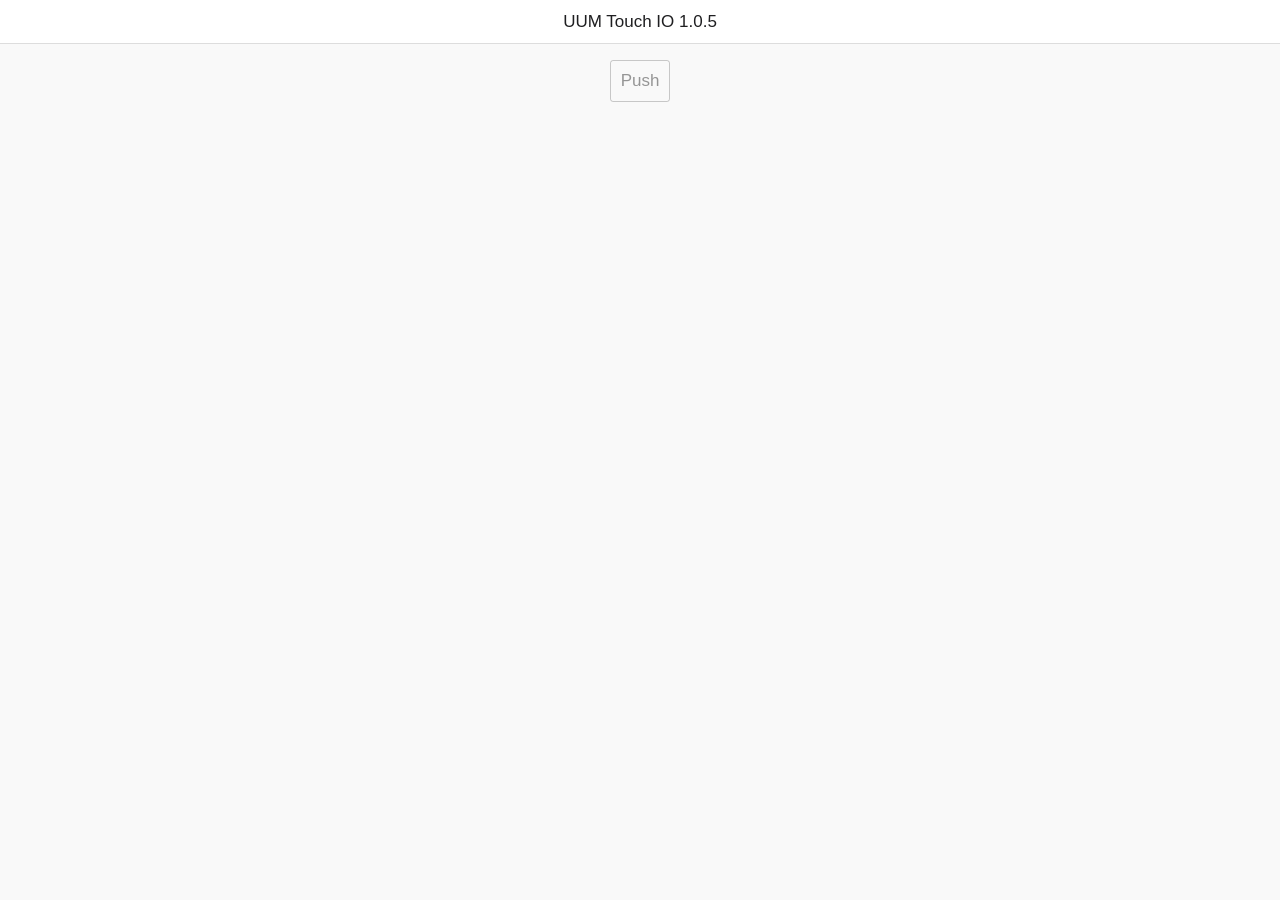
<file: bin/index.html>
<!DOCTYPE html>
<html ng-app="my-app">
    <head>
        <meta charset="utf-8" />
        <meta name="format-detection" content="telephone=no" />
        <meta name="msapplication-tap-highlight" content="no" />
        <!-- WARNING: for iOS 7, remove the width=device-width and height=device-height attributes. See https://issues.apache.org/jira/browse/CB-4323 -->
        <meta name="viewport" content="user-scalable=no, initial-scale=1, maximum-scale=1, minimum-scale=1, width=device-width, height=device-height, target-densitydpi=device-dpi" />

        <link rel="stylesheet" href="bower_components/OnsenUI/css/onsenui.css">
        <link rel="stylesheet" href="bower_components/OnsenUI/css/onsen-css-components.css"/>
        <script src="bower_components/angular/angular.js"></script>
        <script src="bower_components/OnsenUI/js/onsenui.js"></script>

        <script src="js/app.js"></script>
        <script src="js/ctrl/index-ctrl.js"></script>
        <script src="js/ctrl/page-ctrl.js"></script>
        <title>UUM Touch IO</title>
    </head>
    <body>
    <ons-navigator var="mynavi">
      <ons-page ng-controller="IndexCtrl">
        <ons-toolbar>
          <div class="center">UUM Touch IO 1.0.5</div>
        </ons-toolbar>

        <p style="text-align: center">
          <ons-button modifier="light" ng-click="mynavi.pushPage('partial/page.html');">Push</ons-button>
        </p>
      </ons-page>
    </ons-navigator>
    </body>
</html>
</file>
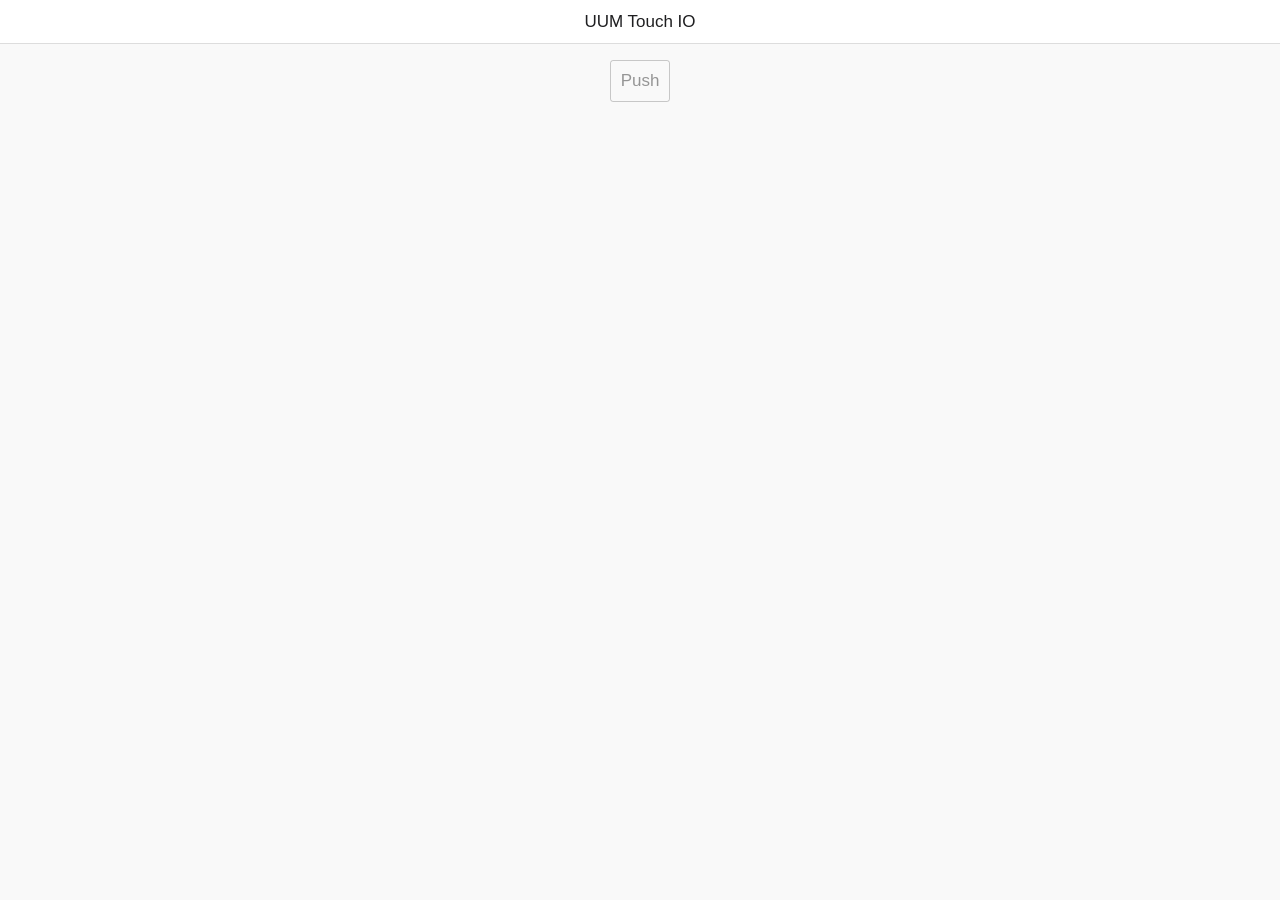
<file: www/index.html>
<!DOCTYPE html>
<html ng-app="my-app">
    <head>
        <meta charset="utf-8" />
        <meta name="format-detection" content="telephone=no" />
        <meta name="msapplication-tap-highlight" content="no" />
        <!-- WARNING: for iOS 7, remove the width=device-width and height=device-height attributes. See https://issues.apache.org/jira/browse/CB-4323 -->
        <meta name="viewport" content="user-scalable=no, initial-scale=1, maximum-scale=1, minimum-scale=1, width=device-width, height=device-height, target-densitydpi=device-dpi" />

        <link rel="stylesheet" href="bower_components/OnsenUI/css/onsenui.css">
        <link rel="stylesheet" href="bower_components/OnsenUI/css/onsen-css-components.css"/>
        <script src="bower_components/angular/angular.js"></script>
        <script src="bower_components/OnsenUI/js/onsenui.js"></script>

        <script src="js/app.js"></script>
        <script src="js/ctrl/index-ctrl.js"></script>
        <script src="js/ctrl/page-ctrl.js"></script>
        <title>UUM Touch IO</title>
    </head>
    <body>
    <ons-navigator var="mynavi">
      <ons-page ng-controller="IndexCtrl">
        <ons-toolbar>
          <div class="center">UUM Touch IO</div>
        </ons-toolbar>

        <p style="text-align: center">
          <ons-button modifier="light" ng-click="mynavi.pushPage('partial/page.html');">Push</ons-button>
        </p>
      </ons-page>
    </ons-navigator>
    </body>
</html>
</file>
<file: bin/bower_components/OnsenUI/css/onsenui.css>
/*! onsenui - v1.3.14 - 2015-11-24 */
/*
Copyright 2013-2015 ASIAL CORPORATION

Licensed under the Apache License, Version 2.0 (the "License");
you may not use this file except in compliance with the License.
You may obtain a copy of the License at

   http://www.apache.org/licenses/LICENSE-2.0

Unless required by applicable law or agreed to in writing, software
distributed under the License is distributed on an "AS IS" BASIS,
WITHOUT WARRANTIES OR CONDITIONS OF ANY KIND, either express or implied.
See the License for the specific language governing permissions and
limitations under the License.

 */

@import url("font_awesome/css/font-awesome.min.css");
@import url("ionicons/css/ionicons.min.css");

/* cutsom elements */
ons-page, ons-navigator,
ons-split-view, ons-sliding-menu, ons-tabbar,
ons-gesture-detector {
  display: block;
}

ons-navigator,
ons-tabbar {
  position: absolute;
  top: 0;
  left: 0;
  bottom: 0;
  right: 0;
  overflow: hidden;
}

ons-page, ons-navigator, ons-tabbar, ons-sliding-menu, ons-split-view {
  z-index: 2;
}

* {
  -webkit-touch-callout: none;
  -webkit-user-select: none;
  -webkit-tap-highlight-color: rgba(0, 0, 0, 0) !important;
}

::-webkit-scrollbar {
  display: none;
}

input, textarea {
  -webkit-user-select: auto;
}

.page,
.page__content {
  background-color: transparent !important;
  background: transparent !important;
}

.page__status-bar-fill + .page__background + .page__content {
  padding-top: 20px;
}

ons-toolbar + .page__background + .page__content {
  top: 44px;
}

.page__status-bar-fill + ons-toolbar {
  height: 64px;
}

.page__status-bar-fill + ons-toolbar > .center,
.page__status-bar-fill + ons-toolbar > .left,
.page__status-bar-fill + ons-toolbar > .right {
  padding-top: 20px;
}

.page__status-bar-fill + ons-toolbar + .page__background + .page__content {
  top: 64px;
  padding-top: 0px;
}

.page__content {
  overflow: scroll;
  -webkit-overflow-scrolling: touch;
  z-index: 0;
  -ms-touch-action: pan-y;
}

.page__bottom-bar-fill ~ .page__content {
  bottom: 44px;
}

.page__content::-webkit-scrollbar {
  display: none;
}

.tab-bar__status-bar-fill ~ .tab-bar--top__content {
  top: 71px;
}

.tab-bar__status-bar-fill ~ .tab-bar--top {
  padding-top: 22px;
}

ons-dialog[disabled] > .dialog,
ons-alert-dialog[disabled],
ons-popover[disabled] {
  pointer-events: none;
  opacity: 0.75;
}

ons-pull-hook {
  position: absolute;
  left: 0;
  right: 0;
  margin: auto;
  text-align: center;
}


/*
Copyright 2013-2015 ASIAL CORPORATION

Licensed under the Apache License, Version 2.0 (the "License");
you may not use this file except in compliance with the License.
You may obtain a copy of the License at

   http://www.apache.org/licenses/LICENSE-2.0

Unless required by applicable law or agreed to in writing, software
distributed under the License is distributed on an "AS IS" BASIS,
WITHOUT WARRANTIES OR CONDITIONS OF ANY KIND, either express or implied.
See the License for the specific language governing permissions and
limitations under the License.

 */

ons-carousel {
  display: block;
  position: relative;
  width: 100%;
  overflow: hidden;
}

ons-carousel-item {
  display: block;
  height: 100%;
  visibility: hidden;
}

ons-carousel-cover {
  display: block;
  position: absolute;
  width: 100%;
  height: 100%;
  z-index: 2;
  pointer-events: none;
}

ons-carousel[fullscreen] {
  position: absolute;
  top: 0px;
  right: 0px;
  left: 0px;
  bottom: 0px;
}

ons-carousel[disabled] {
  pointer-events: none;
  opacity: 0.75;
}

.effeckt-button {
  position: relative;
  font-family: inherit;
  cursor: pointer;
  -webkit-appearance: none;
  -webkit-font-smoothing: antialiased;
}

.effeckt-button[data-loading] {
  cursor: default;
}

.effeckt-button > .spinner {
  position: absolute;
  width: 26px;
  height: 13px;
  top: 50%;
  margin-top: -12px;
  opacity: 0;
  border: 3px solid white;
  border-bottom: 0;
  -webkit-border-radius: 40px 40px 0 0;
  border-radius: 40px 40px 0 0;
  -webkit-transform-origin: bottom center;
  background: transparent;
  -webkit-box-sizing: border-box;
  -moz-box-sizing: border-box;
  box-sizing: border-box;
}

.effeckt-button[data-loading] > .spinner {
  -webkit-animation: spinner .8s infinite linear;
  -o-animation: spinner .8s infinite linear;
  -moz-animation: spinner .8s infinite linear;
  animation: spinner .8s infinite linear;
}

@-webkit-keyframes spinner {
  0% {
    -webkit-transform: rotate(0deg);
    transform: rotate(0deg);
  }

  50% {
    -webkit-transform: rotate(180deg);
    transform: rotate(180deg);
  }

  100% {
    -webkit-transform: rotate(360deg);
    transform: rotate(360deg);
  }
}

@-o-keyframes spinner {
  0% {
    -o-transform: rotate(0deg);
    transform: rotate(0deg);
  }

  50% {
    -o-transform: rotate(180deg);
    transform: rotate(180deg);
  }

  100% {
    -o-transform: rotate(360deg);
    transform: rotate(360deg);
  }
}

@-moz-keyframes spinner {
  0% {
    -webkit-transform: rotate(0deg);
    -ms-transform: rotate(0deg);
    -o-transform: rotate(0deg);
    -moz-transform: rotate(0deg);
    transform: rotate(0deg);
  }

  50% {
    -webkit-transform: rotate(180deg);
    -ms-transform: rotate(180deg);
    -o-transform: rotate(180deg);
    -moz-transform: rotate(180deg);
    transform: rotate(180deg);
  }

  100% {
    -webkit-transform: rotate(360deg);
    -ms-transform: rotate(360deg);
    -o-transform: rotate(360deg);
    -moz-transform: rotate(360deg);
    transform: rotate(360deg);
  }
}

@keyframes spinner {
  0% {
    -webkit-transform: rotate(0deg);
    -ms-transform: rotate(0deg);
    -o-transform: rotate(0deg);
    -moz-transform: rotate(0deg);
    transform: rotate(0deg);
  }

  50% {
    -webkit-transform: rotate(180deg);
    -ms-transform: rotate(180deg);
    -o-transform: rotate(180deg);
    -moz-transform: rotate(180deg);
    transform: rotate(180deg);
  }

  100% {
    -webkit-transform: rotate(360deg);
    -ms-transform: rotate(360deg);
    -o-transform: rotate(360deg);
    -moz-transform: rotate(360deg);
    transform: rotate(360deg);
  }
}

.effeckt-button,
.effeckt-button > .spinner,
.effeckt-button > .label {
  -webkit-transition-property: padding, opacity, left, right, top, bottom, margin;
  -moz-transition-property: padding, opacity, left, right, top, bottom, margin;
  -o-transition-property: padding, opacity, left, right, top, bottom, margin;
  transition-property: padding, opacity, left, right, top, bottom, margin;
  -webkit-transition-duration: 500ms;
  -moz-transition-duration: 500ms;
  -o-transition-duration: 500ms;
  transition-duration: 500ms;
  -webkit-transition-timing-function: cubic-bezier(0.175, 0.885, 0.32, 1.275);
  -moz-transition-timing-function: cubic-bezier(0.175, 0.885, 0.32, 1.275);
  -o-transition-timing-function: cubic-bezier(0.175, 0.885, 0.32, 1.275);
  transition-timing-function: cubic-bezier(0.175, 0.885, 0.32, 1.275);  
}

.effeckt-button.zoom-in,
.effeckt-button.zoom-in > .spinner,
.effeckt-button.zoom-in > .label,
.effeckt-button.zoom-out,
.effeckt-button.zoom-out > .spinner,
.effeckt-button.zoom-out > .label {
  -webkit-transition: 500ms ease all;
  -o-transition: 500ms ease all;
  -moz-transition: 500ms ease all;
  transition: 500ms ease all;
}

.effeckt-button.expand-right > .spinner {
  right: 16px;
}

.effeckt-button.expand-right[data-loading] {
  padding-right: 64px;
}

.effeckt-button.expand-right[data-loading] > .spinner {
  opacity: 1;
}

.effeckt-button.expand-left > .spinner {
  left: 16px;
}

.effeckt-button.expand-left[data-loading] {
  padding-left: 64px;
}

.effeckt-button.expand-left[data-loading] > .spinner {
  opacity: 1;
}

.effeckt-button.expand-up {
  overflow: hidden;
}

.effeckt-button.expand-up > .spinner {
  top: 32px;
  left: 50%;
  margin-left: -16px;
}

.effeckt-button.expand-up[data-loading] {
  padding-top: 64px;
}

.effeckt-button.expand-up[data-loading] > .spinner {
  opacity: 1;
  top: 16px;
  margin-top: 0;
}

.effeckt-button.expand-down {
  overflow: hidden;
}

.effeckt-button.expand-down > .spinner {
  left: 50%;
  top: 100%;
  margin-left: -16px;
  margin-top: -48px;
}

.effeckt-button.expand-down[data-loading] {
  padding-bottom: 64px;
}

.effeckt-button.expand-down[data-loading] > .spinner {
  opacity: 1;
}

.effeckt-button.slide-left {
  overflow: hidden;
}

.effeckt-button.slide-left > .label {
  position: relative;
}

.effeckt-button.slide-left > .spinner {
  left: 100%;
  margin-left: -16px;
}

.effeckt-button.slide-left[data-loading] > .label {
  opacity: 0;
  left: -100%;
}

.effeckt-button.slide-left[data-loading] > .spinner {
  opacity: 1;
  left: 50%;
}

.effeckt-button.slide-right {
  overflow: hidden;
}

.effeckt-button.slide-right > .label {
  position: relative;
}

.effeckt-button.slide-right > .spinner {
  right: 100%;
  margin-left: -16px;
}

.effeckt-button.slide-right[data-loading] > .label {
  opacity: 0;
  left: 100%;
}

.effeckt-button.slide-right[data-loading] > .spinner {
  opacity: 1;
  left: 50%;
}

.effeckt-button.slide-up {
  overflow: hidden;
}

.effeckt-button.slide-up > .label {
  position: relative;
}

.effeckt-button.slide-up > .spinner {
  left: 50%;
  margin-left: -16px;
  margin-top: 1em;
}

.effeckt-button.slide-up[data-loading] > .label {
  opacity: 0;
  top: -1em;
}

.effeckt-button.slide-up[data-loading] > .spinner {
  opacity: 1;
  margin-top: -16px;
}

.effeckt-button.slide-down {
  overflow: hidden;
}

.effeckt-button.slide-down > .label {
  position: relative;
}

.effeckt-button.slide-down > .spinner {
  left: 50%;
  margin-left: -16px;
  margin-top: -32px;
}

.effeckt-button.slide-down[data-loading] > .label {
  opacity: 0;
  top: 1em;
}

.effeckt-button.slide-down[data-loading] > .spinner {
  opacity: 1;
  margin-top: -16px;
}

.effeckt-button.zoom-out {
  overflow: hidden;
}

.effeckt-button.zoom-out > .spinner {
  left: 50%;
  margin-left: -16px;
  -webkit-transform: scale(2.5);
  -ms-transform: scale(2.5);
  -o-transform: scale(2.5);
  -moz-transform: scale(2.5);
  transform: scale(2.5);
}

.effeckt-button.zoom-out > .label {
  position: relative;
  display: inline-block;
}

.effeckt-button.zoom-out[data-loading] > .label {
  opacity: 0;
  -webkit-transform: scale(0.5);
  -ms-transform: scale(0.5);
  -o-transform: scale(0.5);
  -moz-transform: scale(0.5);
  transform: scale(0.5);
}

.effeckt-button.zoom-out[data-loading] > .spinner {
  opacity: 1;
  -webkit-transform: none;
  -ms-transform: none;
  -o-transform: none;
  -moz-transform: none;
  transform: none;
}

.effeckt-button.zoom-in {
  overflow: hidden;
}

.effeckt-button.zoom-in > .spinner {
  left: 50%;
  margin-left: -16px;
  -webkit-transform: scale(0.2);
  -ms-transform: scale(0.2);
  -o-transform: scale(0.2);
  -moz-transform: scale(0.2);
  transform: scale(0.2);
}

.effeckt-button.zoom-in > .label {
  position: relative;
  display: inline-block;
}

.effeckt-button.zoom-in[data-loading] > .label {
  opacity: 0;
  -webkit-transform: scale(2.2);
  -ms-transform: scale(2.2);
  -o-transform: scale(2.2);
  -moz-transform: scale(2.2);
  transform: scale(2.2);
}

.effeckt-button.zoom-in[data-loading] > .spinner {
  opacity: 1;
  -webkit-transform: none;
  -ms-transform: none;
  -o-transform: none;
  -moz-transform: none;
  transform: none;
}

/**
 * Grid
 * --------------------------------------------------
 * Using flexbox for the grid, inspired by Philip Walton:
 * http://philipwalton.github.io/solved-by-flexbox/demos/grids/
 * By default each .col within a .row will evenly take up
 * available width, and the height of each .col with take
 * up the height of the tallest .col in the same .row.
 */
.row {
  display: -webkit-box;
  display: -webkit-flex;
  display: -moz-box;
  display: -moz-flex;
  display: -ms-flexbox;
  display: flex;
  -webkit-flex-wrap: wrap;
  -ms-flex-wrap: wrap;
  flex-wrap: wrap;
  width: 100%;
  -webkit-box-sizing: border-box;
  -moz-box-sizing: border-box;
  box-sizing: border-box;
}

.row + .row {
  padding-top: 0;
}

.col {
  -webkit-box-flex: 1;
  -webkit-flex: 1;
  -moz-box-flex: 1;
  -moz-flex: 1;
  -ms-flex: 1;
  flex: 1;
  display: block;
  width: 100%;
  -webkit-box-sizing: border-box;
  -moz-box-sizing: border-box;
  box-sizing: border-box;
}

/* Vertically Align Columns */
/* .row-* vertically aligns every .col in the .row */
.row-top {
  -webkit-box-align: start;
  box-align: start;
  -ms-flex-align: start;
  -webkit-align-items: flex-start;
  -moz-align-items: flex-start;
  -moz-box-align: start;
  align-items: flex-start;
}

.row-bottom {
  -webkit-box-align: end;
  box-align: end;
  -ms-flex-align: end;
  -webkit-align-items: flex-end;
  -moz-align-items: flex-end;
  -moz-box-align: end;
  align-items: flex-end;
}

.row-center {
  -webkit-box-align: center;
  box-align: center;
  -ms-flex-align: center;
  -webkit-align-items: center;
  -moz-align-items: center;
  -moz-box-align: center;
  align-items: center;
  text-align: inherit;
}

/* .col-* vertically aligns an individual .col */
.col-top {
  -webkit-align-self: flex-start;
  -moz-align-self: flex-start;
  -ms-flex-item-align: start;
  align-self: flex-start; }

.col-bottom {
  -webkit-align-self: flex-end;
  -moz-align-self: flex-end;
  -ms-flex-item-align: end;
  align-self: flex-end; }

.col-center {
  -webkit-align-self: center;
  -moz-align-self: center;
  -ms-flex-item-align: center;
  text-align: inherit;
}

/* Column Offsets */
.col-offset-10 {
  margin-left: 10%; }

.col-offset-20 {
  margin-left: 20%; }

.col-offset-25 {
  margin-left: 25%; }

.col-offset-33, .col-offset-34 {
  margin-left: 33.3333%; }

.col-offset-50 {
  margin-left: 50%; }

.col-offset-66, .col-offset-67 {
  margin-left: 66.6666%; }

.col-offset-75 {
  margin-left: 75%; }

.col-offset-80 {
  margin-left: 80%; }

.col-offset-90 {
  margin-left: 90%; }

.row--fit > .col {
  -webkit-box-flex: 1;
  -webkit-flex: 1;
  -moz-box-flex: 1;
  -ms-flex: 1;
  flex: 1;
}
.row--100 > .col {
  -webkit-box-flex: 0;
  -webkit-flex: 0 0 100%;
  -moz-box-flex: 0;
  -ms-flex: 0 0 100%;
  flex: 0 0 100%;
}

/*
Copyright 2013-2015 ASIAL CORPORATION

Licensed under the Apache License, Version 2.0 (the "License");
you may not use this file except in compliance with the License.
You may obtain a copy of the License at

   http://www.apache.org/licenses/LICENSE-2.0

Unless required by applicable law or agreed to in writing, software
distributed under the License is distributed on an "AS IS" BASIS,
WITHOUT WARRANTIES OR CONDITIONS OF ANY KIND, either express or implied.
See the License for the specific language governing permissions and
limitations under the License.

 */

.ons-icon {
  display: inline-block;
  font-style: normal;
  font-weight: normal;
  line-height: 1;
  -webkit-font-smoothing: antialiased;
  -moz-osx-font-smoothing: grayscale;
}

.ons-icon--ion {
  line-height: 0.75em;
  vertical-align: -25%;
}

ons-icon[spin="true"] {
  -webkit-animation: ons-icon-spin 2s infinite linear;
  -moz-animation: ons-icon-spin 2s infinite linear;
  -o-animation: ons-icon-spin 2s infinite linear;
  animation: ons-icon-spin 2s infinite linear;
}

@-moz-keyframes ons-icon-spin {
  0% {
    -moz-transform: rotate(0deg);
  }
  100% {
    -moz-transform: rotate(359deg);
  }
}

@-webkit-keyframes ons-icon-spin {
  0% {
    -webkit-transform: rotate(0deg);
  }
  100% {
    -webkit-transform: rotate(359deg);
  }
}

@-o-keyframes ons-icon-spin {
  0% {
    -webkit-transform: rotate(0deg);
    -o-transform: rotate(0deg);
    transform: rotate(0deg);
  }
  100% {
    -webkit-transform: rotate(359deg);
    -o-transform: rotate(359deg);
    transform: rotate(359deg);
  }
}

@keyframes ons-icon-spin {
  0% {
    -webkit-transform: rotate(0deg);
    -moz-transform: rotate(0deg);
    -ms-transform: rotate(0deg);
    -o-transform: rotate(0deg);
    transform: rotate(0deg);
  }
  100% {
    -webkit-transform: rotate(359deg);
    -moz-transform: rotate(359deg);
    -ms-transform: rotate(359deg);
    -o-transform: rotate(359deg);
    transform: rotate(359deg);
  }
}

.ons-icon[rotate="90"] {
  -webkit-transform: rotate(90deg);
  -moz-transform: rotate(90deg);
  -ms-transform: rotate(90deg);
  -o-transform: rotate(90deg);
  transform: rotate(90deg);
}

.ons-icon[rotate="180"] {
  -webkit-transform: rotate(180deg);
  -moz-transform: rotate(180deg);
  -ms-transform: rotate(180deg);
  -o-transform: rotate(180deg);
  transform: rotate(180deg);
}

.ons-icon[rotate="270"] {
  -webkit-transform: rotate(270deg);
  -moz-transform: rotate(270deg);
  -ms-transform: rotate(270deg);
  -o-transform: rotate(270deg);
  transform: rotate(270deg);
}

ons-icon[flip="horizontal"] {
  -webkit-transform: scale(-1, 1);
  -moz-transform: scale(-1, 1);
  -ms-transform: scale(-1, 1);
  -o-transform: scale(-1, 1);
  transform: scale(-1, 1);
}

ons-icon[flip="vertical"] {
  -webkit-transform: scale(1, -1);
  -moz-transform: scale(1, -1);
  -ms-transform: scale(1, -1);
  -o-transform: scale(1, -1);
  transform: scale(1, -1);
}

ons-icon[fixed-width="true"] {
  width: 1.28571429em;
  text-align: center;
}

.ons-icon--lg {
  font-size: 1.33333333em;
  line-height: 0.75em;
  vertical-align: -15%;
}

.ons-icon--2x {
  font-size: 2em;
}

.ons-icon--3x {
  font-size: 3em;
}

.ons-icon--4x {
  font-size: 4em;
}

.ons-icon--5x {
  font-size: 5em;
}

/*
Copyright 2013-2015 ASIAL CORPORATION

Licensed under the Apache License, Version 2.0 (the "License");
you may not use this file except in compliance with the License.
You may obtain a copy of the License at

   http://www.apache.org/licenses/LICENSE-2.0

Unless required by applicable law or agreed to in writing, software
distributed under the License is distributed on an "AS IS" BASIS,
WITHOUT WARRANTIES OR CONDITIONS OF ANY KIND, either express or implied.
See the License for the specific language governing permissions and
limitations under the License.

*/

ons-scroller {
  display: block;
  height: 100%;
  overflow: scroll;
  -webkit-overflow-scrolling: touch;
  -ms-overflow-style: none;
}

ons-scroller::-webkit-scrollbar {
  display: none;
}

.ons-scroller__content {
  height: 100%;
  overflow: scroll;
}

/*
Copyright 2013-2015 ASIAL CORPORATION

Licensed under the Apache License, Version 2.0 (the "License");
you may not use this file except in compliance with the License.
You may obtain a copy of the License at

   http://www.apache.org/licenses/LICENSE-2.0

Unless required by applicable law or agreed to in writing, software
distributed under the License is distributed on an "AS IS" BASIS,
WITHOUT WARRANTIES OR CONDITIONS OF ANY KIND, either express or implied.
See the License for the specific language governing permissions and
limitations under the License.

*/

ons-sliding-menu {
  position: absolute;
  left: 0px;
  right: 0px;
  top: 0px;
  bottom: 0px;
  z-index: 0;
  overflow-x: hidden;
}

.onsen-sliding-menu__menu,
.onsen-sliding-menu__main {
  position: absolute;
  top: 0px;
  left: 0px;
  bottom: 0px;
  right: 0px;
  z-index: 0;
  margin: 0;
  padding: 0;
}

.onsen-sliding-menu__menu {
  opacity: 0;
}


/*
Copyright 2013-2015 ASIAL CORPORATION

Licensed under the Apache License, Version 2.0 (the "License");
you may not use this file except in compliance with the License.
You may obtain a copy of the License at

   http://www.apache.org/licenses/LICENSE-2.0

Unless required by applicable law or agreed to in writing, software
distributed under the License is distributed on an "AS IS" BASIS,
WITHOUT WARRANTIES OR CONDITIONS OF ANY KIND, either express or implied.
See the License for the specific language governing permissions and
limitations under the License.

*/

ons-split-view {
  position: absolute;
  left: 0px;
  right: 0px;
  top: 0px;
  bottom: 0px;
  z-index: 0;
  overflow: hidden;
}

.onsen-split-view__secondary {
  opacity: 0;
  width: 100%;
}

.onsen-split-view__secondary,
.onsen-split-view__main {
  position: absolute;
  top: 0px;
  left: 0px;
  bottom: 0px;
  right: 0px;
  z-index: 0;
  overflow-x: hidden; 
}
</file>
<file: bin/bower_components/OnsenUI/css/onsen-css-components.css>
html {
  height: 100%;
  width: 100%;
}
body {
  position: absolute;
  top: 0;
  right: 0;
  left: 0;
  bottom: 0;
  padding: 0;
  margin: 0;
  -webkit-text-size-adjust: 100%;
}
*:not(input):not(textarea):not(select) {
  -webkit-user-select: none;
  -moz-user-select: none;
  -ms-user-select: none;
  user-select: none;
}
* {
  -webkit-tap-highlight-color: rgba(0,0,0,0);
}
input:active,
input:focus,
textarea:active,
textarea:focus,
select:active,
select:focus {
  outline: none;
}
h1 {
  font-size: 36px;
}
h2 {
  font-size: 30px;
}
h3 {
  font-size: 24px;
}
h4,
h5,
h6 {
  font-size: 18px;
}
.page {
  font-family: 'Helvetica Neue', Helvetica, Arial, 'Lucida Grande', sans-serif;
  -webkit-font-smoothing: antialiased;
  -moz-osx-font-smoothing: grayscale;
  font-weight: 400;
  font-size: 17px;
  background-color: #f9f9f9;
  position: absolute;
  top: 0px;
  left: 0px;
  right: 0px;
  bottom: 0px;
  overflow: visible;
  font-size: 17px;
  color: #1f1f21;
}
.page::-webkit-scrollbar {
  display: none;
}
.page__content {
  background-color: #f9f9f9;
  position: absolute;
  top: 0px;
  left: 0px;
  right: 0px;
  bottom: 0px;
  -webkit-box-sizing: border-box;
  -moz-box-sizing: border-box;
  box-sizing: border-box;
  margin-top: -1px;
}
.page__background {
  background-color: #f9f9f9;
  position: absolute;
  top: 0px;
  left: 0px;
  right: 0px;
  bottom: 0px;
  -webkit-box-sizing: border-box;
  -moz-box-sizing: border-box;
  box-sizing: border-box;
}
.content-padded {
  padding: 8px;
}
/* topdoc
  name: Switch
  class: switch
  modifiers:
    :focus: Focus state
    :disabled: Disabled state
  markup:
    <label class="switch">
      <input type="checkbox" class="switch__input">
      <div class="switch__toggle"></div>
    </label>
    <label class="switch">
      <input type="checkbox" class="switch__input" checked>
      <div class="switch__toggle"></div>
    </label>
    <label class="switch">
      <input type="checkbox" class="switch__input" disabled>
      <div class="switch__toggle"></div>
    </label>
*/
.switch {
  position: relative;
  display: inline-block;
  vertical-align: top;
  -webkit-box-sizing: border-box;
  -moz-box-sizing: border-box;
  box-sizing: border-box;
  -webkit-background-clip: padding-box;
  background-clip: padding-box;
  position: relative;
  overflow: hidden;
  font-size: 17px;
  padding: 0 20px;
  border: none;
  overflow: visible;
  width: 51px;
  height: 32px;
  z-index: 0;
  text-align: left;
}
.switch__input {
  position: absolute;
  overflow: hidden;
  right: 0px;
  top: 0px;
  left: 0px;
  bottom: 0px;
  padding: 0;
  border: 0;
  opacity: 0.001;
  z-index: 1;
  vertical-align: top;
  outline: none;
  width: 100%;
  height: 100%;
  margin: 0;
  -webkit-appearance: none;
  appearance: none;
  width: 51px;
  height: 44px;
  margin-top: -6px;
  top: 0px;
  left: 0px;
  -webkit-transition: all 0.2s linear;
  -moz-transition: all 0.2s linear;
  -o-transition: all 0.2s linear;
  transition: all 0.2s linear;
}
.switch__toggle {
  background-color: #ddd;
  position: absolute;
  top: 0px;
  left: 0px;
  right: 0px;
  bottom: 0px;
  -webkit-border-radius: 30px;
  border-radius: 30px;
  -webkit-transition-property: all;
  -moz-transition-property: all;
  -o-transition-property: all;
  transition-property: all;
  -webkit-transition-duration: 0.35s;
  -moz-transition-duration: 0.35s;
  -o-transition-duration: 0.35s;
  transition-duration: 0.35s;
  -webkit-transition-timing-function: ease-out;
  -moz-transition-timing-function: ease-out;
  -o-transition-timing-function: ease-out;
  transition-timing-function: ease-out;
}
.switch__toggle:before {
  -webkit-box-sizing: border-box;
  -moz-box-sizing: border-box;
  box-sizing: border-box;
  -webkit-background-clip: padding-box;
  background-clip: padding-box;
  position: absolute;
  content: '';
  -webkit-border-radius: 28px;
  border-radius: 28px;
  height: 28px;
  width: 28px;
  background-color: #fff;
  left: 2px;
  top: 2px;
  -webkit-transition-property: all;
  -moz-transition-property: all;
  -o-transition-property: all;
  transition-property: all;
  -webkit-transition-duration: 0.35s;
  -moz-transition-duration: 0.35s;
  -o-transition-duration: 0.35s;
  transition-duration: 0.35s;
  -webkit-transition-timing-function: cubic-bezier(0.5, 1.6, 0.5, 1);
  -moz-transition-timing-function: cubic-bezier(0.5, 1.6, 0.5, 1);
  -o-transition-timing-function: cubic-bezier(0.5, 1.6, 0.5, 1);
  transition-timing-function: cubic-bezier(0.5, 1.6, 0.5, 1);
}
.switch__input:checked + .switch__toggle {
  background-color: #5198db;
}
.switch__input:checked + .switch__toggle:before {
  -webkit-transform: translateX(18px);
  -moz-transform: translateX(18px);
  -ms-transform: translateX(18px);
  -o-transform: translateX(18px);
  transform: translateX(18px);
}
.switch__input:not(:checked) + .switch__toggle:before {
  -webkit-transform: translateX(0px);
  -moz-transform: translateX(0px);
  -ms-transform: translateX(0px);
  -o-transform: translateX(0px);
  transform: translateX(0px);
}
.switch__input:disabled + .switch__toggle {
  opacity: 0.3;
  cursor: default;
  pointer-events: none;
}
/* topdoc
  name: Range
  class: range
  modifiers:
    :active: Active state
    :disabled: Disabled state
    :focus: Focused
  markup:
    <input type="range" class="range">
    <input type="range" class="range" disabled>
  showcase:
    <div class="navigation-bar">
        <div class="navigation-bar__item center full">
            <h1 class="navigation-bar__title">Range</h1>
        </div>
    </div>

    <div style="padding:8px">
      <input type="range" class="range" style="width:100%" value="0">
    </div>

    <div style="padding:8px">
      <input type="range" class="range" style="width:100%" value="30">
    </div>

    <div style="padding:8px">
      <input type="range" class="range" style="width:100%" value="60">
    </div>

    <div style="padding:8px">
      <input type="range" class="range" style="width:100%" value="90">
    </div>
*/
.range {
  padding: 0;
  margin: 0;
  font: inherit;
  color: inherit;
  background: transparent;
  border: none;
  line-height: normal;
  -webkit-box-sizing: border-box;
  -moz-box-sizing: border-box;
  box-sizing: border-box;
  -webkit-background-clip: padding-box;
  background-clip: padding-box;
  vertical-align: top;
  outline: none;
  line-height: 1;
  -webkit-appearance: none;
  -webkit-border-radius: 4px;
  border-radius: 4px;
  border: none;
  height: 2px;
  -webkit-border-radius: 0;
  border-radius: 0;
  -webkit-border-radius: 3px;
  border-radius: 3px;
  background-image: -webkit-gradient(linear, left top, left bottom, from(#ddd), to(#ddd));
  background-image: -webkit-linear-gradient(#ddd, #ddd);
  background-image: -moz-linear-gradient(#ddd, #ddd);
  background-image: -o-linear-gradient(#ddd, #ddd);
  background-image: linear-gradient(#ddd, #ddd);
  background-position: left center;
  -webkit-background-size: 100% 2px;
  background-size: 100% 2px;
  background-repeat: no-repeat;
  overflow: hidden;
  height: 31px;
}
.range::-moz-range-track {
  position: relative;
  border: none;
  background-color: #ddd;
  height: 2px;
  border-radius: 30px;
  box-shadow: none;
  top: 0;
  margin: 0;
  padding: 0;
}
.range::-webkit-slider-thumb {
  cursor: pointer;
  -webkit-appearance: none;
  position: relative;
  height: 29px;
  width: 29px;
  background-color: #fff;
  border: 1px solid #ddd;
  -webkit-border-radius: 30px;
  border-radius: 30px;
  -webkit-box-shadow: none;
  box-shadow: none;
  top: 0;
  margin: 0;
  padding: 0;
}
.range::-moz-range-thumb {
  cursor: pointer;
  position: relative;
  height: 29px;
  width: 29px;
  background-color: #fff;
  border: 1px solid #ddd;
  border-radius: 30px;
  box-shadow: none;
  margin: 0;
  padding: 0;
}
.range::-webkit-slider-thumb:before {
  position: absolute;
  top: 13px;
  right: 0px;
  left: -1024px;
  width: 1024px;
  height: 2px;
  background-color: rgba(24,103,194,0.81);
  content: '';
  margin: 0;
  padding: 0;
}
.range:disabled {
  opacity: 0.3;
  cursor: default;
  pointer-events: none;
}
/* topdoc
  name: Navigation Bar
  class: navigation-bar
  markup:
    <div class="navigation-bar">
      <div class="navigation-bar__center">Navigation Bar</div>
    </div>
*/
.navigation-bar {
  font-family: 'Helvetica Neue', Helvetica, Arial, 'Lucida Grande', sans-serif;
  -webkit-font-smoothing: antialiased;
  -moz-osx-font-smoothing: grayscale;
  font-weight: 400;
  font-size: 17px;
  -webkit-box-sizing: border-box;
  -moz-box-sizing: border-box;
  box-sizing: border-box;
  -webkit-background-clip: padding-box;
  background-clip: padding-box;
  white-space: nowrap;
  overflow: hidden;
  word-spacing: 0;
  padding: 0;
  margin: 0;
  font: inherit;
  color: inherit;
  background: transparent;
  border: none;
  line-height: normal;
  cursor: default;
  -webkit-user-select: none;
  -moz-user-select: none;
  -ms-user-select: none;
  user-select: none;
  z-index: 2;
  display: block;
  height: 44px;
  padding-left: 0;
  padding-right: 0;
  background: #fff;
  color: #1f1f21;
  -webkit-box-shadow: none;
  box-shadow: none;
  border-bottom: 1px solid #ddd;
  font-weight: 400;
  width: 100%;
  white-space: nowrap;
  overflow: visible;
}
@media (-webkit-min-device-pixel-ratio: 2), (min-resolution: 192dpi) {
  .navigation-bar {
    border-bottom: none;
    -webkit-background-size: 100% 1px;
    background-size: 100% 1px;
    background-repeat: no-repeat;
    background-position: bottom;
    background-image: -webkit-linear-gradient(90deg, #ddd, #ddd 50%, transparent 50%);
    background-image: -moz-linear-gradient(90deg, #ddd, #ddd 50%, transparent 50%);
    background-image: -o-linear-gradient(90deg, #ddd, #ddd 50%, transparent 50%);
    background-image: linear-gradient(0deg, #ddd, #ddd 50%, transparent 50%);
  }
}
.navigation-bar__line-height {
  line-height: 44px;
  padding-bottom: 0;
  padding-top: 0;
}
.navigation-bar__bg {
  background: #fff;
}
.navigation-bar__item,
.navigation-bar__left,
.navigation-bar__right,
.navigation-bar__center {
  -webkit-box-sizing: border-box;
  -moz-box-sizing: border-box;
  box-sizing: border-box;
  -webkit-background-clip: padding-box;
  background-clip: padding-box;
  padding: 0;
  margin: 0;
  font: inherit;
  color: inherit;
  background: transparent;
  border: none;
  line-height: normal;
  height: 44px;
  vertical-align: top;
  overflow: visible;
  display: block;
  vertical-align: middle;
  float: left;
}
.navigation-bar__left {
  max-width: 50%;
  width: 27%;
  text-align: left;
}
.navigation-bar__right {
  max-width: 50%;
  width: 27%;
  text-align: right;
}
.navigation-bar__center {
  width: 46%;
  text-align: center;
  line-height: 44px;
  font-size: 17px;
  font-weight: 500;
  color: #1f1f21;
}
.navigation-bar__title {
  line-height: 44px;
  font-size: 17px;
  font-weight: 500;
  color: #1f1f21;
  margin: 0;
  padding: 0;
  overflow: visible;
}
.navigation-bar__center:first-child:last-child {
  width: 100%;
}
/* topdoc
  name: Navigation Bar Item
  use: Toolbar Button, Navigation Bar
  markup:
    <div class="navigation-bar">
      <div class="navigation-bar__left">
        <span class="toolbar-button--quiet navigation-bar__line-height">
          <i class="ion-navicon" style="font-size:32px; vertical-align:-6px;"></i>
        </span>
      </div>

      <div class="navigation-bar__center">
        Navigation Bar
      </div>

      <div class="navigation-bar__right">
        <span class="toolbar-button--quiet navigation-bar__line-height">Label</span>
      </div>
    </div>
*/
/* topdoc
  name: Navigation Bar with Outline Button
  use: Toolbar Button, Navigation Bar
  markup:
    <!-- Prerequisite=This example use ionicons(http://ionicons.com) to display icons. -->
    <div class="navigation-bar">
      <div class="navigation-bar__left">
        <span class="toolbar-button--outline navigation-bar__line-height">
          <i class="ion-navicon" style="font-size:32px; vertical-align:-6px;"></i>
        </span>
      </div>

      <div class="navigation-bar__center">
        Title
      </div>

      <div class="navigation-bar__right">
        <span class="toolbar-button--outline navigation-bar__line-height">Button</span>
      </div>
    </div>
*/
/* topdoc
  name: Android-like Navigation Bar
  class: navigation-bar--android
  hint: .navigation-bar--android
  use: Navigation Bar, Toolbar Button
  markup:
    <div class="navigation-bar navigation-bar--android">
      <div class="navigation-bar__left navigation-bar--android__left">
        <span class="toolbar-button navigation-bar__line-height" style="padding:0 5px 0 5px;"><i class="ion-android-arrow-back" style="font-size:20px;"></i></span>
      </div>
      <div class="navigation-bar__center navigation-bar--android__center">
        <span class="toolbar-button navigation-bar__line-height" style="padding:0">
          <i class="ion-cube" style="font-size:20px;"></i> App Bar
        </span>
      </div>
      <div class="navigation-bar__right navigation-bar--android__right">
        <span class="toolbar-button--quiet navigation-bar__line-height">
          <i class="ion-android-share" style="font-size:20px;"></i>
        </span>
        <span class="toolbar-button--quiet navigation-bar__line-height">
          <i class="ion-android-more" style="font-size:20px;"></i>
        </span>
      </div>
    </div>
*/
.navigation-bar--android__left {
  float: left;
  text-align: left;
  width: auto;
  min-width: 10px;
}
.navigation-bar--android__center {
  float: left;
  text-align: left;
  width: auto;
  max-width: 50%;
}
.navigation-bar--android__right {
  float: right;
  text-align: right;
  width: auto;
}
.navigation-bar--android__center:first-child:last-child {
  padding-left: 10px;
}
/* topdoc
  name: Android-like Navigation Bar(2)
  use: Android-like Navigation Bar
  markup:
    <div class="navigation-bar navigation-bar--android">
      <div class="navigation-bar__left navigation-bar--android__left">
        <span class="toolbar-button navigation-bar__line-height" style="padding:0 5px 0 0;"><i class="ion-android-drawer" style="font-size:20px;"></i></span>
      </div>
      <div class="navigation-bar__center navigation-bar--android__center">
        App Bar
      </div>
      <div class="navigation-bar__right navigation-bar--android__right">
        <span class="toolbar-button--quiet navigation-bar__line-height">
          <i class="ion-android-star" style="font-size:20px;"></i>
        </span>
        <span class="toolbar-button--quiet navigation-bar__line-height">
          <i class="ion-android-search" style="font-size:20px;"></i>
        </span>
        <span class="toolbar-button--quiet navigation-bar__line-height">
          <i class="ion-android-more" style="font-size:20px;"></i>
        </span>
      </div>
    </div>
*/
/* topdoc
  name: Transparent Navigation Bar
  class: navigation-bar--transparent
  use: Toolbar Button, Navigation Bar
  markup:
    <div class="navigation-bar navigation-bar--transparent">
      <div class="navigation-bar__left">
        <span class="toolbar-button--quiet navigation-bar__line-height">
          <i class="ion-navicon" style="font-size:32px; vertical-align:-6px;"></i>
        </span>
      </div>
      <div class="navigation-bar__center">
        Navigation Bar
      </div>
      <div class="navigation-bar__right">
        <span class="toolbar-button--quiet navigation-bar__line-height">Label</span>
      </div>
    </div>
*/
.navigation-bar--transparent {
  background-color: transparent;
  background-image: none;
  border: none;
}
/* topdoc
  name: Navigation Bar with Outline Button
  use: Toolbar Button, Navigation Bar
  markup:
    <!-- Prerequisite=This example use ionicons(http://ionicons.com) to display icons. -->
    <div class="navigation-bar">
      <div class="navigation-bar__left">
        <span class="toolbar-button--outline navigation-bar__line-height">
          <i class="ion-navicon" style="font-size:32px; vertical-align:-6px;"></i>
        </span>
      </div>

      <div class="navigation-bar__center">
        Title
      </div>

      <div class="navigation-bar__right">
        <span class="toolbar-button--outline navigation-bar__line-height">Button</span>
      </div>
    </div>
*/
/* topdoc
  name: Transparent Navigation Bar
  class: navigation-bar--transparent
  use: Toolbar Button, Navigation Bar
  markup:
    <!-- Prerequisite=This example use ionicons(http://ionicons.com) to display icons. -->
    <div class="navigation-bar navigation-bar--transparent">
      <div class="navigation-bar__left">
        <span class="toolbar-button--quiet navigation-bar__line-height">
          <i class="ion-navicon" style="font-size:32px; vertical-align:-6px;"></i>
        </span>
      </div>
      <div class="navigation-bar__center">
        Navigation Bar
      </div>
      <div class="navigation-bar__right">
        <span class="toolbar-button--quiet navigation-bar__line-height">Label</span>
      </div>
    </div>
*/
.navigation-bar--transparent {
  background-color: transparent;
  background-image: none;
  border: none;
}
/* topdoc
  name: Bottom Bar
  class: bottom-bar
  use: Navigation Bar
  markup:
    <div class="bottom-bar">
      <div class="bottom-bar__line-height" style="text-align:center">Bottom Toolbar</div>
    </div>
*/
.bottom-bar {
  font-family: 'Helvetica Neue', Helvetica, Arial, 'Lucida Grande', sans-serif;
  -webkit-font-smoothing: antialiased;
  -moz-osx-font-smoothing: grayscale;
  font-weight: 400;
  font-size: 17px;
  -webkit-box-sizing: border-box;
  -moz-box-sizing: border-box;
  box-sizing: border-box;
  -webkit-background-clip: padding-box;
  background-clip: padding-box;
  white-space: nowrap;
  overflow: hidden;
  word-spacing: 0;
  padding: 0;
  margin: 0;
  font: inherit;
  color: inherit;
  background: transparent;
  border: none;
  line-height: normal;
  cursor: default;
  -webkit-user-select: none;
  -moz-user-select: none;
  -ms-user-select: none;
  user-select: none;
  z-index: 2;
  display: block;
  height: 44px;
  padding-left: 0;
  padding-right: 0;
  background: #fff;
  color: #1f1f21;
  -webkit-box-shadow: none;
  box-shadow: none;
  font-weight: 400;
  border-bottom: none;
  border-top: 1px solid #ddd;
  position: absolute;
  bottom: 0px;
  right: 0px;
  left: 0px;
}
@media (-webkit-min-device-pixel-ratio: 2), (min-resolution: 192dpi) {
  .bottom-bar {
    border-top: none;
    -webkit-background-size: 100% 1px;
    background-size: 100% 1px;
    background-repeat: no-repeat;
    background-position: top;
    background-image: -webkit-linear-gradient(270deg, #ddd, #ddd 50%, transparent 50%);
    background-image: -moz-linear-gradient(270deg, #ddd, #ddd 50%, transparent 50%);
    background-image: -o-linear-gradient(270deg, #ddd, #ddd 50%, transparent 50%);
    background-image: linear-gradient(180deg, #ddd, #ddd 50%, transparent 50%);
  }
}
.bottom-bar__line-height {
  line-height: 44px;
  padding-bottom: 0;
  padding-top: 0;
}
.bottom-bar--transparent {
  background-color: transparent;
  background-image: none;
  border: none;
}
/* topdoc
  name: Navigation Bar with Segment
  class: navigation-bar
  hint: .navigation-bar .button-bar
  use: Segment, Navigation Bar
  markup:
    <div class="navigation-bar">
      <div class="navigation-bar__center">
        <div class="button-bar" style="width:200px;margin:7px 50px;">
          <div class="button-bar__item">
            <input type="radio" name="navi-segment-a" checked>
            <div class="button-bar__button">One</div>
          </div>

          <div class="button-bar__item">
            <input type="radio" name="navi-segment-a">
            <div class="button-bar__button">Two</div>
          </div>
        </div>
      </div>
    </div>
*/
/* topdoc
  name: Button
  class: button
  modifiers:
    :active: Active state
    :disabled: Disabled state
    :focus: Focused
  markup:
    <button class="button">Button</button>
    <button class="button" disabled>Button</button>
*/
.button {
  position: relative;
  display: inline-block;
  vertical-align: top;
  -webkit-box-sizing: border-box;
  -moz-box-sizing: border-box;
  box-sizing: border-box;
  -webkit-background-clip: padding-box;
  background-clip: padding-box;
  padding: 0;
  margin: 0;
  font: inherit;
  color: inherit;
  background: transparent;
  border: none;
  line-height: normal;
  font-family: 'Helvetica Neue', Helvetica, Arial, 'Lucida Grande', sans-serif;
  -webkit-font-smoothing: antialiased;
  -moz-osx-font-smoothing: grayscale;
  font-weight: 400;
  font-size: 17px;
  cursor: default;
  -webkit-user-select: none;
  -moz-user-select: none;
  -ms-user-select: none;
  user-select: none;
  text-overflow: ellipsis;
  white-space: nowrap;
  overflow: hidden;
  height: auto;
  text-decoration: none;
  padding: 4px 10px;
  font-size: 17px;
  line-height: 32px;
  letter-spacing: 0;
  color: #fff;
  vertical-align: middle;
  background-color: rgba(24,103,194,0.81);
  border: 0px solid currentColor;
  -webkit-border-radius: 3px;
  border-radius: 3px;
  -webkit-transition: none;
  -moz-transition: none;
  -o-transition: none;
  transition: none;
}
.button:hover {
  -webkit-transition: none;
  -moz-transition: none;
  -o-transition: none;
  transition: none;
}
.button:active {
  background-color: rgba(24,103,194,0.81);
  -webkit-transition: none;
  -moz-transition: none;
  -o-transition: none;
  transition: none;
  opacity: 0.2;
}
.button:focus {
  outline: 0;
}
.button:disabled,
.button[disabled] {
  opacity: 0.3;
  cursor: default;
  pointer-events: none;
}
/* topdoc
  name: Outline Button
  class: button--outline
  use: Button
  markup:
    <button class="button button--outline">Button</button>
    <button class="button button--outline" disabled>Button</button>
*/
.button--outline {
  background-color: transparent;
  border: 1px solid rgba(24,103,194,0.81);
  color: rgba(24,103,194,0.81);
}
.button--outline:active {
  background-color: rgba(24,103,194,0.2);
  border: 1px solid rgba(24,103,194,0.81);
  color: rgba(24,103,194,0.81);
  opacity: 1;
}
.button--outline:hover {
  border: 1px solid rgba(24,103,194,0.81);
  -webkit-transition: 0;
  -moz-transition: 0;
  -o-transition: 0;
  transition: 0;
}
/* topdoc
  name: Light Button
  class: button--light
  use: Button
  markup:
    <button class="button button--light">Button</button>
    <button class="button button--light" disabled>Button</button>
*/
.button--light {
  background-color: transparent;
  color: rgba(0,0,0,0.4);
  border: 1px solid rgba(0,0,0,0.2);
}
.button--light:active {
  background-color: rgba(0,0,0,0.05);
  color: rgba(0,0,0,0.4);
  border: 1px solid rgba(0,0,0,0.2);
  opacity: 1;
}
/* topdoc
  name: Quiet Button
  class: button--quiet
  markup:
    <button class="button--quiet">Button</button>
    <button class="button--quiet" disabled>Button</button>
*/
.button--quiet {
  position: relative;
  display: inline-block;
  vertical-align: top;
  -webkit-box-sizing: border-box;
  -moz-box-sizing: border-box;
  box-sizing: border-box;
  -webkit-background-clip: padding-box;
  background-clip: padding-box;
  padding: 0;
  margin: 0;
  font: inherit;
  color: inherit;
  background: transparent;
  border: none;
  line-height: normal;
  font-family: 'Helvetica Neue', Helvetica, Arial, 'Lucida Grande', sans-serif;
  -webkit-font-smoothing: antialiased;
  -moz-osx-font-smoothing: grayscale;
  font-weight: 400;
  font-size: 17px;
  cursor: default;
  -webkit-user-select: none;
  -moz-user-select: none;
  -ms-user-select: none;
  user-select: none;
  text-overflow: ellipsis;
  white-space: nowrap;
  overflow: hidden;
  height: auto;
  text-decoration: none;
  padding: 4px 10px;
  font-size: 17px;
  line-height: 32px;
  letter-spacing: 0;
  color: #fff;
  vertical-align: middle;
  background-color: rgba(24,103,194,0.81);
  border: 0px solid currentColor;
  -webkit-border-radius: 3px;
  border-radius: 3px;
  -webkit-transition: none;
  -moz-transition: none;
  -o-transition: none;
  transition: none;
  background: transparent;
  border: 1px solid transparent;
  -webkit-box-shadow: none;
  box-shadow: none;
  background: transparent;
  color: rgba(24,103,194,0.81);
  border: none;
}
.button--quiet:disabled,
.button--quiet[disabled] {
  opacity: 0.3;
  cursor: default;
  pointer-events: none;
  border: none;
}
.button--quiet:hover {
  -webkit-transition: none;
  -moz-transition: none;
  -o-transition: none;
  transition: none;
}
.button--quiet:focus {
  outline: 0;
}
.button--quiet:active {
  background-color: transparent;
  border: none;
  -webkit-transition: none;
  -moz-transition: none;
  -o-transition: none;
  transition: none;
  opacity: 0.2;
  color: rgba(24,103,194,0.81);
}
/* topdoc
  name: Call To Action Button
  class: button--cta
  markup:
    <button class="button--cta">Button</button>
    <button class="button--cta" disabled>Button</button>
*/
.button--cta {
  position: relative;
  display: inline-block;
  vertical-align: top;
  -webkit-box-sizing: border-box;
  -moz-box-sizing: border-box;
  box-sizing: border-box;
  -webkit-background-clip: padding-box;
  background-clip: padding-box;
  padding: 0;
  margin: 0;
  font: inherit;
  color: inherit;
  background: transparent;
  border: none;
  line-height: normal;
  font-family: 'Helvetica Neue', Helvetica, Arial, 'Lucida Grande', sans-serif;
  -webkit-font-smoothing: antialiased;
  -moz-osx-font-smoothing: grayscale;
  font-weight: 400;
  font-size: 17px;
  cursor: default;
  -webkit-user-select: none;
  -moz-user-select: none;
  -ms-user-select: none;
  user-select: none;
  text-overflow: ellipsis;
  white-space: nowrap;
  overflow: hidden;
  height: auto;
  text-decoration: none;
  padding: 4px 10px;
  font-size: 17px;
  line-height: 32px;
  letter-spacing: 0;
  color: #fff;
  vertical-align: middle;
  background-color: rgba(24,103,194,0.81);
  border: 0px solid currentColor;
  -webkit-border-radius: 3px;
  border-radius: 3px;
  -webkit-transition: none;
  -moz-transition: none;
  -o-transition: none;
  transition: none;
  border: none;
  background-color: #25a6d9;
  color: #fff;
}
.button--cta:hover {
  -webkit-transition: none;
  -moz-transition: none;
  -o-transition: none;
  transition: none;
}
.button--cta:focus {
  outline: 0;
}
.button--cta:active {
  color: var-button-cat-color;
  background-color: #25a6d9;
  -webkit-transition: none;
  -moz-transition: none;
  -o-transition: none;
  transition: none;
  opacity: 0.2;
}
.button--cta:disabled,
.button--cta[disabled] {
  opacity: 0.3;
  cursor: default;
  pointer-events: none;
}
/* topdoc
  name: Large Button
  class: button--large
  use: Button
  markup:
    <button class="button button--large">Button</button>
*/
.button--large {
  font-size: 17px;
  font-weight: 500;
  line-height: 36px;
  padding: 4px 12px;
  display: block;
  width: 100%;
  text-align: center;
}
.button--large:active {
  background-color: rgba(24,103,194,0.81);
  -webkit-transition: none;
  -moz-transition: none;
  -o-transition: none;
  transition: none;
  opacity: 0.2;
  -webkit-transition: none;
  -moz-transition: none;
  -o-transition: none;
  transition: none;
}
.button--large:disabled,
.button--large[disabled] {
  opacity: 0.3;
  cursor: default;
  pointer-events: none;
}
.button--large:hover {
  -webkit-transition: none;
  -moz-transition: none;
  -o-transition: none;
  transition: none;
}
.button--large:focus {
  outline: 0;
}
/* topdoc
  name: Large Quiet Button
  class: button--large--quiet
  markup:
    <button class="button--large--quiet">Button</button>
*/
.button--large--quiet {
  position: relative;
  display: inline-block;
  vertical-align: top;
  -webkit-box-sizing: border-box;
  -moz-box-sizing: border-box;
  box-sizing: border-box;
  -webkit-background-clip: padding-box;
  background-clip: padding-box;
  padding: 0;
  margin: 0;
  font: inherit;
  color: inherit;
  background: transparent;
  border: none;
  line-height: normal;
  font-family: 'Helvetica Neue', Helvetica, Arial, 'Lucida Grande', sans-serif;
  -webkit-font-smoothing: antialiased;
  -moz-osx-font-smoothing: grayscale;
  font-weight: 400;
  font-size: 17px;
  cursor: default;
  -webkit-user-select: none;
  -moz-user-select: none;
  -ms-user-select: none;
  user-select: none;
  text-overflow: ellipsis;
  white-space: nowrap;
  overflow: hidden;
  height: auto;
  text-decoration: none;
  padding: 4px 10px;
  font-size: 17px;
  line-height: 32px;
  letter-spacing: 0;
  color: #fff;
  vertical-align: middle;
  background-color: rgba(24,103,194,0.81);
  border: 0px solid currentColor;
  -webkit-border-radius: 3px;
  border-radius: 3px;
  -webkit-transition: none;
  -moz-transition: none;
  -o-transition: none;
  transition: none;
  font-size: 17px;
  font-weight: 500;
  line-height: 36px;
  padding: 4px 12px;
  display: block;
  width: 100%;
  background: transparent;
  border: 1px solid transparent;
  -webkit-box-shadow: none;
  box-shadow: none;
  color: rgba(24,103,194,0.81);
  text-align: center;
}
.button--large--quiet:active {
  -webkit-transition: none;
  -moz-transition: none;
  -o-transition: none;
  transition: none;
  opacity: 0.2;
  color: rgba(24,103,194,0.81);
  background: transparent;
  border: 1px solid transparent;
  -webkit-box-shadow: none;
  box-shadow: none;
}
.button--large--quiet:disabled,
.button--large--quiet[disabled] {
  opacity: 0.3;
  cursor: default;
  pointer-events: none;
}
.button--large--quiet:hover {
  -webkit-transition: none;
  -moz-transition: none;
  -o-transition: none;
  transition: none;
}
.button--large--quiet:focus {
  outline: 0;
}
/* topdoc
  name: Large Call To Action Button
  class: button--large--cta
  markup:
    <button class="button--large--cta" >Button</button>
*/
.button--large--cta {
  position: relative;
  display: inline-block;
  vertical-align: top;
  -webkit-box-sizing: border-box;
  -moz-box-sizing: border-box;
  box-sizing: border-box;
  -webkit-background-clip: padding-box;
  background-clip: padding-box;
  padding: 0;
  margin: 0;
  font: inherit;
  color: inherit;
  background: transparent;
  border: none;
  line-height: normal;
  font-family: 'Helvetica Neue', Helvetica, Arial, 'Lucida Grande', sans-serif;
  -webkit-font-smoothing: antialiased;
  -moz-osx-font-smoothing: grayscale;
  font-weight: 400;
  font-size: 17px;
  cursor: default;
  -webkit-user-select: none;
  -moz-user-select: none;
  -ms-user-select: none;
  user-select: none;
  text-overflow: ellipsis;
  white-space: nowrap;
  overflow: hidden;
  height: auto;
  text-decoration: none;
  padding: 4px 10px;
  font-size: 17px;
  line-height: 32px;
  letter-spacing: 0;
  color: #fff;
  vertical-align: middle;
  background-color: rgba(24,103,194,0.81);
  border: 0px solid currentColor;
  -webkit-border-radius: 3px;
  border-radius: 3px;
  -webkit-transition: none;
  -moz-transition: none;
  -o-transition: none;
  transition: none;
  border: none;
  background-color: #25a6d9;
  color: #fff;
  font-size: 17px;
  font-weight: 500;
  line-height: 36px;
  padding: 4px 12px;
  width: 100%;
  text-align: center;
  display: block;
}
.button--large--cta:hover {
  -webkit-transition: none;
  -moz-transition: none;
  -o-transition: none;
  transition: none;
}
.button--large--cta:focus {
  outline: 0;
}
.button--large--cta:active {
  color: #fff;
  background-color: #25a6d9;
  -webkit-transition: none;
  -moz-transition: none;
  -o-transition: none;
  transition: none;
  opacity: 0.2;
}
.button--large--cta:disabled,
.button--large--cta[disabled] {
  opacity: 0.3;
  cursor: default;
  pointer-events: none;
}
/* topdoc
  name: Button Bar
  class: button-bar
  modifiers:
    :disabled: Disabled state
  markup:
    <div class="button-bar" style="width:280px;margin:0 auto;">
      <div class="button-bar__item">
        <button class="button-bar__button">One</button>
      </div>
      <div class="button-bar__item">
        <button class="button-bar__button">Two</button>
      </div>
      <div class="button-bar__item">
        <button class="button-bar__button">Three</button>
      </div>
    </div>
*/
.button-bar {
  font-family: 'Helvetica Neue', Helvetica, Arial, 'Lucida Grande', sans-serif;
  -webkit-font-smoothing: antialiased;
  -moz-osx-font-smoothing: grayscale;
  font-weight: 400;
  font-size: 17px;
  display: table;
  table-layout: fixed;
  white-space: nowrap;
  margin: 0;
  padding: 0;
  position: relative;
  margin: 0;
  border: none;
}
.button-bar__item {
  font-family: 'Helvetica Neue', Helvetica, Arial, 'Lucida Grande', sans-serif;
  -webkit-font-smoothing: antialiased;
  -moz-osx-font-smoothing: grayscale;
  font-weight: 400;
  font-size: 17px;
  display: table-cell;
  width: auto;
  -webkit-border-radius: 0;
  border-radius: 0;
  position: relative;
  position: relative;
  overflow: hidden;
  padding: 0;
  position: relative;
  overflow: hidden;
}
.button-bar__item > input {
  position: absolute;
  overflow: hidden;
  right: 0px;
  top: 0px;
  left: 0px;
  bottom: 0px;
  padding: 0;
  border: 0;
  opacity: 0.001;
  z-index: 1;
  vertical-align: top;
  outline: none;
  width: 100%;
  height: 100%;
  margin: 0;
  -webkit-appearance: none;
  appearance: none;
}
.button-bar__item:first-child > .button-bar__button {
  border-left: 1px solid rgba(18,114,224,0.77);
  border-right: 1px solid rgba(18,114,224,0.77);
  -webkit-border-top-left-radius: 4px;
  border-top-left-radius: 4px;
  -webkit-border-bottom-left-radius: 4px;
  border-bottom-left-radius: 4px;
}
.button-bar__item:last-child > .button-bar__button {
  border-right: 1px solid rgba(18,114,224,0.77);
  -webkit-border-top-right-radius: 4px;
  border-top-right-radius: 4px;
  -webkit-border-bottom-right-radius: 4px;
  border-bottom-right-radius: 4px;
}
.button-bar__button {
  font-family: 'Helvetica Neue', Helvetica, Arial, 'Lucida Grande', sans-serif;
  -webkit-font-smoothing: antialiased;
  -moz-osx-font-smoothing: grayscale;
  font-weight: 400;
  font-size: 17px;
  -webkit-border-radius: inherit;
  border-radius: inherit;
  background-color: transparent;
  color: rgba(18,114,224,0.77);
  border: 0px solid rgba(18,114,224,0.77);
  border-top: 1px solid rgba(18,114,224,0.77);
  border-bottom: 1px solid rgba(18,114,224,0.77);
  border-right: 1px solid rgba(18,114,224,0.77);
  font-weight: 400;
  padding: 0 8px;
  height: 27px;
  line-height: 27px;
  font-size: 13px;
  width: 100%;
  -webkit-transition: background-color 0.2s linear, color 0.2s linear;
  -moz-transition: background-color 0.2s linear, color 0.2s linear;
  -o-transition: background-color 0.2s linear, color 0.2s linear;
  transition: background-color 0.2s linear, color 0.2s linear;
  -webkit-box-sizing: border-box;
  -moz-box-sizing: border-box;
  box-sizing: border-box;
}
.button-bar__button:active,
:active + .button-bar__button {
  background-color: rgba(18,114,224,0.2);
  border: 0px solid rgba(18,114,224,0.77);
  border-top: 1px solid rgba(18,114,224,0.77);
  border-bottom: 1px solid rgba(18,114,224,0.77);
  border-right: 1px solid rgba(18,114,224,0.77);
  height: 27px;
  line-height: 27px;
  font-size: 13px;
  width: 100%;
  -webkit-transition: none;
  -moz-transition: none;
  -o-transition: none;
  transition: none;
}
.button-bar__item.active > .button-bar__button,
:checked + .button-bar__button {
  background-color: rgba(18,114,224,0.77);
  color: #fff;
  -webkit-transition: none;
  -moz-transition: none;
  -o-transition: none;
  transition: none;
}
.button-bar__button:disabled {
  opacity: 0.3;
  cursor: default;
  pointer-events: none;
}
.button-bar__button:hover {
  -webkit-transition: none;
  -moz-transition: none;
  -o-transition: none;
  transition: none;
}
.button-bar__button:focus {
  outline: 0;
}
/* topdoc
  name: Segment
  use: Button Bar
  modifiers:
    :disabled: Disabled state
  markup:
    <div class="button-bar" style="width:280px;margin:0 auto;">
      <div class="button-bar__item">
        <input type="radio" name="segment-a" checked>
        <button class="button-bar__button">One</button>
      </div>
      <div class="button-bar__item">
        <input type="radio" name="segment-a">
        <button class="button-bar__button">Two</button>
      </div>
      <div class="button-bar__item">
        <input type="radio" name="segment-a">
        <button class="button-bar__button">Three</button>
      </div>
    </div>
*/
/* topdoc
  name: Icon Tab Bar
  class: tab-bar
  use: Tab Bar
  modifiers:
    :disabled: Disabled state
  markup:
    <!-- Prerequisite=This example use ionicons(http://ionicons.com) to display icons. -->
    <div class="tab-bar">
      <label class="tab-bar__item">
        <input type="radio" name="tab-bar-a" checked="checked">
        <button class="tab-bar__button">
          <i class="tab-bar__icon ion-stop"></i>
          <div class="tab-bar__label">One</div>
        </button>
      </label>

      <label class="tab-bar__item">
        <input type="radio" name="tab-bar-a">
        <button class="tab-bar__button">
          <i class="tab-bar__icon ion-record"></i>
          <div class="tab-bar__label">Two</div>
        </button>
      </label>

      <label class="tab-bar__item">
        <input type="radio" name="tab-bar-a">
        <button class="tab-bar__button">
          <i class="tab-bar__icon ion-star"></i>
          <div class="tab-bar__label">Three</div>
        </button>
      </label>
    </div>
*/
/* topdoc
  name: Tab Bar
  class: tab-bar
  modifiers:
    :disabled: Disabled state
  markup:
    <div class="tab-bar">
      <label class="tab-bar__item">
        <input type="radio" name="tab-bar-c" checked="checked">
        <button class="tab-bar__button">
          <div class="tab-bar__label">One</div>
        </button>
      </label>

      <label class="tab-bar__item">
        <input type="radio" name="tab-bar-c">
        <button class="tab-bar__button">
          <div class="tab-bar__label">Two</div>
        </button>
      </label>

      <label class="tab-bar__item">
        <input type="radio" name="tab-bar-c">
        <button class="tab-bar__button">
          <div class="tab-bar__label">Three</div>
        </button>
      </label>
    </div>
*/
.tab-bar {
  font-family: 'Helvetica Neue', Helvetica, Arial, 'Lucida Grande', sans-serif;
  -webkit-font-smoothing: antialiased;
  -moz-osx-font-smoothing: grayscale;
  font-weight: 400;
  font-size: 17px;
  display: table;
  table-layout: fixed;
  position: absolute;
  bottom: 0px;
  left: 0px;
  right: 0px;
  white-space: nowrap;
  margin: 0;
  padding: 0;
  height: 49px;
  background-color: #222;
  border-top: 1px solid rgba(0,0,0,0);
  width: 100%;
}
@media (-webkit-min-device-pixel-ratio: 2), (min-resolution: 192dpi) {
  .tab-bar {
    border-top: none;
    -webkit-background-size: 100% 1px;
    background-size: 100% 1px;
    background-repeat: no-repeat;
    background-position: top;
    background-image: -webkit-linear-gradient(270deg, rgba(0,0,0,0), rgba(0,0,0,0) 50%, transparent 50%);
    background-image: -moz-linear-gradient(270deg, rgba(0,0,0,0), rgba(0,0,0,0) 50%, transparent 50%);
    background-image: -o-linear-gradient(270deg, rgba(0,0,0,0), rgba(0,0,0,0) 50%, transparent 50%);
    background-image: linear-gradient(180deg, rgba(0,0,0,0), rgba(0,0,0,0) 50%, transparent 50%);
  }
}
.tab-bar__item {
  font-family: 'Helvetica Neue', Helvetica, Arial, 'Lucida Grande', sans-serif;
  -webkit-font-smoothing: antialiased;
  -moz-osx-font-smoothing: grayscale;
  font-weight: 400;
  font-size: 17px;
  position: relative;
  overflow: hidden;
  display: table-cell;
  width: auto;
  -webkit-border-radius: 0;
  border-radius: 0;
}
.tab-bar__item > input {
  position: absolute;
  overflow: hidden;
  right: 0px;
  top: 0px;
  left: 0px;
  bottom: 0px;
  padding: 0;
  border: 0;
  opacity: 0.001;
  z-index: 1;
  vertical-align: top;
  outline: none;
  width: 100%;
  height: 100%;
  margin: 0;
  -webkit-appearance: none;
  appearance: none;
}
.tab-bar__button {
  position: relative;
  display: inline-block;
  vertical-align: top;
  font-family: 'Helvetica Neue', Helvetica, Arial, 'Lucida Grande', sans-serif;
  -webkit-font-smoothing: antialiased;
  -moz-osx-font-smoothing: grayscale;
  font-weight: 400;
  font-size: 17px;
  -webkit-box-sizing: border-box;
  -moz-box-sizing: border-box;
  box-sizing: border-box;
  -webkit-background-clip: padding-box;
  background-clip: padding-box;
  padding: 0;
  margin: 0;
  font: inherit;
  color: inherit;
  background: transparent;
  border: none;
  line-height: normal;
  cursor: default;
  -webkit-user-select: none;
  -moz-user-select: none;
  -ms-user-select: none;
  user-select: none;
  text-overflow: ellipsis;
  white-space: nowrap;
  overflow: hidden;
  text-decoration: none;
  padding: 0;
  height: 49px;
  letter-spacing: 0;
  color: #999;
  text-shadow: 0 1px none;
  vertical-align: top;
  background-color: transparent;
  -webkit-box-shadow: none;
  box-shadow: none;
  border-top: none;
  width: 100%;
  font-weight: 400;
  line-height: 49px;
}
@media (-webkit-min-device-pixel-ratio: 2), (min-resolution: 192dpi) {
  .tab-bar__button {
    border-top: none;
  }
}
.tab-bar__icon {
  font-size: 24px;
  padding: 0;
  margin: 0;
  line-height: 32px;
  display: block;
  height: 32px;
}
.tab-bar__label {
  font-family: 'Helvetica Neue', Helvetica, Arial, 'Lucida Grande', sans-serif;
  -webkit-font-smoothing: antialiased;
  -moz-osx-font-smoothing: grayscale;
  font-weight: 400;
  font-size: 17px;
}
.tab-bar__icon + .tab-bar__label {
  font-size: 10px;
  line-height: 1;
  margin: 0;
  font-weight: 400;
}
.tab-bar__label:first-child {
  font-size: 16px;
  line-height: 49px;
  margin: 0;
  padding: 0;
}
.tab-bar__button {
  color: #999;
}
:checked + .tab-bar__button {
  color: #7abfff;
  background-color: transparent;
  -webkit-box-shadow: none;
  box-shadow: none;
  border-top: none;
}
:checked + .tab-bar__button > .tab-bar__icon {
  color: #7abfff;
}
.tab-bar__button:disabled {
  opacity: 0.3;
  cursor: default;
  pointer-events: none;
}
.tab-bar__button:focus {
  z-index: 1;
  border-top: none;
  -webkit-box-shadow: none;
  box-shadow: none;
  outline: 0;
}
.tab-bar__content {
  position: absolute;
  top: 0;
  left: 0;
  right: 0;
  bottom: 49px;
  z-index: 0;
}
/* topdoc
  name: Icon Only Tab Bar
  use: Tab Bar
  class: tab-bar
  hint: .tab-bar .fa
  modifiers:
    :disabled: Disabled state
  markup:
    <!-- Prerequisite=This example use ionicons(http://ionicons.com) to display icons. -->
    <div class="tab-bar">
      <label class="tab-bar__item">
        <input type="radio" name="tab-bar-b" checked="checked">
        <button class="tab-bar__button">
          <i class="tab-bar__icon ion-stop"></i>
        </button>
      </label>

      <label class="tab-bar__item">
        <input type="radio" name="tab-bar-b">
        <button class="tab-bar__button">
          <i class="tab-bar__icon ion-record"></i>
        </button>
      </label>

      <label class="tab-bar__item">
        <input type="radio" name="tab-bar-b">
        <button class="tab-bar__button">
          <i class="tab-bar__icon ion-star"></i>
        </button>
      </label>

      <label class="tab-bar__item">
        <input type="radio" name="tab-bar-b">
        <button class="tab-bar__button">
          <i class="tab-bar__icon ion-ios-cloud-outline"></i>
        </button>
      </label>

      <label class="tab-bar__item">
        <input type="radio" name="tab-bar-b">
        <button class="tab-bar__button">
          <i class="tab-bar__icon ion-ios-pie"></i>
        </button>
      </label>
    </div>
*/
/* topdoc
  name: Top Tab Bar
  class: tab-bar--top
  use: Tab Bar
  markup:
    <div class="tab-bar tab-bar--top">
      <label class="tab-bar__item">
        <input type="radio" name="top-tab-bar-a" checked="checked">
        <button class="tab-bar__button">
          <i class="tab-bar__icon ion-stop"></i>
        </button>
      </label>

      <label class="tab-bar__item">
        <input type="radio" name="top-tab-bar-a">
        <button class="tab-bar__button">
          <i class="tab-bar__icon ion-record"></i>
        </button>
      </label>

      <label class="tab-bar__item">
        <input type="radio" name="top-tab-bar-a">
        <button class="tab-bar__button">
          <i class="tab-bar__icon ion-star"></i>
        </button>
      </label>
    </div>
*/
.tab-bar--top {
  position: relative;
  top: 0px;
  left: 0px;
  right: 0px;
  bottom: auto;
  border-top: none;
  border-bottom: 1px solid rgba(0,0,0,0);
}
@media (-webkit-min-device-pixel-ratio: 2), (min-resolution: 192dpi) {
  .tab-bar--top {
    border-bottom: none;
    -webkit-background-size: 100% 1px;
    background-size: 100% 1px;
    background-repeat: no-repeat;
    background-position: bottom;
    background-image: -webkit-linear-gradient(90deg, rgba(0,0,0,0), rgba(0,0,0,0) 50%, transparent 50%);
    background-image: -moz-linear-gradient(90deg, rgba(0,0,0,0), rgba(0,0,0,0) 50%, transparent 50%);
    background-image: -o-linear-gradient(90deg, rgba(0,0,0,0), rgba(0,0,0,0) 50%, transparent 50%);
    background-image: linear-gradient(0deg, rgba(0,0,0,0), rgba(0,0,0,0) 50%, transparent 50%);
  }
}
.tab-bar--top__content {
  top: 49px;
  left: 0;
  right: 0;
  bottom: 0;
  z-index: 0;
}
/* topdoc
  name: Bordered Top Tab Bar
  class: tab-bar--top-border
  use: Top Tab Bar
  markup:
    <div class="tab-bar tab-bar--top tab-bar--top-border">
      <label class="tab-bar__item tab-bar--top-border__item">
        <input type="radio" name="top-tab-bar-b" checked="checked">
        <button class="tab-bar__button tab-bar--top-border__button">
          Home
        </button>
      </label>

      <label class="tab-bar__item tab-bar--top-border__item">
        <input type="radio" name="top-tab-bar-b">
        <button class="tab-bar__button tab-bar--top-border__button">
          Comments
        </button>
      </label>

      <label class="tab-bar__item tab-bar--top-border__item">
        <input type="radio" name="top-tab-bar-b">
        <button class="tab-bar__button tab-bar--top-border__button">
          Activity
        </button>
      </label>
    </div>
*/
.tab-bar--top-border__button {
  background-color: transparent;
  border-bottom: 4px solid transparent;
}
:checked + .tab-bar--top-border__button {
  background-color: transparent;
  border-bottom: 4px solid #7abfff;
}
/* topdoc
  name: Notification
  class: notification
  markup:
    <span class="notification">1</span>
    <span class="notification">10</span>
    <span class="notification">999</span>
*/
.notification {
  position: relative;
  display: inline-block;
  vertical-align: top;
  -webkit-box-sizing: border-box;
  -moz-box-sizing: border-box;
  box-sizing: border-box;
  -webkit-background-clip: padding-box;
  background-clip: padding-box;
  padding: 0;
  margin: 0;
  font: inherit;
  color: inherit;
  background: transparent;
  border: none;
  line-height: normal;
  font-family: 'Helvetica Neue', Helvetica, Arial, 'Lucida Grande', sans-serif;
  -webkit-font-smoothing: antialiased;
  -moz-osx-font-smoothing: grayscale;
  font-weight: 400;
  font-size: 17px;
  cursor: default;
  -webkit-user-select: none;
  -moz-user-select: none;
  -ms-user-select: none;
  user-select: none;
  text-overflow: ellipsis;
  white-space: nowrap;
  overflow: hidden;
  text-decoration: none;
  padding: 0 4px;
  width: auto;
  height: 19px;
  -webkit-border-radius: 19px;
  border-radius: 19px;
  background-color: #dc5236;
  color: #fff;
  text-align: center;
  font-size: 16px;
  min-width: 19px;
  line-height: 19px;
  font-weight: 400;
}
.notification:empty {
  display: none;
}
/* topdoc
  name: Toolbar Button
  class: toolbar-button
  modifiers:
    :active: Active state
    :disabled: Disabled state
    :focus: Focused
  markup:
    <!-- Prerequisite=This example use font-awesome(http://fortawesome.github.io/Font-Awesome/) to display icons. -->
    <button class="toolbar-button">
      <i class="fa fa-bell" style="font-size:17px"></i> Label
    </button>

    <button class="toolbar-button toolbar-button--outline">
      <i class="fa fa-bell" style="font-size:17px"></i> Label
    </button>
*/
.toolbar-button,
.toolbar-button--outline,
.toolbar-button--quiet {
  font-family: 'Helvetica Neue', Helvetica, Arial, 'Lucida Grande', sans-serif;
  -webkit-font-smoothing: antialiased;
  -moz-osx-font-smoothing: grayscale;
  font-weight: 400;
  font-size: 17px;
  padding: 4px 10px;
  letter-spacing: 0;
  color: rgba(38,100,171,0.81);
  text-shadow: 0 1px none;
  vertical-align: baseline;
  background-color: rgba(0,0,0,0);
  -webkit-border-radius: 2px;
  border-radius: 2px;
  border: 1px solid transparent;
  font-weight: 400;
  font-size: 17px;
  -webkit-transition: none;
  -moz-transition: none;
  -o-transition: none;
  transition: none;
  vertical-align: middle;
}
.toolbar-button:active,
.toolbar-button--outline:active,
.toolbar-button--quiet:active {
  background-color: rgba(0,0,0,0);
  -webkit-transition: none;
  -moz-transition: none;
  -o-transition: none;
  transition: none;
  opacity: 0.2;
}
.toolbar-button:disabled,
.toolbar-button[disabled] {
  opacity: 0.3;
  cursor: default;
  pointer-events: none;
}
.toolbar-button:focus,
.toolbar-button--outline:focus,
.toolbar-button--quiet:focus {
  outline: 0;
  -webkit-transition: none;
  -moz-transition: none;
  -o-transition: none;
  transition: none;
}
.toolbar-button:hover,
.toolbar-button--outline:hover,
.toolbar-button--quiet:hover {
  -webkit-transition: none;
  -moz-transition: none;
  -o-transition: none;
  transition: none;
}
.toolbar-button--outline {
  border: 1px solid rgba(38,100,171,0.81);
  margin: auto 8px;
  padding-left: 6px;
  padding-right: 6px;
}
/* topdoc
  name: Checkbox
  class: checkbox
  modifiers:
    :focus: Focus state
    :disabled: Disabled state
  markup:
    <label class="checkbox">
      <input type="checkbox">
      <div class="checkbox__checkmark"></div>
      OFF
    </label>

    <label class="checkbox">
      <input type="checkbox" checked="checked">
      <div class="checkbox__checkmark"></div>
      ON
    </label>

    <label class="checkbox">
      <input type="checkbox" disabled>
      <div class="checkbox__checkmark"></div>
      Disabled
    </label>
*/
.checkbox {
  position: relative;
  display: inline-block;
  vertical-align: top;
  cursor: default;
  -webkit-user-select: none;
  -moz-user-select: none;
  -ms-user-select: none;
  user-select: none;
  font-family: 'Helvetica Neue', Helvetica, Arial, 'Lucida Grande', sans-serif;
  -webkit-font-smoothing: antialiased;
  -moz-osx-font-smoothing: grayscale;
  font-weight: 400;
  font-size: 17px;
  line-height: 24px;
  margin: 10px 0;
}
.checkbox > .checkbox__checkmark {
  -webkit-box-sizing: border-box;
  -moz-box-sizing: border-box;
  box-sizing: border-box;
  -webkit-background-clip: padding-box;
  background-clip: padding-box;
  position: relative;
  display: inline-block;
  vertical-align: top;
  cursor: default;
  -webkit-user-select: none;
  -moz-user-select: none;
  -ms-user-select: none;
  user-select: none;
  font-family: 'Helvetica Neue', Helvetica, Arial, 'Lucida Grande', sans-serif;
  -webkit-font-smoothing: antialiased;
  -moz-osx-font-smoothing: grayscale;
  font-weight: 400;
  font-size: 17px;
  position: relative;
  overflow: hidden;
  height: 24px;
  pointer-events: none;
}
.checkbox > input[type="checkbox"] {
  position: absolute;
  overflow: hidden;
  right: 0px;
  top: 0px;
  left: 0px;
  bottom: 0px;
  padding: 0;
  border: 0;
  opacity: 0.001;
  z-index: 1;
  vertical-align: top;
  outline: none;
  width: 100%;
  height: 100%;
  margin: 0;
  -webkit-appearance: none;
  appearance: none;
  height: 0;
  width: 0;
}
.checkbox > input[type="checkbox"]:checked {
  background: rgba(24,103,194,0.81);
}
.checkbox > input[type="checkbox"]:checked + .checkbox__checkmark:before {
  background: rgba(24,103,194,0.81);
  border: 1px solid rgba(24,103,194,0.81);
}
.checkbox > input[type="checkbox"]:checked + .checkbox__checkmark:after {
  opacity: 1;
}
.checkbox > .checkbox__checkmark:before {
  content: '';
  position: absolute;
  -webkit-box-sizing: border-box;
  -moz-box-sizing: border-box;
  box-sizing: border-box;
  -webkit-background-clip: padding-box;
  background-clip: padding-box;
  width: 24px;
  height: 24px;
  background: transparent;
  border: 1px solid rgba(24,103,194,0.81);
  -webkit-border-radius: 16px;
  border-radius: 16px;
  -webkit-box-shadow: none;
  box-shadow: none;
  left: 0;
}
.checkbox > .checkbox__checkmark {
  -webkit-box-sizing: border-box;
  -moz-box-sizing: border-box;
  box-sizing: border-box;
  -webkit-background-clip: padding-box;
  background-clip: padding-box;
  position: relative;
  display: inline-block;
  vertical-align: top;
  cursor: default;
  -webkit-user-select: none;
  -moz-user-select: none;
  -ms-user-select: none;
  user-select: none;
  font-family: 'Helvetica Neue', Helvetica, Arial, 'Lucida Grande', sans-serif;
  -webkit-font-smoothing: antialiased;
  -moz-osx-font-smoothing: grayscale;
  font-weight: 400;
  font-size: 17px;
  position: relative;
  overflow: hidden;
  width: 24px;
  height: 24px;
}
.checkbox > .checkbox__checkmark:after {
  content: '';
  position: absolute;
  top: 6px;
  left: 5px;
  width: 12px;
  height: 6px;
  background: transparent;
  border: 3px solid #fff;
  border-width: 2px;
  border-top: none;
  border-right: none;
  -webkit-border-radius: 0px;
  border-radius: 0px;
  -webkit-transform: rotate(-45deg);
  -moz-transform: rotate(-45deg);
  -ms-transform: rotate(-45deg);
  -o-transform: rotate(-45deg);
  transform: rotate(-45deg);
  opacity: 0;
}
.checkbox > input[type="checkbox"]:focus + .checkbox__checkmark:before {
  -webkit-box-shadow: none;
  box-shadow: none;
}
.checkbox > input[type="checkbox"]:disabled + .checkbox__checkmark {
  opacity: 0.3;
  cursor: default;
  pointer-events: none;
}
.checkbox > input[type="checkbox"]:disabled:active + .checkbox__checkmark:before {
  background: transparent;
  -webkit-box-shadow: none;
  box-shadow: none;
}
/* topdoc
  name: No border Checkbox
  class: checkbox--noborder
  markup:
    <label class="checkbox--noborder">
      <input type="checkbox">
      <div class="checkbox__checkmark"></div>
      OFF
    </label>

    <label class="checkbox--noborder">
      <input type="checkbox" checked="checked">
      <div class="checkbox__checkmark"></div>
      ON
    </label>

    <label class="checkbox--noborder">
      <input type="checkbox" disabled checked="checked">
      <div class="checkbox__checkmark"></div>
      Disabled
    </label>
 */
.checkbox--noborder > input[type="checkbox"] {
  position: absolute;
  overflow: hidden;
  right: 0px;
  top: 0px;
  left: 0px;
  bottom: 0px;
  padding: 0;
  border: 0;
  opacity: 0.001;
  z-index: 1;
  vertical-align: top;
  outline: none;
  width: 100%;
  height: 100%;
  margin: 0;
  -webkit-appearance: none;
  appearance: none;
}
.checkbox--noborder {
  position: relative;
  display: inline-block;
  vertical-align: top;
  cursor: default;
  -webkit-user-select: none;
  -moz-user-select: none;
  -ms-user-select: none;
  user-select: none;
  font-family: 'Helvetica Neue', Helvetica, Arial, 'Lucida Grande', sans-serif;
  -webkit-font-smoothing: antialiased;
  -moz-osx-font-smoothing: grayscale;
  font-weight: 400;
  font-size: 17px;
  line-height: 24px;
  margin: 10px 0;
  position: relative;
  overflow: hidden;
}
.checkbox--noborder > .checkbox__checkmark {
  position: relative;
  display: inline-block;
  vertical-align: top;
  cursor: default;
  -webkit-user-select: none;
  -moz-user-select: none;
  -ms-user-select: none;
  user-select: none;
  -webkit-box-sizing: border-box;
  -moz-box-sizing: border-box;
  box-sizing: border-box;
  -webkit-background-clip: padding-box;
  background-clip: padding-box;
  height: 24px;
  background: transparent;
}
.checkbox--noborder > input[type="checkbox"] {
  position: absolute;
  overflow: hidden;
  right: 0px;
  top: 0px;
  left: 0px;
  bottom: 0px;
  padding: 0;
  border: 0;
  opacity: 0.001;
  z-index: 1;
  vertical-align: top;
  outline: none;
  width: 100%;
  height: 100%;
  margin: 0;
  -webkit-appearance: none;
  appearance: none;
  height: 0;
  width: 0;
}
.checkbox--noborder > input[type="checkbox"]:checked + .checkbox__checkmark:before {
  background: transparent;
  border: none;
}
.checkbox--noborder > input[type="checkbox"]:checked + .checkbox__checkmark:after {
  opacity: 1;
}
.checkbox--noborder > .checkbox__checkmark:before {
  content: '';
  position: absolute;
  width: 24px;
  height: 24px;
  background: transparent;
  border: none;
  -webkit-border-radius: 16px;
  border-radius: 16px;
  left: 0;
}
.checkbox--noborder > .checkbox__checkmark {
  position: relative;
  display: inline-block;
  vertical-align: top;
  cursor: default;
  -webkit-user-select: none;
  -moz-user-select: none;
  -ms-user-select: none;
  user-select: none;
  -webkit-box-sizing: border-box;
  -moz-box-sizing: border-box;
  box-sizing: border-box;
  -webkit-background-clip: padding-box;
  background-clip: padding-box;
  width: 24px;
  height: 24px;
  border: none;
}
.checkbox--noborder > .checkbox__checkmark:after {
  content: '';
  position: absolute;
  top: 6px;
  left: 5px;
  opacity: 0;
  width: 12px;
  height: 6px;
  background: transparent;
  border: 3px solid rgba(24,103,194,0.81);
  border-width: 2px;
  border-top: none;
  border-right: none;
  -webkit-border-radius: 0px;
  border-radius: 0px;
  -webkit-transform: rotate(-45deg);
  -moz-transform: rotate(-45deg);
  -ms-transform: rotate(-45deg);
  -o-transform: rotate(-45deg);
  transform: rotate(-45deg);
}
.checkbox--noborder > input[type="checkbox"]:focus + .checkbox__checkmark:before {
  border: none;
  -webkit-box-shadow: none;
  box-shadow: none;
}
.checkbox--noborder > input[type="checkbox"]:disabled + .checkbox__checkmark {
  opacity: 0.3;
  cursor: default;
  pointer-events: none;
}
.checkbox--noborder > input[type="checkbox"]:disabled:active + .checkbox--noborder__checkmark:before {
  background: transparent;
  -webkit-box-shadow: none;
  box-shadow: none;
  border: none;
}
/* topdoc
  name: Radio Button
  class: radio-button
  modifiers:
  markup:
    <label class="radio-button">
      <input type="radio" name="r" checked="checked">
      <div class="radio-button__checkmark"></div>
      Label
    </label>

    <label class="radio-button">
      <input type="radio" name="r">
      <div class="radio-button__checkmark"></div>
      Label
    </label>

    <label class="radio-button">
      <input type="radio" name="r">
      <div class="radio-button__checkmark"></div>
      Label
    </label>
*/
.radio-button > input[type="radio"] {
  position: absolute;
  overflow: hidden;
  right: 0px;
  top: 0px;
  left: 0px;
  bottom: 0px;
  padding: 0;
  border: 0;
  opacity: 0.001;
  z-index: 1;
  vertical-align: top;
  outline: none;
  width: 100%;
  height: 100%;
  margin: 0;
  -webkit-appearance: none;
  appearance: none;
  height: 0px;
  width: 0px;
}
.radio-button > input[type="radio"]:active,
.radio-button > input[type="radio"]:focus {
  outline: 0;
  -webkit-tap-highlight-color: rgba(0,0,0,0);
}
.radio-button > input[type="radio"]:checked + .radio-button__checkmark:after {
  opacity: 1;
}
.radio-button > input[type="radio"]:checked + .radio-button__checkmark:before {
  background: transparent;
  border: none;
}
.radio-button {
  position: relative;
  display: inline-block;
  vertical-align: top;
  cursor: default;
  -webkit-user-select: none;
  -moz-user-select: none;
  -ms-user-select: none;
  user-select: none;
  position: relative;
  overflow: hidden;
  line-height: 24px;
  text-align: left;
  margin: 10px 0;
}
.radio-button__checkmark:before {
  content: '';
  position: absolute;
  -webkit-border-radius: 100%;
  border-radius: 100%;
  -webkit-box-sizing: border-box;
  -moz-box-sizing: border-box;
  box-sizing: border-box;
  -webkit-background-clip: padding-box;
  background-clip: padding-box;
  width: 24px;
  height: 24px;
  background: transparent;
  border: none;
  -webkit-border-radius: 16px;
  border-radius: 16px;
  left: 0;
}
.radio-button__checkmark {
  -webkit-box-sizing: border-box;
  -moz-box-sizing: border-box;
  box-sizing: border-box;
  -webkit-background-clip: padding-box;
  background-clip: padding-box;
  position: relative;
  display: inline-block;
  vertical-align: top;
  cursor: default;
  -webkit-user-select: none;
  -moz-user-select: none;
  -ms-user-select: none;
  user-select: none;
  font-family: 'Helvetica Neue', Helvetica, Arial, 'Lucida Grande', sans-serif;
  -webkit-font-smoothing: antialiased;
  -moz-osx-font-smoothing: grayscale;
  font-weight: 400;
  font-size: 17px;
  position: relative;
  overflow: hidden;
  position: relative;
  width: 24px;
  height: 24px;
  background: transparent;
  pointer-events: none;
}
.radio-button > input[type="radio"]:checked + .radio-button__checkmark {
  background: rgba(0,0,0,0);
}
.radio-button__checkmark:after {
  content: '';
  position: absolute;
  -webkit-border-radius: 100%;
  border-radius: 100%;
  top: 50%;
  left: 50%;
  -webkit-transform: translate(-50%, -50%);
  -moz-transform: translate(-50%, -50%);
  -ms-transform: translate(-50%, -50%);
  -o-transform: translate(-50%, -50%);
  transform: translate(-50%, -50%);
  top: 6px;
  left: 5px;
  opacity: 0;
  width: 12px;
  height: 6px;
  background: transparent;
  border: 3px solid rgba(24,103,194,0.81);
  border-width: 2px;
  border-top: none;
  border-right: none;
  -webkit-border-radius: 0px;
  border-radius: 0px;
  -webkit-transform: rotate(-45deg);
  -moz-transform: rotate(-45deg);
  -ms-transform: rotate(-45deg);
  -o-transform: rotate(-45deg);
  transform: rotate(-45deg);
}
.radio-button > input[type="radio"]:disabled + .radio-button__checkmark {
  opacity: 0.3;
  cursor: default;
  pointer-events: none;
}
/* topdoc
  name: List
  class: list
  markup:
    <ul class="list">
      <li class="list__item">
        <span class="list__item__line-height">Item</span>
      </li>
      <li class="list__item">
        <span class="list__item__line-height">Item</span>
      </li>
    </ul>
*/
.list--noborder {
  border-top: none;
  border-bottom: none;
}
.list__header {
  margin: 0;
  padding: 0;
  list-style: none;
  text-align: left;
  display: block;
  -webkit-box-sizing: border-box;
  -moz-box-sizing: border-box;
  box-sizing: border-box;
  padding: 0 0 0 10px;
  font-size: 15px;
  font-weight: 500;
  background-color: #eee;
  color: #1f1f21;
  text-shadow: none;
  border-top: none;
  border-bottom: none;
  min-height: 24px;
  line-height: 24px;
}
@media (-webkit-min-device-pixel-ratio: 2), (min-resolution: 192dpi) {
  .list__header:first-child {
    border-top: none;
    -webkit-background-size: 100% 1px;
    background-size: 100% 1px;
    background-repeat: no-repeat;
    background-position: top;
    background-image: -webkit-linear-gradient(270deg, rgba(0,0,0,0), rgba(0,0,0,0) 50%, transparent 50%);
    background-image: -moz-linear-gradient(270deg, rgba(0,0,0,0), rgba(0,0,0,0) 50%, transparent 50%);
    background-image: -o-linear-gradient(270deg, rgba(0,0,0,0), rgba(0,0,0,0) 50%, transparent 50%);
    background-image: linear-gradient(180deg, rgba(0,0,0,0), rgba(0,0,0,0) 50%, transparent 50%);
  }
}
.list {
  padding: 0;
  margin: 0;
  font: inherit;
  color: inherit;
  background: transparent;
  border: none;
  line-height: normal;
  cursor: default;
  -webkit-user-select: none;
  -moz-user-select: none;
  -ms-user-select: none;
  user-select: none;
  font-family: 'Helvetica Neue', Helvetica, Arial, 'Lucida Grande', sans-serif;
  -webkit-font-smoothing: antialiased;
  -moz-osx-font-smoothing: grayscale;
  font-weight: 400;
  font-size: 17px;
  padding: 0;
  margin: 0;
  list-style-type: none;
  text-align: left;
  overflow: auto;
  display: block;
  -webkit-overflow-scrolling: touch;
  padding: 0;
  background-color: #fff;
  border-top: 1px solid #ddd;
  border-bottom: 1px solid #ddd;
  background-color: #fff;
}
@media (-webkit-min-device-pixel-ratio: 2), (min-resolution: 192dpi) {
  .list {
    border: none;
    -webkit-background-size: 100% 1px, 100% 1px;
    background-size: 100% 1px, 100% 1px;
    background-repeat: no-repeat;
    background-position: bottom, top;
    background-image: -webkit-linear-gradient(90deg, #ddd, #ddd 50%, transparent 50%), -webkit-linear-gradient(270deg, #ddd, #ddd 50%, transparent 50%);
    background-image: -moz-linear-gradient(90deg, #ddd, #ddd 50%, transparent 50%), -moz-linear-gradient(270deg, #ddd, #ddd 50%, transparent 50%);
    background-image: -o-linear-gradient(90deg, #ddd, #ddd 50%, transparent 50%), -o-linear-gradient(270deg, #ddd, #ddd 50%, transparent 50%);
    background-image: linear-gradient(0deg, #ddd, #ddd 50%, transparent 50%), linear-gradient(180deg, #ddd, #ddd 50%, transparent 50%);
  }
}
.list__item {
  margin: 0;
  padding: 0;
  position: relative;
  list-style: none;
  -webkit-box-sizing: border-box;
  -moz-box-sizing: border-box;
  box-sizing: border-box;
  display: block;
  padding: 0 10px 0 10px;
  margin: 0 0 0 0;
  border-top: none;
  border-bottom: 1px solid #ddd;
  color: #1f1f21;
  background-color: transparent;
  min-height: 44px;
  line-height: 44px;
}
.list__item--no-padding {
  padding: 0;
}
.list__item__line-height,
.list__item--line-height {
  line-height: 44px;
}
.list__item_active:active {
  background-color: #d9d9d9;
  -webkit-transition: none;
  -moz-transition: none;
  -o-transition: none;
  transition: none;
}
.list__item:first-child {
  border-top: none;
  border-bottom: 1px solid #ddd;
}
.list__item:last-child {
  border-bottom: none;
}
.list__item:first-child:last-child {
  border-top: none;
  border-bottom: none;
}
@media (-webkit-min-device-pixel-ratio: 2), (min-resolution: 192dpi) {
  .list__item:not(:last-child) {
    border-bottom: none;
    -webkit-background-size: 100% 1px;
    background-size: 100% 1px;
    background-repeat: no-repeat;
    background-position: bottom;
    background-image: -webkit-linear-gradient(90deg, #ddd, #ddd 50%, transparent 50%);
    background-image: -moz-linear-gradient(90deg, #ddd, #ddd 50%, transparent 50%);
    background-image: -o-linear-gradient(90deg, #ddd, #ddd 50%, transparent 50%);
    background-image: linear-gradient(0deg, #ddd, #ddd 50%, transparent 50%);
  }
}
/* topdoc
  name: Noborder List
  class: list--noborder
  use: List
  markup:
    <ul class="list list--noborder">
      <li class="list__item">
        <span class="list__item__line-height">Item</span>
      </li>
      <li class="list__item">
        <span class="list__item__line-height">Item</span>
      </li>
    </ul>
 */
.list--noborder {
  background-color: #fff;
  border-top: none;
  border-bottom: none;
  background-image: none;
}
/* topdoc
  name: Category List Header
  class: list__header
  use: List
  markup:
    <ul class="list">
      <li class="list__header">
        Header
      </li>
      <li class="list__item">
        Item
      </li>
      <li class="list__header">
        Header
      </li>
      <li class="list__item">
        Item
      </li>
    </ul>
 */
/* topdoc
  name: Tappable List
  class: list__item--tappable
  use: List
  markup:
    <ul class="list">
      <li class="list__item list__item--tappable">
        Tappable Item
      </li>
    </ul>
 */
.list__item--tappable {
  -webkit-transition: background-color 0.2s linear;
  -moz-transition: background-color 0.2s linear;
  -o-transition: background-color 0.2s linear;
  transition: background-color 0.2s linear;
}
.list__item--tappable:active {
  background-color: #d9d9d9;
  -webkit-transition: none;
  -moz-transition: none;
  -o-transition: none;
  transition: none;
}
.list__item--tappable:hover {
  -webkit-transition: none;
  -moz-transition: none;
  -o-transition: none;
  transition: none;
}
/* topdoc
  name: Switch in List Item
  class: switch--list-item
  use: Switch, List
  markup:
    <ul class="list">
      <li class="list__item">
        Label
        <label class="switch switch--list-item">
          <input type="checkbox" class="switch__input" checked>
          <div class="switch__toggle"></div>
        </label>
      </li>
      <li class="list__item">
        Label
        <label class="switch switch--list-item">
          <input type="checkbox" class="switch__input">
          <div class="switch__toggle"></div>
        </label>
      </li>
    </ul>
*/
.switch--list-item {
  float: right;
  margin-top: 6px;
  margin-right: 10px;
}
/* topdoc
  name: List Item with Chevron
  class: list__item--chevron
  use: List
  markup:
    <ul class="list">
      <li class="list__item list__item--chevron">
        Tappable Item
      </li>
      <li class="list__item list__item--chevron">
        Tappable Item
      </li>
    </ul>
 */
.list__item--chevron {
  -webkit-transition: background-color 0.2s linear;
  -moz-transition: background-color 0.2s linear;
  -o-transition: background-color 0.2s linear;
  transition: background-color 0.2s linear;
  overflow: hidden;
}
.list__item--chevron:active {
  background-color: #d9d9d9;
  -webkit-transition: none;
  -moz-transition: none;
  -o-transition: none;
  transition: none;
}
.list__item--chevron:hover {
  -webkit-transition: none;
  -moz-transition: none;
  -o-transition: none;
  transition: none;
}
.list__item--chevron:before {
  position: absolute;
  right: 16px;
  top: 50%;
  color: #ddd;
  line-height: 28px;
  height: 28px;
  -webkit-transform: translateY(-50%);
  -moz-transform: translateY(-50%);
  -ms-transform: translateY(-50%);
  -o-transform: translateY(-50%);
  transform: translateY(-50%);
  font-size: 28px;
  font-family: FontAwesome;
  font-style: normal;
  font-weight: normal;
  content: "\f105";
}
/* topdoc
  name: Inset List
  use: List, List Item with Chevron
  markup:
    <ul class="list list--inset">
      <li class="list__item list--inset__item list__item--chevron">
        List Item with Chevron
      </li>
      <li class="list__item list--inset__item list__item--chevron">
        List Item with Chevron
      </li>
    </ul>
 */
.list--inset {
  margin-left: 8px;
  margin-right: 8px;
  border: 1px solid #ddd;
  -webkit-border-radius: 4px;
  border-radius: 4px;
  background-image: none;
}
.list--inset__item:not(:last-child) {
  border-bottom: 1px solid #ddd;
  background-image: none;
}
/* topdoc
  name: Radio Button in List Item
  modifiers:
  use: Radio Button, List, Tappable List
  markup:
    <ul class="list">
      <li class="list__item list__item--tappable">
        <label class="radio-button radio-button--list-item">
          <input type="radio" name="b" checked="checked">
          <div class="radio-button__checkmark radio-button--list-item__checkmark"></div>
          Radio Button
        </label>
      </li>
      <li class="list__item list__item--tappable">
        <label class="radio-button radio-button--list-item">
          <input type="radio" name="b">
          <div class="radio-button__checkmark radio-button--list-item__checkmark"></div>
          Radio Button
        </label>
      </li>
    </ul>
*/
.radio-button--list-item {
  width: 100%;
  height: 100%;
  padding: 0;
  margin: 0;
  line-height: 44px;
}
.radio-button--list-item__checkmark {
  margin-top: 10px;
}
/* topdoc
  name: Checkbox in List Item
  use: Checkbox, List, Tappable List
  markup:
    <ul class="list">
      <li class="list__item list__item--tappable">
        <label class="checkbox checkbox--list-item">
          <input type="checkbox">
          <div class="checkbox__checkmark checkbox--list-item__checkmark"></div>
          Checkbox
        </label>
      </li>
      <li class="list__item list__item--tappable">
        <label class="checkbox checkbox--list-item">
          <input type="checkbox" checked>
          <div class="checkbox__checkmark checkbox--list-item__checkmark"></div>
          Checkbox
        </label>
      </li>
    </ul>
*/
.checkbox--list-item {
  width: 100%;
  height: 100%;
  padding: 0;
  margin: 0;
  line-height: 44px;
}
.checkbox--list-item__checkmark {
  margin-top: 10px;
}
/* topdoc
  name: No border Checkbox in List Item
  use: Checkbox in List Item, No border Checkbox
  class: chckbox--list-item
  markup:
    <ul class="list">
      <li class="list__item list__item--tappable">
        <label class="checkbox checkbox--noborder checkbox--list-item">
          <input type="checkbox">
          <div class="checkbox__checkmark checkbox--noborder checkbox--list-item__checkmark"></div>
          Checkbox
        </label>
      </li>
      <li class="list__item list__item--tappable">
        <label class="checkbox checkbox--noborder checkbox--list-item">
          <input type="checkbox" checked>
          <div class="checkbox__checkmark checkbox--noborder checkbox--list-item__checkmark"></div>
          Checkbox
        </label>
      </li>
    </ul>
*/
/* topdoc
  name: Text Input in List Item
  use: List, Transparent Text Input
  markup:
    <ul class="list">
      <li class="list__item">
        <input type="text" class="text-input text-input--transparent" style="width:100%; margin-top:4px;" placeholder="name">
      </li>
      <li class="list__item">
        <input type="text" class="text-input text-input--transparent" style="width:100%; margin-top:4px;" placeholder="email">
      </li>
    </ul>
*/
/* topdoc
  name: Textarea in List Item
  use: List, Textarea Transparent
  markup:
    <ul class="list">
      <li class="list__item">
        <textarea class="textarea textarea--transparent" style="width:100%;height:50px;margin-top:4px;" placeholder="text message"></textarea>
      </li>
    </ul>
*/
/* topdoc
  name: Right Label in List Item
  use: List
  class: list__right-label
  markup:
    <ul class="list">
      <li class="list__item">
        <div class="list__right-label">Label</div>
        Label
      </li>
    </ul>
*/
.list__right-label {
  font-size: 14px;
  padding-right: 8px;
  float: right;
}
/* topdoc
  name: Search Input
  class: search-input
  modifiers:
    :disabled: Disabled state
  markup:
    <input type="search" value="" placeholder="Search" class="search-input">
*/
input[type="search"].search-input::-webkit-search-cancel-button {
  -webkit-appearance: none;
  display: none;
}
.search-input {
  padding: 0;
  margin: 0;
  font: inherit;
  color: inherit;
  background: transparent;
  border: none;
  line-height: normal;
  -webkit-box-sizing: border-box;
  -moz-box-sizing: border-box;
  box-sizing: border-box;
  -webkit-background-clip: padding-box;
  background-clip: padding-box;
  vertical-align: top;
  outline: none;
  line-height: 1;
  font-family: 'Helvetica Neue', Helvetica, Arial, 'Lucida Grande', sans-serif;
  -webkit-font-smoothing: antialiased;
  -moz-osx-font-smoothing: grayscale;
  font-weight: 400;
  font-size: 17px;
  -webkit-appearance: none;
  -webkit-box-sizing: border-box;
  -moz-box-sizing: border-box;
  box-sizing: border-box;
  height: 31px;
  font-size: 15px;
  border: 1px solid #ddd;
  background-color: #f9f9f9;
  -webkit-box-shadow: none;
  box-shadow: none;
  color: #1f1f21;
  padding: 4px 0 0 28px;
  -webkit-border-radius: 4px;
  border-radius: 4px;
  background-image: url("data:image/svg+xml;utf8,<svg width='41px' height='40px' viewBox='0 0 41 40' version='1.1' xmlns='http://www.w3.org/2000/svg' xmlns:xlink='http://www.w3.org/1999/xlink' xmlns:sketch='http://www.bohemiancoding.com/sketch/ns'><title>Slice 1</title><description>Created with Sketch (http://www.bohemiancoding.com/sketch)</description><defs></defs><g id='Page 1' stroke='none' stroke-width='1' fill='none' fill-rule='evenodd'><g id='search' fill='#C6C8C8'><path d='M0.504,16.338 C0.504,25.085 7.635,32.165 16.444,32.165 C25.24,32.165 32.382,25.085 32.382,16.338 C32.382,7.591 25.24,0.5 16.444,0.5 C7.635,0.5 0.504,7.591 0.504,16.338 L0.504,16.338 Z M5.555,16.338 C5.555,10.359 10.423,5.521 16.445,5.521 C22.455,5.521 27.333,10.36 27.333,16.338 C27.333,22.317 22.455,27.156 16.445,27.156 C10.423,27.156 5.555,22.316 5.555,16.338 L5.555,16.338 Z M27.666,30.861 L34.521,38.67 C35.625,39.772 36.338,39.781 37.46,38.67 L39.661,36.489 C40.743,35.408 40.811,34.711 39.661,33.568 L31.765,26.793 L27.666,30.861 L27.666,30.861 Z M27.666,30.861' id='Shape'></path></g></g></svg>");
  background-position: 8px center;
  background-repeat: no-repeat;
  -webkit-background-size: 17px;
  background-size: 17px;
  font-weight: 400;
  display: block;
  width: 100%;
}
.search-input:focus {
  background-color: #f9f9f9;
  color: #1f1f21;
  border: 1px solid #ddd;
  -webkit-box-shadow: none;
  box-shadow: none;
}
.search-input::-webkit-search-cancel-button,
.search-input::-webkit-search-decoration {
  margin-right: 0px;
}
.search-input::-webkit-input-placeholder,
.search-input::-moz-placeholder,
.search-input::-ms-input-placeholder {
  color: #999;
}
.search-input:disabled {
  opacity: 0.3;
  cursor: default;
  pointer-events: none;
}
/* topdoc
  name: Text Input
  class: text-input
  modifiers:
    :disabled: Disabled state
    :focus: Focused
    :invalid: Hover state
  markup:
    <input type="text" class="text-input" placeholder="text" value="">
    <br>
    <input type="text" class="text-input" placeholder="text" value="" disabled>
*/
.text-input {
  padding: 0;
  margin: 0;
  font: inherit;
  color: inherit;
  background: transparent;
  border: none;
  line-height: normal;
  -webkit-box-sizing: border-box;
  -moz-box-sizing: border-box;
  box-sizing: border-box;
  -webkit-background-clip: padding-box;
  background-clip: padding-box;
  vertical-align: top;
  outline: none;
  line-height: 1;
  font-family: 'Helvetica Neue', Helvetica, Arial, 'Lucida Grande', sans-serif;
  -webkit-font-smoothing: antialiased;
  -moz-osx-font-smoothing: grayscale;
  font-weight: 400;
  font-size: 17px;
  letter-spacing: 0;
  border: 1px solid #ddd;
  -webkit-border-radius: 4px;
  border-radius: 4px;
  background-color: #f9f9f9;
  -webkit-box-shadow: none;
  box-shadow: none;
  color: #1f1f21;
  padding: 4px 8px 0 8px;
  margin: 0;
  font-size: 15px;
  height: 31px;
  font-weight: 400;
  -webkit-box-sizing: border-box;
  -moz-box-sizing: border-box;
  box-sizing: border-box;
}
.text-input::-webkit-input-placeholder,
.text-input::-moz-placeholder,
.text-input::-ms-input-placeholder {
  color: #999;
}
.text-input:disabled {
  opacity: 0.3;
  cursor: default;
  pointer-events: none;
}
.text-input:disabled::-webkit-input-placeholder,
.text-input:disabled::-moz-placeholder,
.text-input:disabled:-ms-input-placeholder {
  color: #999;
}
.text-input:invalid {
  border: 1px solid #ddd;
  color: #1f1f21;
}
/* topdoc
  name: Transparent Text Input
  class: text-input--transparent
  markup:
    <input type="text" class="text-input--transparent" placeholder="text" value="">
    <br>
    <input type="text" class="text-input--transparent" placeholder="text" value="" disabled>
*/
.text-input--transparent {
  padding: 0;
  margin: 0;
  font: inherit;
  color: inherit;
  background: transparent;
  border: none;
  line-height: normal;
  -webkit-box-sizing: border-box;
  -moz-box-sizing: border-box;
  box-sizing: border-box;
  -webkit-background-clip: padding-box;
  background-clip: padding-box;
  vertical-align: top;
  outline: none;
  line-height: 1;
  font-family: 'Helvetica Neue', Helvetica, Arial, 'Lucida Grande', sans-serif;
  -webkit-font-smoothing: antialiased;
  -moz-osx-font-smoothing: grayscale;
  font-weight: 400;
  font-size: 17px;
  letter-spacing: 0;
  border: 1px solid #ddd;
  -webkit-border-radius: 4px;
  border-radius: 4px;
  background-color: #f9f9f9;
  -webkit-box-shadow: none;
  box-shadow: none;
  color: #1f1f21;
  padding: 4px 8px 0 8px;
  margin: 0;
  font-size: 15px;
  height: 31px;
  font-weight: 400;
  -webkit-box-sizing: border-box;
  -moz-box-sizing: border-box;
  box-sizing: border-box;
  border: none;
  background-color: transparent;
  padding-left: 0;
  padding-right: 0;
}
.text-input--transparent:disabled {
  opacity: 0.3;
  cursor: default;
  pointer-events: none;
  border: none;
  background-color: transparent;
}
.text-input--transparent:disabled::-webkit-input-placeholder,
.text-input--transparent:disabled::-moz-placeholder,
.text-input--transparent:disabled:-ms-input-placeholder {
  color: #999;
  border: none;
  background-color: transparent;
}
.text-input--transparent:invalid {
  border: 1px solid #ddd;
  color: #1f1f21;
  border: none;
  background-color: transparent;
}
/* topdoc
  name: Underbar Text Input
  class: text-input--underbar
  markup:
    <input type="text" class="text-input--underbar" placeholder="text" value="">
    <br>
    <input type="text" class="text-input--underbar" placeholder="text" value="" disabled>
*/
.text-input--underbar {
  padding: 0;
  margin: 0;
  font: inherit;
  color: inherit;
  background: transparent;
  border: none;
  line-height: normal;
  -webkit-box-sizing: border-box;
  -moz-box-sizing: border-box;
  box-sizing: border-box;
  -webkit-background-clip: padding-box;
  background-clip: padding-box;
  vertical-align: top;
  outline: none;
  line-height: 1;
  font-family: 'Helvetica Neue', Helvetica, Arial, 'Lucida Grande', sans-serif;
  -webkit-font-smoothing: antialiased;
  -moz-osx-font-smoothing: grayscale;
  font-weight: 400;
  font-size: 17px;
  letter-spacing: 0;
  border: 1px solid #ddd;
  -webkit-border-radius: 4px;
  border-radius: 4px;
  background-color: #f9f9f9;
  -webkit-box-shadow: none;
  box-shadow: none;
  color: #1f1f21;
  padding: 4px 8px 0 8px;
  margin: 0;
  font-size: 15px;
  height: 31px;
  font-weight: 400;
  -webkit-box-sizing: border-box;
  -moz-box-sizing: border-box;
  box-sizing: border-box;
  border: none;
  background-color: transparent;
  border-bottom: 1px solid #ddd;
  -webkit-border-radius: 0px;
  border-radius: 0px;
}
.text-input--underbar:disabled {
  opacity: 0.3;
  cursor: default;
  pointer-events: none;
  border: none;
  background-color: transparent;
  border-bottom: 1px solid #ddd;
}
.text-input--underbar:disabled::-webkit-input-placeholder,
.text-input--underbar:disabled::-moz-placeholder,
.text-input--underbar:disabled:-ms-input-placeholder {
  color: #999;
  border: none;
  background-color: transparent;
}
.text-input--underbar:invalid {
  border: 1px solid #ddd;
  color: #1f1f21;
  border: none;
  background-color: transparent;
  border-bottom: 1px solid #ddd;
}
/* topdoc
  name: Textarea
  class: textarea
  modifiers:
    :disabled: Disabled state
  markup:
    <textarea class="textarea" rows="3" placeholder="Textarea"></textarea>
  showcase:
*/
.textarea {
  -webkit-box-sizing: border-box;
  -moz-box-sizing: border-box;
  box-sizing: border-box;
  -webkit-background-clip: padding-box;
  background-clip: padding-box;
  padding: 0;
  margin: 0;
  font: inherit;
  color: inherit;
  background: transparent;
  border: none;
  line-height: normal;
  font-family: 'Helvetica Neue', Helvetica, Arial, 'Lucida Grande', sans-serif;
  -webkit-font-smoothing: antialiased;
  -moz-osx-font-smoothing: grayscale;
  font-weight: 400;
  font-size: 17px;
  vertical-align: top;
  resize: none;
  outline: none;
  padding: 5px 5px 5px 5px;
  font-size: 15px;
  font-weight: 400;
  -webkit-border-radius: 4px;
  border-radius: 4px;
  border: 1px solid #ddd;
  background-color: #f9f9f9;
  color: #1f1f21;
  letter-spacing: 0;
  -webkit-box-shadow: none;
  box-shadow: none;
  -webkit-appearance: none;
}
.textarea:disabled {
  opacity: 0.3;
  cursor: default;
  pointer-events: none;
}
.textarea::-webkit-input-placeholder,
.textarea::-moz-placeholder,
.textarea:-ms-input-placeholder {
  color: #999;
}
/* topdoc
  name: Textarea Transparent
  class: textarea--transparent
  modifiers:
    :disabled: Disabled state
  markup:
    <textarea class="textarea--transparent" rows="3" placeholder="Textarea"></textarea>
  showcase:
*/
.textarea--transparent {
  -webkit-box-sizing: border-box;
  -moz-box-sizing: border-box;
  box-sizing: border-box;
  -webkit-background-clip: padding-box;
  background-clip: padding-box;
  padding: 0;
  margin: 0;
  font: inherit;
  color: inherit;
  background: transparent;
  border: none;
  line-height: normal;
  font-family: 'Helvetica Neue', Helvetica, Arial, 'Lucida Grande', sans-serif;
  -webkit-font-smoothing: antialiased;
  -moz-osx-font-smoothing: grayscale;
  font-weight: 400;
  font-size: 17px;
  vertical-align: top;
  resize: none;
  outline: none;
  padding: 5px 5px 5px 5px;
  padding-left: 0;
  padding-right: 0;
  font-size: 15px;
  font-weight: 400;
  -webkit-border-radius: 4px;
  border-radius: 4px;
  border: none;
  background-color: transparent;
  color: #1f1f21;
  letter-spacing: 0;
  -webkit-box-shadow: none;
  box-shadow: none;
  -webkit-appearance: none;
}
.textarea--transparent:disabled {
  opacity: 0.3;
  cursor: default;
  pointer-events: none;
}
.textarea--transpanret::-webkit-input-placeholder,
.textarea--transparent::-moz-placeholder,
.textarea--transparent:-ms-input-placeholder {
  color: #999;
}
/* topdoc
  name: Dialog
  class: dialog
  markup:
    <div class="dialog-mask"></div>
    <div class="dialog">
      <div class="page">
        <p style="text-align:center;margin-top:40px;opacity:0.4;">Content</p>
      </div>
    </div>
*/
.dialog {
  -webkit-box-sizing: border-box;
  -moz-box-sizing: border-box;
  box-sizing: border-box;
  -webkit-background-clip: padding-box;
  background-clip: padding-box;
  padding: 0;
  margin: 0;
  font: inherit;
  color: inherit;
  background: transparent;
  border: none;
  line-height: normal;
  cursor: default;
  -webkit-user-select: none;
  -moz-user-select: none;
  -ms-user-select: none;
  user-select: none;
  font-family: 'Helvetica Neue', Helvetica, Arial, 'Lucida Grande', sans-serif;
  -webkit-font-smoothing: antialiased;
  -moz-osx-font-smoothing: grayscale;
  font-weight: 400;
  font-size: 17px;
  position: absolute;
  top: 50%;
  left: 50%;
  -webkit-transform: translate(-50%, -50%);
  -moz-transform: translate(-50%, -50%);
  -ms-transform: translate(-50%, -50%);
  -o-transform: translate(-50%, -50%);
  transform: translate(-50%, -50%);
  margin: auto auto;
  background-color: rgba(255,255,255,0.92);
  -webkit-box-shadow: 0 2px 12px rgba(0,0,0,0.07);
  box-shadow: 0 2px 12px rgba(0,0,0,0.07);
  overflow: hidden;
  min-width: 270px;
  min-height: 100px;
  text-align: left;
  -webkit-border-radius: 4px;
  border-radius: 4px;
}
.dialog-mask {
  padding: 0;
  margin: 0;
  font: inherit;
  color: inherit;
  background: transparent;
  border: none;
  line-height: normal;
  cursor: default;
  -webkit-user-select: none;
  -moz-user-select: none;
  -ms-user-select: none;
  user-select: none;
  position: absolute;
  top: 0;
  right: 0;
  left: 0;
  bottom: 0;
  background-color: rgba(0,0,0,0.3);
}
/* topdoc
  name: Alert Dialog
  class: alert-dialog
  height: 360px
  markup:
    <div class="alert-dialog-mask"></div>
    <div class="alert-dialog">
      <div class="alert-dialog-title">Alert</div>

      <div class="alert-dialog-content">
        Hello World!
      </div>

      <div class="alert-dialog-footer">
        <button class="alert-dialog-button alert-dialog-button--primal">OK</button>
      </div>
    </div>
*/
.alert-dialog {
  -webkit-box-sizing: border-box;
  -moz-box-sizing: border-box;
  box-sizing: border-box;
  -webkit-background-clip: padding-box;
  background-clip: padding-box;
  padding: 0;
  margin: 0;
  font: inherit;
  color: inherit;
  background: transparent;
  border: none;
  line-height: normal;
  cursor: default;
  -webkit-user-select: none;
  -moz-user-select: none;
  -ms-user-select: none;
  user-select: none;
  font-family: 'Helvetica Neue', Helvetica, Arial, 'Lucida Grande', sans-serif;
  -webkit-font-smoothing: antialiased;
  -moz-osx-font-smoothing: grayscale;
  font-weight: 400;
  font-size: 17px;
  position: absolute;
  top: 50%;
  left: 50%;
  -webkit-transform: translate(-50%, -50%);
  -moz-transform: translate(-50%, -50%);
  -ms-transform: translate(-50%, -50%);
  -o-transform: translate(-50%, -50%);
  transform: translate(-50%, -50%);
  width: 270px;
  margin: auto auto;
  background-color: rgba(255,255,255,0.92);
  -webkit-box-shadow: 0 2px 12px rgba(0,0,0,0.07);
  box-shadow: 0 2px 12px rgba(0,0,0,0.07);
  -webkit-border-radius: 8px;
  border-radius: 8px;
  overflow: hidden;
  padding: 16px 0 0 0;
  max-width: 95%;
  color: #1f1f21;
}
.alert-dialog-title {
  font-family: 'Helvetica Neue', Helvetica, Arial, 'Lucida Grande', sans-serif;
  -webkit-font-smoothing: antialiased;
  -moz-osx-font-smoothing: grayscale;
  font-weight: 400;
  font-size: 17px;
  font-size: 17px;
  font-weight: 500;
  padding: 0px 8px 0px 8px;
  text-align: center;
  color: #1f1f21;
}
.alert-dialog-content {
  -webkit-box-sizing: border-box;
  -moz-box-sizing: border-box;
  box-sizing: border-box;
  -webkit-background-clip: padding-box;
  background-clip: padding-box;
  padding: 4px 12px 8px 12px;
  font-size: 14px;
  min-height: 36px;
  text-align: center;
  color: #1f1f21;
}
.alert-dialog-footer {
  width: 100%;
}
.alert-dialog-button {
  -webkit-box-sizing: border-box;
  -moz-box-sizing: border-box;
  box-sizing: border-box;
  -webkit-background-clip: padding-box;
  background-clip: padding-box;
  padding: 0;
  margin: 0;
  font: inherit;
  color: inherit;
  background: transparent;
  border: none;
  line-height: normal;
  font-family: 'Helvetica Neue', Helvetica, Arial, 'Lucida Grande', sans-serif;
  -webkit-font-smoothing: antialiased;
  -moz-osx-font-smoothing: grayscale;
  font-weight: 400;
  font-size: 17px;
  cursor: default;
  -webkit-user-select: none;
  -moz-user-select: none;
  -ms-user-select: none;
  user-select: none;
  text-overflow: ellipsis;
  white-space: nowrap;
  overflow: hidden;
  text-decoration: none;
  letter-spacing: 0;
  vertical-align: middle;
  border: none;
  border-top: 1px solid #ddd;
  font-size: 16px;
  padding: 0 8px;
  margin: 0;
  display: block;
  width: 100%;
  background-color: transparent;
  text-align: center;
  height: 44px;
  line-height: 44px;
  outline: none;
  color: rgba(24,103,194,0.81);
}
@media (-webkit-min-device-pixel-ratio: 2), (min-resolution: 192dpi) {
  .alert-dialog-button {
    border-top: none;
    -webkit-background-size: 100% 1px;
    background-size: 100% 1px;
    background-repeat: no-repeat;
    background-position: top;
    background-image: -webkit-linear-gradient(270deg, #ddd, #ddd 50%, transparent 50%);
    background-image: -moz-linear-gradient(270deg, #ddd, #ddd 50%, transparent 50%);
    background-image: -o-linear-gradient(270deg, #ddd, #ddd 50%, transparent 50%);
    background-image: linear-gradient(180deg, #ddd, #ddd 50%, transparent 50%);
  }
}
.alert-dialog-button:active {
  background-color: rgba(0,0,0,0.05);
}
.alert-dialog-button--primal {
  font-weight: 500;
}
.alert-dialog-footer--one {
  white-space: nowrap;
  display: -webkit-box;
  display: -webkit-flex;
  display: -moz-box;
  display: -moz-flex;
  display: -ms-flexbox;
  display: flex;
  -webkit-flex-wrap: wrap;
  -ms-flex-wrap: wrap;
  flex-wrap: wrap;
}
.alert-dialog-button--one {
  -webkit-box-flex: 1;
  -webkit-flex: 1;
  -moz-box-flex: 1;
  -moz-flex: 1;
  -ms-flex: 1;
  flex: 1;
  display: block;
  width: 100%;
  border-left: 1px solid #ddd;
}
@media (-webkit-min-device-pixel-ratio: 2), (min-resolution: 192dpi) {
  .alert-dialog-button--one {
    border-top: none;
    border-left: none;
    -webkit-background-size: 100% 1px, 1px 100%;
    background-size: 100% 1px, 1px 100%;
    background-repeat: no-repeat;
    background-position: top, left;
    background-image: -webkit-linear-gradient(90deg, transparent, transparent 50%, #ddd 50%), -webkit-linear-gradient(0deg, transparent, transparent 50%, #ddd 50%);
    background-image: -moz-linear-gradient(90deg, transparent, transparent 50%, #ddd 50%), -moz-linear-gradient(0deg, transparent, transparent 50%, #ddd 50%);
    background-image: -o-linear-gradient(90deg, transparent, transparent 50%, #ddd 50%), -o-linear-gradient(0deg, transparent, transparent 50%, #ddd 50%);
    background-image: linear-gradient(0deg, transparent, transparent 50%, #ddd 50%), linear-gradient(90deg, transparent, transparent 50%, #ddd 50%);
  }
}
.alert-dialog-button--one:first-child {
  border-left: none;
}
@media (-webkit-min-device-pixel-ratio: 2), (min-resolution: 192dpi) {
  .alert-dialog-button--one:first-child {
    border-top: none;
    -webkit-background-size: 100% 1px;
    background-size: 100% 1px;
    background-repeat: no-repeat;
    background-position: top, left;
    background-image: -webkit-linear-gradient(90deg, transparent, transparent 50%, #ddd 50%);
    background-image: -moz-linear-gradient(90deg, transparent, transparent 50%, #ddd 50%);
    background-image: -o-linear-gradient(90deg, transparent, transparent 50%, #ddd 50%);
    background-image: linear-gradient(0deg, transparent, transparent 50%, #ddd 50%);
  }
}
.alert-dialog-mask {
  padding: 0;
  margin: 0;
  font: inherit;
  color: inherit;
  background: transparent;
  border: none;
  line-height: normal;
  cursor: default;
  -webkit-user-select: none;
  -moz-user-select: none;
  -ms-user-select: none;
  user-select: none;
  position: absolute;
  top: 0;
  right: 0;
  left: 0;
  bottom: 0;
  background-color: rgba(0,0,0,0.2);
}
/* topdoc
  name: Alert Dialog without Title
  use: Alert Dialog
  height: 360px
  markup:
    <div class="alert-dialog-mask"></div>
    <div class="alert-dialog">
      <div class="alert-dialog-content">
        Hello World!
      </div>

      <div class="alert-dialog-footer">
        <button class="alert-dialog-button alert-dialog-button--primal">OK</button>
      </div>
    </div>
*/
/* topdoc
  name: Alert Dialog with Multiple Buttons
  use: Alert Dialog
  height: 360px
  markup:
    <div class="alert-dialog-mask"></div>
    <div class="alert-dialog">
      <div class="alert-dialog-content">
        Hello World!
      </div>

      <div class="alert-dialog-footer">
        <button class="alert-dialog-button">Cancel</button>
        <button class="alert-dialog-button alert-dialog-button--primal">OK</button>
      </div>
    </div>
*/
/* topdoc
  name: Alert Dialog with Multiple Buttons 2
  use: Alert Dialog
  height: 360px
  markup:
    <div class="alert-dialog-mask"></div>
    <div class="alert-dialog">
      <div class="alert-dialog-title">Alert</div>

      <div class="alert-dialog-content">
        Hello World!
      </div>

      <div class="alert-dialog-footer alert-dialog-footer--one">
        <button class="alert-dialog-button alert-dialog-button--one">Left</button>
        <button class="alert-dialog-button alert-dialog-button--primal alert-dialog-button--one">Center</button>
        <button class="alert-dialog-button alert-dialog-button--one">Right</button>
      </div>
    </div>
*/
/* topdoc
  name: Android-like Alert Dialog
  use: Alert Dialog
  height: 360px
  markup:
    <div class="alert-dialog-mask"></div>

    <div class="alert-dialog alert-dialog--android">
      <div class="alert-dialog-title alert-dialog-title--android">
        Alert
      </div>

      <div class="alert-dialog-content alert-dialog-content--android">
        Hello World!
      </div>

      <div class="alert-dialog-footer alert-dialog-footer--one">
        <button class="alert-dialog-button alert-dialog-button--one">Cancel</button>
        <button class="alert-dialog-button alert-dialog-button--primal alert-dialog-button--one">Ok</button>
      </div>
    </div>
*/
.alert-dialog--android {
  -webkit-border-radius: 2px;
  border-radius: 2px;
  padding: 0;
  -webkit-box-shadow: none;
  box-shadow: none;
}
.alert-dialog-title--android {
  border-bottom: 1px solid #ddd;
  height: 52px;
  line-height: 52px;
  padding: 0 12px;
  margin-bottom: 8px;
  text-align: left;
}
.alert-dialog-content--android {
  text-align: left;
  padding: 8px 12px;
}
/* topdoc
  name: Popover
  class: popover
  markup:
    <div class="popover-mask"></div>
    <div class="popover popover--up" style="bottom:20px;left:50px;">
      <div class="popover__bottom-arrow"></div>
      <div class="popover__content">
        <div style="text-align:center;opacity:0.4;margin-top:40px">Content</div>
      </div>
    </div>
*/
.popover-mask {
  position: absolute;
  left: 0;
  right: 0;
  top: 0;
  bottom: 0;
  background-color: rgba(0,0,0,0.1);
}
.popover {
  -webkit-box-sizing: border-box;
  -moz-box-sizing: border-box;
  box-sizing: border-box;
  -webkit-background-clip: padding-box;
  background-clip: padding-box;
  padding: 0;
  margin: 0;
  font: inherit;
  color: inherit;
  background: transparent;
  border: none;
  line-height: normal;
  cursor: default;
  -webkit-user-select: none;
  -moz-user-select: none;
  -ms-user-select: none;
  user-select: none;
  font-family: 'Helvetica Neue', Helvetica, Arial, 'Lucida Grande', sans-serif;
  -webkit-font-smoothing: antialiased;
  -moz-osx-font-smoothing: grayscale;
  font-weight: 400;
  font-size: 17px;
  position: absolute;
  display: block;
  width: 220px;
  min-height: 100px;
}
.popover__content {
  background-color: #fff;
  -webkit-border-radius: 8px;
  border-radius: 8px;
  -webkit-box-shadow: 0 2px 16px rgba(0,0,0,0.1);
  box-shadow: 0 2px 16px rgba(0,0,0,0.1);
  color: #1f1f21;
  overflow: hidden;
  min-height: 100px;
  height: 100%;
}
.popover__content > * {
  overflow: hidden;
}
.popover__bottom-arrow {
  content: '';
  position: absolute;
  width: 18px;
  height: 18px;
  -webkit-transform-origin: 50% 50% 0;
  -moz-transform-origin: 50% 50% 0;
  -ms-transform-origin: 50% 50% 0;
  -o-transform-origin: 50% 50% 0;
  transform-origin: 50% 50% 0;
  background-color: transparent;
  background-image: -webkit-linear-gradient(45deg, #fff, #fff 50%, transparent 50%);
  background-image: -moz-linear-gradient(45deg, #fff, #fff 50%, transparent 50%);
  background-image: -o-linear-gradient(45deg, #fff, #fff 50%, transparent 50%);
  background-image: linear-gradient(45deg, #fff, #fff 50%, transparent 50%);
  -webkit-border-radius: 0 0 0 4px;
  border-radius: 0 0 0 4px;
  -webkit-transform: rotate(-45deg);
  -moz-transform: rotate(-45deg);
  -ms-transform: rotate(-45deg);
  -o-transform: rotate(-45deg);
  transform: rotate(-45deg);
  bottom: 0;
  left: 50%;
  margin-left: -9px;
  margin-bottom: -9px;
}
.popover__top-arrow {
  content: '';
  position: absolute;
  width: 18px;
  height: 18px;
  -webkit-transform-origin: 50% 50% 0;
  -moz-transform-origin: 50% 50% 0;
  -ms-transform-origin: 50% 50% 0;
  -o-transform-origin: 50% 50% 0;
  transform-origin: 50% 50% 0;
  background-color: transparent;
  background-image: -webkit-linear-gradient(45deg, #fff, #fff 50%, transparent 50%);
  background-image: -moz-linear-gradient(45deg, #fff, #fff 50%, transparent 50%);
  background-image: -o-linear-gradient(45deg, #fff, #fff 50%, transparent 50%);
  background-image: linear-gradient(45deg, #fff, #fff 50%, transparent 50%);
  -webkit-border-radius: 0 0 0 4px;
  border-radius: 0 0 0 4px;
  -webkit-transform: rotate(135deg);
  -moz-transform: rotate(135deg);
  -ms-transform: rotate(135deg);
  -o-transform: rotate(135deg);
  transform: rotate(135deg);
  top: 0;
  left: 50%;
  margin-left: -9px;
  margin-top: -9px;
}
.popover__left-arrow {
  content: '';
  position: absolute;
  width: 18px;
  height: 18px;
  -webkit-transform-origin: 50% 50% 0;
  -moz-transform-origin: 50% 50% 0;
  -ms-transform-origin: 50% 50% 0;
  -o-transform-origin: 50% 50% 0;
  transform-origin: 50% 50% 0;
  background-color: transparent;
  background-image: -webkit-linear-gradient(45deg, #fff, #fff 50%, transparent 50%);
  background-image: -moz-linear-gradient(45deg, #fff, #fff 50%, transparent 50%);
  background-image: -o-linear-gradient(45deg, #fff, #fff 50%, transparent 50%);
  background-image: linear-gradient(45deg, #fff, #fff 50%, transparent 50%);
  -webkit-border-radius: 0 0 0 4px;
  border-radius: 0 0 0 4px;
  -webkit-transform: rotate(45deg);
  -moz-transform: rotate(45deg);
  -ms-transform: rotate(45deg);
  -o-transform: rotate(45deg);
  transform: rotate(45deg);
  top: 50%;
  left: 0;
  margin-left: -9px;
  margin-top: -9px;
}
.popover__right-arrow {
  content: '';
  position: absolute;
  width: 18px;
  height: 18px;
  -webkit-transform-origin: 50% 50% 0;
  -moz-transform-origin: 50% 50% 0;
  -ms-transform-origin: 50% 50% 0;
  -o-transform-origin: 50% 50% 0;
  transform-origin: 50% 50% 0;
  background-color: transparent;
  background-image: -webkit-linear-gradient(45deg, #fff, #fff 50%, transparent 50%);
  background-image: -moz-linear-gradient(45deg, #fff, #fff 50%, transparent 50%);
  background-image: -o-linear-gradient(45deg, #fff, #fff 50%, transparent 50%);
  background-image: linear-gradient(45deg, #fff, #fff 50%, transparent 50%);
  -webkit-border-radius: 0 0 0 4px;
  border-radius: 0 0 0 4px;
  -webkit-transform: rotate(225deg);
  -moz-transform: rotate(225deg);
  -ms-transform: rotate(225deg);
  -o-transform: rotate(225deg);
  transform: rotate(225deg);
  top: 50%;
  right: 0;
  margin-right: -9px;
  margin-top: -9px;
}
/* topdoc
  name: Popover(down)
  use: Popover
  markup:
    <div class="popover-mask"></div>
    <div class="popover popover--down" style="top:20px;left:50px;">
      <div class="popover__top-arrow"></div>
      <div class="popover__content">
        <div style="text-align:center;opacity:0.4;margin-top:40px">Content</div>
      </div>
    </div>
*/
/* topdoc
  name: Popover(left)
  use: Popover
  markup:
    <div class="popover-mask"></div>
    <div class="popover popover--left" style="top:20px;right:20px;">
      <div class="popover__right-arrow"></div>
      <div class="popover__content">
        <div style="text-align:center;opacity:0.4;margin-top:40px">Content</div>
      </div>
    </div>
*/
/* topdoc
  name: Popover(right)
  use: Popover
  markup:
    <div class="popover-mask"></div>
    <div class="popover popover--right" style="top:20px;left:20px;">
      <div class="popover__left-arrow"></div>
      <div class="popover__content">
        <div style="text-align:center;opacity:0.4;margin-top:40px">Content</div>
      </div>
    </div>
*/
/* topdoc
  name: Android-like Popover
  use: Popover
  markup:
    <div class="popover-mask"></div>
    <div class="popover popover--up popover" style="top:10px;right:10px;">
      <div class="popover__content popover__content--android">
        <div style="text-align:center;opacity:0.4;margin-top:40px">Content</div>
      </div>
    </div>
*/
.popover__content--android {
  -webkit-border-radius: 2px;
  border-radius: 2px;
}
/* topdoc
  name: Modal
  class: modal
  markup:
    <div class="modal">
      <div class="modal__content">
        Message Text
      </div>
    </div>
*/
.modal {
  -webkit-box-sizing: border-box;
  -moz-box-sizing: border-box;
  box-sizing: border-box;
  -webkit-background-clip: padding-box;
  background-clip: padding-box;
  white-space: nowrap;
  overflow: hidden;
  word-spacing: 0;
  padding: 0;
  margin: 0;
  font: inherit;
  color: inherit;
  background: transparent;
  border: none;
  line-height: normal;
  -webkit-box-sizing: border-box;
  -moz-box-sizing: border-box;
  box-sizing: border-box;
  -webkit-background-clip: padding-box;
  background-clip: padding-box;
  font-family: 'Helvetica Neue', Helvetica, Arial, 'Lucida Grande', sans-serif;
  -webkit-font-smoothing: antialiased;
  -moz-osx-font-smoothing: grayscale;
  font-weight: 400;
  font-size: 17px;
  overflow: hidden;
  background-color: rgba(0,0,0,0.7);
  position: absolute;
  left: 0;
  right: 0;
  top: 0;
  bottom: 0;
  width: 100%;
  height: 100%;
  display: table;
  z-index: 2147483647;
}
.modal__content {
  -webkit-box-sizing: border-box;
  -moz-box-sizing: border-box;
  box-sizing: border-box;
  -webkit-background-clip: padding-box;
  background-clip: padding-box;
  white-space: nowrap;
  overflow: hidden;
  word-spacing: 0;
  padding: 0;
  margin: 0;
  font: inherit;
  color: inherit;
  background: transparent;
  border: none;
  line-height: normal;
  -webkit-box-sizing: border-box;
  -moz-box-sizing: border-box;
  box-sizing: border-box;
  -webkit-background-clip: padding-box;
  background-clip: padding-box;
  font-family: 'Helvetica Neue', Helvetica, Arial, 'Lucida Grande', sans-serif;
  -webkit-font-smoothing: antialiased;
  -moz-osx-font-smoothing: grayscale;
  font-weight: 400;
  font-size: 17px;
  display: table-cell;
  vertical-align: middle;
  text-align: center;
  color: #fff;
  white-space: normal;
}
</file>
<file: www/bower_components/OnsenUI/css/onsenui.css>
/*! onsenui - v1.3.14 - 2015-11-24 */
/*
Copyright 2013-2015 ASIAL CORPORATION

Licensed under the Apache License, Version 2.0 (the "License");
you may not use this file except in compliance with the License.
You may obtain a copy of the License at

   http://www.apache.org/licenses/LICENSE-2.0

Unless required by applicable law or agreed to in writing, software
distributed under the License is distributed on an "AS IS" BASIS,
WITHOUT WARRANTIES OR CONDITIONS OF ANY KIND, either express or implied.
See the License for the specific language governing permissions and
limitations under the License.

 */

@import url("font_awesome/css/font-awesome.min.css");
@import url("ionicons/css/ionicons.min.css");

/* cutsom elements */
ons-page, ons-navigator,
ons-split-view, ons-sliding-menu, ons-tabbar,
ons-gesture-detector {
  display: block;
}

ons-navigator,
ons-tabbar {
  position: absolute;
  top: 0;
  left: 0;
  bottom: 0;
  right: 0;
  overflow: hidden;
}

ons-page, ons-navigator, ons-tabbar, ons-sliding-menu, ons-split-view {
  z-index: 2;
}

* {
  -webkit-touch-callout: none;
  -webkit-user-select: none;
  -webkit-tap-highlight-color: rgba(0, 0, 0, 0) !important;
}

::-webkit-scrollbar {
  display: none;
}

input, textarea {
  -webkit-user-select: auto;
}

.page,
.page__content {
  background-color: transparent !important;
  background: transparent !important;
}

.page__status-bar-fill + .page__background + .page__content {
  padding-top: 20px;
}

ons-toolbar + .page__background + .page__content {
  top: 44px;
}

.page__status-bar-fill + ons-toolbar {
  height: 64px;
}

.page__status-bar-fill + ons-toolbar > .center,
.page__status-bar-fill + ons-toolbar > .left,
.page__status-bar-fill + ons-toolbar > .right {
  padding-top: 20px;
}

.page__status-bar-fill + ons-toolbar + .page__background + .page__content {
  top: 64px;
  padding-top: 0px;
}

.page__content {
  overflow: scroll;
  -webkit-overflow-scrolling: touch;
  z-index: 0;
  -ms-touch-action: pan-y;
}

.page__bottom-bar-fill ~ .page__content {
  bottom: 44px;
}

.page__content::-webkit-scrollbar {
  display: none;
}

.tab-bar__status-bar-fill ~ .tab-bar--top__content {
  top: 71px;
}

.tab-bar__status-bar-fill ~ .tab-bar--top {
  padding-top: 22px;
}

ons-dialog[disabled] > .dialog,
ons-alert-dialog[disabled],
ons-popover[disabled] {
  pointer-events: none;
  opacity: 0.75;
}

ons-pull-hook {
  position: absolute;
  left: 0;
  right: 0;
  margin: auto;
  text-align: center;
}


/*
Copyright 2013-2015 ASIAL CORPORATION

Licensed under the Apache License, Version 2.0 (the "License");
you may not use this file except in compliance with the License.
You may obtain a copy of the License at

   http://www.apache.org/licenses/LICENSE-2.0

Unless required by applicable law or agreed to in writing, software
distributed under the License is distributed on an "AS IS" BASIS,
WITHOUT WARRANTIES OR CONDITIONS OF ANY KIND, either express or implied.
See the License for the specific language governing permissions and
limitations under the License.

 */

ons-carousel {
  display: block;
  position: relative;
  width: 100%;
  overflow: hidden;
}

ons-carousel-item {
  display: block;
  height: 100%;
  visibility: hidden;
}

ons-carousel-cover {
  display: block;
  position: absolute;
  width: 100%;
  height: 100%;
  z-index: 2;
  pointer-events: none;
}

ons-carousel[fullscreen] {
  position: absolute;
  top: 0px;
  right: 0px;
  left: 0px;
  bottom: 0px;
}

ons-carousel[disabled] {
  pointer-events: none;
  opacity: 0.75;
}

.effeckt-button {
  position: relative;
  font-family: inherit;
  cursor: pointer;
  -webkit-appearance: none;
  -webkit-font-smoothing: antialiased;
}

.effeckt-button[data-loading] {
  cursor: default;
}

.effeckt-button > .spinner {
  position: absolute;
  width: 26px;
  height: 13px;
  top: 50%;
  margin-top: -12px;
  opacity: 0;
  border: 3px solid white;
  border-bottom: 0;
  -webkit-border-radius: 40px 40px 0 0;
  border-radius: 40px 40px 0 0;
  -webkit-transform-origin: bottom center;
  background: transparent;
  -webkit-box-sizing: border-box;
  -moz-box-sizing: border-box;
  box-sizing: border-box;
}

.effeckt-button[data-loading] > .spinner {
  -webkit-animation: spinner .8s infinite linear;
  -o-animation: spinner .8s infinite linear;
  -moz-animation: spinner .8s infinite linear;
  animation: spinner .8s infinite linear;
}

@-webkit-keyframes spinner {
  0% {
    -webkit-transform: rotate(0deg);
    transform: rotate(0deg);
  }

  50% {
    -webkit-transform: rotate(180deg);
    transform: rotate(180deg);
  }

  100% {
    -webkit-transform: rotate(360deg);
    transform: rotate(360deg);
  }
}

@-o-keyframes spinner {
  0% {
    -o-transform: rotate(0deg);
    transform: rotate(0deg);
  }

  50% {
    -o-transform: rotate(180deg);
    transform: rotate(180deg);
  }

  100% {
    -o-transform: rotate(360deg);
    transform: rotate(360deg);
  }
}

@-moz-keyframes spinner {
  0% {
    -webkit-transform: rotate(0deg);
    -ms-transform: rotate(0deg);
    -o-transform: rotate(0deg);
    -moz-transform: rotate(0deg);
    transform: rotate(0deg);
  }

  50% {
    -webkit-transform: rotate(180deg);
    -ms-transform: rotate(180deg);
    -o-transform: rotate(180deg);
    -moz-transform: rotate(180deg);
    transform: rotate(180deg);
  }

  100% {
    -webkit-transform: rotate(360deg);
    -ms-transform: rotate(360deg);
    -o-transform: rotate(360deg);
    -moz-transform: rotate(360deg);
    transform: rotate(360deg);
  }
}

@keyframes spinner {
  0% {
    -webkit-transform: rotate(0deg);
    -ms-transform: rotate(0deg);
    -o-transform: rotate(0deg);
    -moz-transform: rotate(0deg);
    transform: rotate(0deg);
  }

  50% {
    -webkit-transform: rotate(180deg);
    -ms-transform: rotate(180deg);
    -o-transform: rotate(180deg);
    -moz-transform: rotate(180deg);
    transform: rotate(180deg);
  }

  100% {
    -webkit-transform: rotate(360deg);
    -ms-transform: rotate(360deg);
    -o-transform: rotate(360deg);
    -moz-transform: rotate(360deg);
    transform: rotate(360deg);
  }
}

.effeckt-button,
.effeckt-button > .spinner,
.effeckt-button > .label {
  -webkit-transition-property: padding, opacity, left, right, top, bottom, margin;
  -moz-transition-property: padding, opacity, left, right, top, bottom, margin;
  -o-transition-property: padding, opacity, left, right, top, bottom, margin;
  transition-property: padding, opacity, left, right, top, bottom, margin;
  -webkit-transition-duration: 500ms;
  -moz-transition-duration: 500ms;
  -o-transition-duration: 500ms;
  transition-duration: 500ms;
  -webkit-transition-timing-function: cubic-bezier(0.175, 0.885, 0.32, 1.275);
  -moz-transition-timing-function: cubic-bezier(0.175, 0.885, 0.32, 1.275);
  -o-transition-timing-function: cubic-bezier(0.175, 0.885, 0.32, 1.275);
  transition-timing-function: cubic-bezier(0.175, 0.885, 0.32, 1.275);  
}

.effeckt-button.zoom-in,
.effeckt-button.zoom-in > .spinner,
.effeckt-button.zoom-in > .label,
.effeckt-button.zoom-out,
.effeckt-button.zoom-out > .spinner,
.effeckt-button.zoom-out > .label {
  -webkit-transition: 500ms ease all;
  -o-transition: 500ms ease all;
  -moz-transition: 500ms ease all;
  transition: 500ms ease all;
}

.effeckt-button.expand-right > .spinner {
  right: 16px;
}

.effeckt-button.expand-right[data-loading] {
  padding-right: 64px;
}

.effeckt-button.expand-right[data-loading] > .spinner {
  opacity: 1;
}

.effeckt-button.expand-left > .spinner {
  left: 16px;
}

.effeckt-button.expand-left[data-loading] {
  padding-left: 64px;
}

.effeckt-button.expand-left[data-loading] > .spinner {
  opacity: 1;
}

.effeckt-button.expand-up {
  overflow: hidden;
}

.effeckt-button.expand-up > .spinner {
  top: 32px;
  left: 50%;
  margin-left: -16px;
}

.effeckt-button.expand-up[data-loading] {
  padding-top: 64px;
}

.effeckt-button.expand-up[data-loading] > .spinner {
  opacity: 1;
  top: 16px;
  margin-top: 0;
}

.effeckt-button.expand-down {
  overflow: hidden;
}

.effeckt-button.expand-down > .spinner {
  left: 50%;
  top: 100%;
  margin-left: -16px;
  margin-top: -48px;
}

.effeckt-button.expand-down[data-loading] {
  padding-bottom: 64px;
}

.effeckt-button.expand-down[data-loading] > .spinner {
  opacity: 1;
}

.effeckt-button.slide-left {
  overflow: hidden;
}

.effeckt-button.slide-left > .label {
  position: relative;
}

.effeckt-button.slide-left > .spinner {
  left: 100%;
  margin-left: -16px;
}

.effeckt-button.slide-left[data-loading] > .label {
  opacity: 0;
  left: -100%;
}

.effeckt-button.slide-left[data-loading] > .spinner {
  opacity: 1;
  left: 50%;
}

.effeckt-button.slide-right {
  overflow: hidden;
}

.effeckt-button.slide-right > .label {
  position: relative;
}

.effeckt-button.slide-right > .spinner {
  right: 100%;
  margin-left: -16px;
}

.effeckt-button.slide-right[data-loading] > .label {
  opacity: 0;
  left: 100%;
}

.effeckt-button.slide-right[data-loading] > .spinner {
  opacity: 1;
  left: 50%;
}

.effeckt-button.slide-up {
  overflow: hidden;
}

.effeckt-button.slide-up > .label {
  position: relative;
}

.effeckt-button.slide-up > .spinner {
  left: 50%;
  margin-left: -16px;
  margin-top: 1em;
}

.effeckt-button.slide-up[data-loading] > .label {
  opacity: 0;
  top: -1em;
}

.effeckt-button.slide-up[data-loading] > .spinner {
  opacity: 1;
  margin-top: -16px;
}

.effeckt-button.slide-down {
  overflow: hidden;
}

.effeckt-button.slide-down > .label {
  position: relative;
}

.effeckt-button.slide-down > .spinner {
  left: 50%;
  margin-left: -16px;
  margin-top: -32px;
}

.effeckt-button.slide-down[data-loading] > .label {
  opacity: 0;
  top: 1em;
}

.effeckt-button.slide-down[data-loading] > .spinner {
  opacity: 1;
  margin-top: -16px;
}

.effeckt-button.zoom-out {
  overflow: hidden;
}

.effeckt-button.zoom-out > .spinner {
  left: 50%;
  margin-left: -16px;
  -webkit-transform: scale(2.5);
  -ms-transform: scale(2.5);
  -o-transform: scale(2.5);
  -moz-transform: scale(2.5);
  transform: scale(2.5);
}

.effeckt-button.zoom-out > .label {
  position: relative;
  display: inline-block;
}

.effeckt-button.zoom-out[data-loading] > .label {
  opacity: 0;
  -webkit-transform: scale(0.5);
  -ms-transform: scale(0.5);
  -o-transform: scale(0.5);
  -moz-transform: scale(0.5);
  transform: scale(0.5);
}

.effeckt-button.zoom-out[data-loading] > .spinner {
  opacity: 1;
  -webkit-transform: none;
  -ms-transform: none;
  -o-transform: none;
  -moz-transform: none;
  transform: none;
}

.effeckt-button.zoom-in {
  overflow: hidden;
}

.effeckt-button.zoom-in > .spinner {
  left: 50%;
  margin-left: -16px;
  -webkit-transform: scale(0.2);
  -ms-transform: scale(0.2);
  -o-transform: scale(0.2);
  -moz-transform: scale(0.2);
  transform: scale(0.2);
}

.effeckt-button.zoom-in > .label {
  position: relative;
  display: inline-block;
}

.effeckt-button.zoom-in[data-loading] > .label {
  opacity: 0;
  -webkit-transform: scale(2.2);
  -ms-transform: scale(2.2);
  -o-transform: scale(2.2);
  -moz-transform: scale(2.2);
  transform: scale(2.2);
}

.effeckt-button.zoom-in[data-loading] > .spinner {
  opacity: 1;
  -webkit-transform: none;
  -ms-transform: none;
  -o-transform: none;
  -moz-transform: none;
  transform: none;
}

/**
 * Grid
 * --------------------------------------------------
 * Using flexbox for the grid, inspired by Philip Walton:
 * http://philipwalton.github.io/solved-by-flexbox/demos/grids/
 * By default each .col within a .row will evenly take up
 * available width, and the height of each .col with take
 * up the height of the tallest .col in the same .row.
 */
.row {
  display: -webkit-box;
  display: -webkit-flex;
  display: -moz-box;
  display: -moz-flex;
  display: -ms-flexbox;
  display: flex;
  -webkit-flex-wrap: wrap;
  -ms-flex-wrap: wrap;
  flex-wrap: wrap;
  width: 100%;
  -webkit-box-sizing: border-box;
  -moz-box-sizing: border-box;
  box-sizing: border-box;
}

.row + .row {
  padding-top: 0;
}

.col {
  -webkit-box-flex: 1;
  -webkit-flex: 1;
  -moz-box-flex: 1;
  -moz-flex: 1;
  -ms-flex: 1;
  flex: 1;
  display: block;
  width: 100%;
  -webkit-box-sizing: border-box;
  -moz-box-sizing: border-box;
  box-sizing: border-box;
}

/* Vertically Align Columns */
/* .row-* vertically aligns every .col in the .row */
.row-top {
  -webkit-box-align: start;
  box-align: start;
  -ms-flex-align: start;
  -webkit-align-items: flex-start;
  -moz-align-items: flex-start;
  -moz-box-align: start;
  align-items: flex-start;
}

.row-bottom {
  -webkit-box-align: end;
  box-align: end;
  -ms-flex-align: end;
  -webkit-align-items: flex-end;
  -moz-align-items: flex-end;
  -moz-box-align: end;
  align-items: flex-end;
}

.row-center {
  -webkit-box-align: center;
  box-align: center;
  -ms-flex-align: center;
  -webkit-align-items: center;
  -moz-align-items: center;
  -moz-box-align: center;
  align-items: center;
  text-align: inherit;
}

/* .col-* vertically aligns an individual .col */
.col-top {
  -webkit-align-self: flex-start;
  -moz-align-self: flex-start;
  -ms-flex-item-align: start;
  align-self: flex-start; }

.col-bottom {
  -webkit-align-self: flex-end;
  -moz-align-self: flex-end;
  -ms-flex-item-align: end;
  align-self: flex-end; }

.col-center {
  -webkit-align-self: center;
  -moz-align-self: center;
  -ms-flex-item-align: center;
  text-align: inherit;
}

/* Column Offsets */
.col-offset-10 {
  margin-left: 10%; }

.col-offset-20 {
  margin-left: 20%; }

.col-offset-25 {
  margin-left: 25%; }

.col-offset-33, .col-offset-34 {
  margin-left: 33.3333%; }

.col-offset-50 {
  margin-left: 50%; }

.col-offset-66, .col-offset-67 {
  margin-left: 66.6666%; }

.col-offset-75 {
  margin-left: 75%; }

.col-offset-80 {
  margin-left: 80%; }

.col-offset-90 {
  margin-left: 90%; }

.row--fit > .col {
  -webkit-box-flex: 1;
  -webkit-flex: 1;
  -moz-box-flex: 1;
  -ms-flex: 1;
  flex: 1;
}
.row--100 > .col {
  -webkit-box-flex: 0;
  -webkit-flex: 0 0 100%;
  -moz-box-flex: 0;
  -ms-flex: 0 0 100%;
  flex: 0 0 100%;
}

/*
Copyright 2013-2015 ASIAL CORPORATION

Licensed under the Apache License, Version 2.0 (the "License");
you may not use this file except in compliance with the License.
You may obtain a copy of the License at

   http://www.apache.org/licenses/LICENSE-2.0

Unless required by applicable law or agreed to in writing, software
distributed under the License is distributed on an "AS IS" BASIS,
WITHOUT WARRANTIES OR CONDITIONS OF ANY KIND, either express or implied.
See the License for the specific language governing permissions and
limitations under the License.

 */

.ons-icon {
  display: inline-block;
  font-style: normal;
  font-weight: normal;
  line-height: 1;
  -webkit-font-smoothing: antialiased;
  -moz-osx-font-smoothing: grayscale;
}

.ons-icon--ion {
  line-height: 0.75em;
  vertical-align: -25%;
}

ons-icon[spin="true"] {
  -webkit-animation: ons-icon-spin 2s infinite linear;
  -moz-animation: ons-icon-spin 2s infinite linear;
  -o-animation: ons-icon-spin 2s infinite linear;
  animation: ons-icon-spin 2s infinite linear;
}

@-moz-keyframes ons-icon-spin {
  0% {
    -moz-transform: rotate(0deg);
  }
  100% {
    -moz-transform: rotate(359deg);
  }
}

@-webkit-keyframes ons-icon-spin {
  0% {
    -webkit-transform: rotate(0deg);
  }
  100% {
    -webkit-transform: rotate(359deg);
  }
}

@-o-keyframes ons-icon-spin {
  0% {
    -webkit-transform: rotate(0deg);
    -o-transform: rotate(0deg);
    transform: rotate(0deg);
  }
  100% {
    -webkit-transform: rotate(359deg);
    -o-transform: rotate(359deg);
    transform: rotate(359deg);
  }
}

@keyframes ons-icon-spin {
  0% {
    -webkit-transform: rotate(0deg);
    -moz-transform: rotate(0deg);
    -ms-transform: rotate(0deg);
    -o-transform: rotate(0deg);
    transform: rotate(0deg);
  }
  100% {
    -webkit-transform: rotate(359deg);
    -moz-transform: rotate(359deg);
    -ms-transform: rotate(359deg);
    -o-transform: rotate(359deg);
    transform: rotate(359deg);
  }
}

.ons-icon[rotate="90"] {
  -webkit-transform: rotate(90deg);
  -moz-transform: rotate(90deg);
  -ms-transform: rotate(90deg);
  -o-transform: rotate(90deg);
  transform: rotate(90deg);
}

.ons-icon[rotate="180"] {
  -webkit-transform: rotate(180deg);
  -moz-transform: rotate(180deg);
  -ms-transform: rotate(180deg);
  -o-transform: rotate(180deg);
  transform: rotate(180deg);
}

.ons-icon[rotate="270"] {
  -webkit-transform: rotate(270deg);
  -moz-transform: rotate(270deg);
  -ms-transform: rotate(270deg);
  -o-transform: rotate(270deg);
  transform: rotate(270deg);
}

ons-icon[flip="horizontal"] {
  -webkit-transform: scale(-1, 1);
  -moz-transform: scale(-1, 1);
  -ms-transform: scale(-1, 1);
  -o-transform: scale(-1, 1);
  transform: scale(-1, 1);
}

ons-icon[flip="vertical"] {
  -webkit-transform: scale(1, -1);
  -moz-transform: scale(1, -1);
  -ms-transform: scale(1, -1);
  -o-transform: scale(1, -1);
  transform: scale(1, -1);
}

ons-icon[fixed-width="true"] {
  width: 1.28571429em;
  text-align: center;
}

.ons-icon--lg {
  font-size: 1.33333333em;
  line-height: 0.75em;
  vertical-align: -15%;
}

.ons-icon--2x {
  font-size: 2em;
}

.ons-icon--3x {
  font-size: 3em;
}

.ons-icon--4x {
  font-size: 4em;
}

.ons-icon--5x {
  font-size: 5em;
}

/*
Copyright 2013-2015 ASIAL CORPORATION

Licensed under the Apache License, Version 2.0 (the "License");
you may not use this file except in compliance with the License.
You may obtain a copy of the License at

   http://www.apache.org/licenses/LICENSE-2.0

Unless required by applicable law or agreed to in writing, software
distributed under the License is distributed on an "AS IS" BASIS,
WITHOUT WARRANTIES OR CONDITIONS OF ANY KIND, either express or implied.
See the License for the specific language governing permissions and
limitations under the License.

*/

ons-scroller {
  display: block;
  height: 100%;
  overflow: scroll;
  -webkit-overflow-scrolling: touch;
  -ms-overflow-style: none;
}

ons-scroller::-webkit-scrollbar {
  display: none;
}

.ons-scroller__content {
  height: 100%;
  overflow: scroll;
}

/*
Copyright 2013-2015 ASIAL CORPORATION

Licensed under the Apache License, Version 2.0 (the "License");
you may not use this file except in compliance with the License.
You may obtain a copy of the License at

   http://www.apache.org/licenses/LICENSE-2.0

Unless required by applicable law or agreed to in writing, software
distributed under the License is distributed on an "AS IS" BASIS,
WITHOUT WARRANTIES OR CONDITIONS OF ANY KIND, either express or implied.
See the License for the specific language governing permissions and
limitations under the License.

*/

ons-sliding-menu {
  position: absolute;
  left: 0px;
  right: 0px;
  top: 0px;
  bottom: 0px;
  z-index: 0;
  overflow-x: hidden;
}

.onsen-sliding-menu__menu,
.onsen-sliding-menu__main {
  position: absolute;
  top: 0px;
  left: 0px;
  bottom: 0px;
  right: 0px;
  z-index: 0;
  margin: 0;
  padding: 0;
}

.onsen-sliding-menu__menu {
  opacity: 0;
}


/*
Copyright 2013-2015 ASIAL CORPORATION

Licensed under the Apache License, Version 2.0 (the "License");
you may not use this file except in compliance with the License.
You may obtain a copy of the License at

   http://www.apache.org/licenses/LICENSE-2.0

Unless required by applicable law or agreed to in writing, software
distributed under the License is distributed on an "AS IS" BASIS,
WITHOUT WARRANTIES OR CONDITIONS OF ANY KIND, either express or implied.
See the License for the specific language governing permissions and
limitations under the License.

*/

ons-split-view {
  position: absolute;
  left: 0px;
  right: 0px;
  top: 0px;
  bottom: 0px;
  z-index: 0;
  overflow: hidden;
}

.onsen-split-view__secondary {
  opacity: 0;
  width: 100%;
}

.onsen-split-view__secondary,
.onsen-split-view__main {
  position: absolute;
  top: 0px;
  left: 0px;
  bottom: 0px;
  right: 0px;
  z-index: 0;
  overflow-x: hidden; 
}
</file>
<file: www/bower_components/OnsenUI/css/onsen-css-components.css>
html {
  height: 100%;
  width: 100%;
}
body {
  position: absolute;
  top: 0;
  right: 0;
  left: 0;
  bottom: 0;
  padding: 0;
  margin: 0;
  -webkit-text-size-adjust: 100%;
}
*:not(input):not(textarea):not(select) {
  -webkit-user-select: none;
  -moz-user-select: none;
  -ms-user-select: none;
  user-select: none;
}
* {
  -webkit-tap-highlight-color: rgba(0,0,0,0);
}
input:active,
input:focus,
textarea:active,
textarea:focus,
select:active,
select:focus {
  outline: none;
}
h1 {
  font-size: 36px;
}
h2 {
  font-size: 30px;
}
h3 {
  font-size: 24px;
}
h4,
h5,
h6 {
  font-size: 18px;
}
.page {
  font-family: 'Helvetica Neue', Helvetica, Arial, 'Lucida Grande', sans-serif;
  -webkit-font-smoothing: antialiased;
  -moz-osx-font-smoothing: grayscale;
  font-weight: 400;
  font-size: 17px;
  background-color: #f9f9f9;
  position: absolute;
  top: 0px;
  left: 0px;
  right: 0px;
  bottom: 0px;
  overflow: visible;
  font-size: 17px;
  color: #1f1f21;
}
.page::-webkit-scrollbar {
  display: none;
}
.page__content {
  background-color: #f9f9f9;
  position: absolute;
  top: 0px;
  left: 0px;
  right: 0px;
  bottom: 0px;
  -webkit-box-sizing: border-box;
  -moz-box-sizing: border-box;
  box-sizing: border-box;
  margin-top: -1px;
}
.page__background {
  background-color: #f9f9f9;
  position: absolute;
  top: 0px;
  left: 0px;
  right: 0px;
  bottom: 0px;
  -webkit-box-sizing: border-box;
  -moz-box-sizing: border-box;
  box-sizing: border-box;
}
.content-padded {
  padding: 8px;
}
/* topdoc
  name: Switch
  class: switch
  modifiers:
    :focus: Focus state
    :disabled: Disabled state
  markup:
    <label class="switch">
      <input type="checkbox" class="switch__input">
      <div class="switch__toggle"></div>
    </label>
    <label class="switch">
      <input type="checkbox" class="switch__input" checked>
      <div class="switch__toggle"></div>
    </label>
    <label class="switch">
      <input type="checkbox" class="switch__input" disabled>
      <div class="switch__toggle"></div>
    </label>
*/
.switch {
  position: relative;
  display: inline-block;
  vertical-align: top;
  -webkit-box-sizing: border-box;
  -moz-box-sizing: border-box;
  box-sizing: border-box;
  -webkit-background-clip: padding-box;
  background-clip: padding-box;
  position: relative;
  overflow: hidden;
  font-size: 17px;
  padding: 0 20px;
  border: none;
  overflow: visible;
  width: 51px;
  height: 32px;
  z-index: 0;
  text-align: left;
}
.switch__input {
  position: absolute;
  overflow: hidden;
  right: 0px;
  top: 0px;
  left: 0px;
  bottom: 0px;
  padding: 0;
  border: 0;
  opacity: 0.001;
  z-index: 1;
  vertical-align: top;
  outline: none;
  width: 100%;
  height: 100%;
  margin: 0;
  -webkit-appearance: none;
  appearance: none;
  width: 51px;
  height: 44px;
  margin-top: -6px;
  top: 0px;
  left: 0px;
  -webkit-transition: all 0.2s linear;
  -moz-transition: all 0.2s linear;
  -o-transition: all 0.2s linear;
  transition: all 0.2s linear;
}
.switch__toggle {
  background-color: #ddd;
  position: absolute;
  top: 0px;
  left: 0px;
  right: 0px;
  bottom: 0px;
  -webkit-border-radius: 30px;
  border-radius: 30px;
  -webkit-transition-property: all;
  -moz-transition-property: all;
  -o-transition-property: all;
  transition-property: all;
  -webkit-transition-duration: 0.35s;
  -moz-transition-duration: 0.35s;
  -o-transition-duration: 0.35s;
  transition-duration: 0.35s;
  -webkit-transition-timing-function: ease-out;
  -moz-transition-timing-function: ease-out;
  -o-transition-timing-function: ease-out;
  transition-timing-function: ease-out;
}
.switch__toggle:before {
  -webkit-box-sizing: border-box;
  -moz-box-sizing: border-box;
  box-sizing: border-box;
  -webkit-background-clip: padding-box;
  background-clip: padding-box;
  position: absolute;
  content: '';
  -webkit-border-radius: 28px;
  border-radius: 28px;
  height: 28px;
  width: 28px;
  background-color: #fff;
  left: 2px;
  top: 2px;
  -webkit-transition-property: all;
  -moz-transition-property: all;
  -o-transition-property: all;
  transition-property: all;
  -webkit-transition-duration: 0.35s;
  -moz-transition-duration: 0.35s;
  -o-transition-duration: 0.35s;
  transition-duration: 0.35s;
  -webkit-transition-timing-function: cubic-bezier(0.5, 1.6, 0.5, 1);
  -moz-transition-timing-function: cubic-bezier(0.5, 1.6, 0.5, 1);
  -o-transition-timing-function: cubic-bezier(0.5, 1.6, 0.5, 1);
  transition-timing-function: cubic-bezier(0.5, 1.6, 0.5, 1);
}
.switch__input:checked + .switch__toggle {
  background-color: #5198db;
}
.switch__input:checked + .switch__toggle:before {
  -webkit-transform: translateX(18px);
  -moz-transform: translateX(18px);
  -ms-transform: translateX(18px);
  -o-transform: translateX(18px);
  transform: translateX(18px);
}
.switch__input:not(:checked) + .switch__toggle:before {
  -webkit-transform: translateX(0px);
  -moz-transform: translateX(0px);
  -ms-transform: translateX(0px);
  -o-transform: translateX(0px);
  transform: translateX(0px);
}
.switch__input:disabled + .switch__toggle {
  opacity: 0.3;
  cursor: default;
  pointer-events: none;
}
/* topdoc
  name: Range
  class: range
  modifiers:
    :active: Active state
    :disabled: Disabled state
    :focus: Focused
  markup:
    <input type="range" class="range">
    <input type="range" class="range" disabled>
  showcase:
    <div class="navigation-bar">
        <div class="navigation-bar__item center full">
            <h1 class="navigation-bar__title">Range</h1>
        </div>
    </div>

    <div style="padding:8px">
      <input type="range" class="range" style="width:100%" value="0">
    </div>

    <div style="padding:8px">
      <input type="range" class="range" style="width:100%" value="30">
    </div>

    <div style="padding:8px">
      <input type="range" class="range" style="width:100%" value="60">
    </div>

    <div style="padding:8px">
      <input type="range" class="range" style="width:100%" value="90">
    </div>
*/
.range {
  padding: 0;
  margin: 0;
  font: inherit;
  color: inherit;
  background: transparent;
  border: none;
  line-height: normal;
  -webkit-box-sizing: border-box;
  -moz-box-sizing: border-box;
  box-sizing: border-box;
  -webkit-background-clip: padding-box;
  background-clip: padding-box;
  vertical-align: top;
  outline: none;
  line-height: 1;
  -webkit-appearance: none;
  -webkit-border-radius: 4px;
  border-radius: 4px;
  border: none;
  height: 2px;
  -webkit-border-radius: 0;
  border-radius: 0;
  -webkit-border-radius: 3px;
  border-radius: 3px;
  background-image: -webkit-gradient(linear, left top, left bottom, from(#ddd), to(#ddd));
  background-image: -webkit-linear-gradient(#ddd, #ddd);
  background-image: -moz-linear-gradient(#ddd, #ddd);
  background-image: -o-linear-gradient(#ddd, #ddd);
  background-image: linear-gradient(#ddd, #ddd);
  background-position: left center;
  -webkit-background-size: 100% 2px;
  background-size: 100% 2px;
  background-repeat: no-repeat;
  overflow: hidden;
  height: 31px;
}
.range::-moz-range-track {
  position: relative;
  border: none;
  background-color: #ddd;
  height: 2px;
  border-radius: 30px;
  box-shadow: none;
  top: 0;
  margin: 0;
  padding: 0;
}
.range::-webkit-slider-thumb {
  cursor: pointer;
  -webkit-appearance: none;
  position: relative;
  height: 29px;
  width: 29px;
  background-color: #fff;
  border: 1px solid #ddd;
  -webkit-border-radius: 30px;
  border-radius: 30px;
  -webkit-box-shadow: none;
  box-shadow: none;
  top: 0;
  margin: 0;
  padding: 0;
}
.range::-moz-range-thumb {
  cursor: pointer;
  position: relative;
  height: 29px;
  width: 29px;
  background-color: #fff;
  border: 1px solid #ddd;
  border-radius: 30px;
  box-shadow: none;
  margin: 0;
  padding: 0;
}
.range::-webkit-slider-thumb:before {
  position: absolute;
  top: 13px;
  right: 0px;
  left: -1024px;
  width: 1024px;
  height: 2px;
  background-color: rgba(24,103,194,0.81);
  content: '';
  margin: 0;
  padding: 0;
}
.range:disabled {
  opacity: 0.3;
  cursor: default;
  pointer-events: none;
}
/* topdoc
  name: Navigation Bar
  class: navigation-bar
  markup:
    <div class="navigation-bar">
      <div class="navigation-bar__center">Navigation Bar</div>
    </div>
*/
.navigation-bar {
  font-family: 'Helvetica Neue', Helvetica, Arial, 'Lucida Grande', sans-serif;
  -webkit-font-smoothing: antialiased;
  -moz-osx-font-smoothing: grayscale;
  font-weight: 400;
  font-size: 17px;
  -webkit-box-sizing: border-box;
  -moz-box-sizing: border-box;
  box-sizing: border-box;
  -webkit-background-clip: padding-box;
  background-clip: padding-box;
  white-space: nowrap;
  overflow: hidden;
  word-spacing: 0;
  padding: 0;
  margin: 0;
  font: inherit;
  color: inherit;
  background: transparent;
  border: none;
  line-height: normal;
  cursor: default;
  -webkit-user-select: none;
  -moz-user-select: none;
  -ms-user-select: none;
  user-select: none;
  z-index: 2;
  display: block;
  height: 44px;
  padding-left: 0;
  padding-right: 0;
  background: #fff;
  color: #1f1f21;
  -webkit-box-shadow: none;
  box-shadow: none;
  border-bottom: 1px solid #ddd;
  font-weight: 400;
  width: 100%;
  white-space: nowrap;
  overflow: visible;
}
@media (-webkit-min-device-pixel-ratio: 2), (min-resolution: 192dpi) {
  .navigation-bar {
    border-bottom: none;
    -webkit-background-size: 100% 1px;
    background-size: 100% 1px;
    background-repeat: no-repeat;
    background-position: bottom;
    background-image: -webkit-linear-gradient(90deg, #ddd, #ddd 50%, transparent 50%);
    background-image: -moz-linear-gradient(90deg, #ddd, #ddd 50%, transparent 50%);
    background-image: -o-linear-gradient(90deg, #ddd, #ddd 50%, transparent 50%);
    background-image: linear-gradient(0deg, #ddd, #ddd 50%, transparent 50%);
  }
}
.navigation-bar__line-height {
  line-height: 44px;
  padding-bottom: 0;
  padding-top: 0;
}
.navigation-bar__bg {
  background: #fff;
}
.navigation-bar__item,
.navigation-bar__left,
.navigation-bar__right,
.navigation-bar__center {
  -webkit-box-sizing: border-box;
  -moz-box-sizing: border-box;
  box-sizing: border-box;
  -webkit-background-clip: padding-box;
  background-clip: padding-box;
  padding: 0;
  margin: 0;
  font: inherit;
  color: inherit;
  background: transparent;
  border: none;
  line-height: normal;
  height: 44px;
  vertical-align: top;
  overflow: visible;
  display: block;
  vertical-align: middle;
  float: left;
}
.navigation-bar__left {
  max-width: 50%;
  width: 27%;
  text-align: left;
}
.navigation-bar__right {
  max-width: 50%;
  width: 27%;
  text-align: right;
}
.navigation-bar__center {
  width: 46%;
  text-align: center;
  line-height: 44px;
  font-size: 17px;
  font-weight: 500;
  color: #1f1f21;
}
.navigation-bar__title {
  line-height: 44px;
  font-size: 17px;
  font-weight: 500;
  color: #1f1f21;
  margin: 0;
  padding: 0;
  overflow: visible;
}
.navigation-bar__center:first-child:last-child {
  width: 100%;
}
/* topdoc
  name: Navigation Bar Item
  use: Toolbar Button, Navigation Bar
  markup:
    <div class="navigation-bar">
      <div class="navigation-bar__left">
        <span class="toolbar-button--quiet navigation-bar__line-height">
          <i class="ion-navicon" style="font-size:32px; vertical-align:-6px;"></i>
        </span>
      </div>

      <div class="navigation-bar__center">
        Navigation Bar
      </div>

      <div class="navigation-bar__right">
        <span class="toolbar-button--quiet navigation-bar__line-height">Label</span>
      </div>
    </div>
*/
/* topdoc
  name: Navigation Bar with Outline Button
  use: Toolbar Button, Navigation Bar
  markup:
    <!-- Prerequisite=This example use ionicons(http://ionicons.com) to display icons. -->
    <div class="navigation-bar">
      <div class="navigation-bar__left">
        <span class="toolbar-button--outline navigation-bar__line-height">
          <i class="ion-navicon" style="font-size:32px; vertical-align:-6px;"></i>
        </span>
      </div>

      <div class="navigation-bar__center">
        Title
      </div>

      <div class="navigation-bar__right">
        <span class="toolbar-button--outline navigation-bar__line-height">Button</span>
      </div>
    </div>
*/
/* topdoc
  name: Android-like Navigation Bar
  class: navigation-bar--android
  hint: .navigation-bar--android
  use: Navigation Bar, Toolbar Button
  markup:
    <div class="navigation-bar navigation-bar--android">
      <div class="navigation-bar__left navigation-bar--android__left">
        <span class="toolbar-button navigation-bar__line-height" style="padding:0 5px 0 5px;"><i class="ion-android-arrow-back" style="font-size:20px;"></i></span>
      </div>
      <div class="navigation-bar__center navigation-bar--android__center">
        <span class="toolbar-button navigation-bar__line-height" style="padding:0">
          <i class="ion-cube" style="font-size:20px;"></i> App Bar
        </span>
      </div>
      <div class="navigation-bar__right navigation-bar--android__right">
        <span class="toolbar-button--quiet navigation-bar__line-height">
          <i class="ion-android-share" style="font-size:20px;"></i>
        </span>
        <span class="toolbar-button--quiet navigation-bar__line-height">
          <i class="ion-android-more" style="font-size:20px;"></i>
        </span>
      </div>
    </div>
*/
.navigation-bar--android__left {
  float: left;
  text-align: left;
  width: auto;
  min-width: 10px;
}
.navigation-bar--android__center {
  float: left;
  text-align: left;
  width: auto;
  max-width: 50%;
}
.navigation-bar--android__right {
  float: right;
  text-align: right;
  width: auto;
}
.navigation-bar--android__center:first-child:last-child {
  padding-left: 10px;
}
/* topdoc
  name: Android-like Navigation Bar(2)
  use: Android-like Navigation Bar
  markup:
    <div class="navigation-bar navigation-bar--android">
      <div class="navigation-bar__left navigation-bar--android__left">
        <span class="toolbar-button navigation-bar__line-height" style="padding:0 5px 0 0;"><i class="ion-android-drawer" style="font-size:20px;"></i></span>
      </div>
      <div class="navigation-bar__center navigation-bar--android__center">
        App Bar
      </div>
      <div class="navigation-bar__right navigation-bar--android__right">
        <span class="toolbar-button--quiet navigation-bar__line-height">
          <i class="ion-android-star" style="font-size:20px;"></i>
        </span>
        <span class="toolbar-button--quiet navigation-bar__line-height">
          <i class="ion-android-search" style="font-size:20px;"></i>
        </span>
        <span class="toolbar-button--quiet navigation-bar__line-height">
          <i class="ion-android-more" style="font-size:20px;"></i>
        </span>
      </div>
    </div>
*/
/* topdoc
  name: Transparent Navigation Bar
  class: navigation-bar--transparent
  use: Toolbar Button, Navigation Bar
  markup:
    <div class="navigation-bar navigation-bar--transparent">
      <div class="navigation-bar__left">
        <span class="toolbar-button--quiet navigation-bar__line-height">
          <i class="ion-navicon" style="font-size:32px; vertical-align:-6px;"></i>
        </span>
      </div>
      <div class="navigation-bar__center">
        Navigation Bar
      </div>
      <div class="navigation-bar__right">
        <span class="toolbar-button--quiet navigation-bar__line-height">Label</span>
      </div>
    </div>
*/
.navigation-bar--transparent {
  background-color: transparent;
  background-image: none;
  border: none;
}
/* topdoc
  name: Navigation Bar with Outline Button
  use: Toolbar Button, Navigation Bar
  markup:
    <!-- Prerequisite=This example use ionicons(http://ionicons.com) to display icons. -->
    <div class="navigation-bar">
      <div class="navigation-bar__left">
        <span class="toolbar-button--outline navigation-bar__line-height">
          <i class="ion-navicon" style="font-size:32px; vertical-align:-6px;"></i>
        </span>
      </div>

      <div class="navigation-bar__center">
        Title
      </div>

      <div class="navigation-bar__right">
        <span class="toolbar-button--outline navigation-bar__line-height">Button</span>
      </div>
    </div>
*/
/* topdoc
  name: Transparent Navigation Bar
  class: navigation-bar--transparent
  use: Toolbar Button, Navigation Bar
  markup:
    <!-- Prerequisite=This example use ionicons(http://ionicons.com) to display icons. -->
    <div class="navigation-bar navigation-bar--transparent">
      <div class="navigation-bar__left">
        <span class="toolbar-button--quiet navigation-bar__line-height">
          <i class="ion-navicon" style="font-size:32px; vertical-align:-6px;"></i>
        </span>
      </div>
      <div class="navigation-bar__center">
        Navigation Bar
      </div>
      <div class="navigation-bar__right">
        <span class="toolbar-button--quiet navigation-bar__line-height">Label</span>
      </div>
    </div>
*/
.navigation-bar--transparent {
  background-color: transparent;
  background-image: none;
  border: none;
}
/* topdoc
  name: Bottom Bar
  class: bottom-bar
  use: Navigation Bar
  markup:
    <div class="bottom-bar">
      <div class="bottom-bar__line-height" style="text-align:center">Bottom Toolbar</div>
    </div>
*/
.bottom-bar {
  font-family: 'Helvetica Neue', Helvetica, Arial, 'Lucida Grande', sans-serif;
  -webkit-font-smoothing: antialiased;
  -moz-osx-font-smoothing: grayscale;
  font-weight: 400;
  font-size: 17px;
  -webkit-box-sizing: border-box;
  -moz-box-sizing: border-box;
  box-sizing: border-box;
  -webkit-background-clip: padding-box;
  background-clip: padding-box;
  white-space: nowrap;
  overflow: hidden;
  word-spacing: 0;
  padding: 0;
  margin: 0;
  font: inherit;
  color: inherit;
  background: transparent;
  border: none;
  line-height: normal;
  cursor: default;
  -webkit-user-select: none;
  -moz-user-select: none;
  -ms-user-select: none;
  user-select: none;
  z-index: 2;
  display: block;
  height: 44px;
  padding-left: 0;
  padding-right: 0;
  background: #fff;
  color: #1f1f21;
  -webkit-box-shadow: none;
  box-shadow: none;
  font-weight: 400;
  border-bottom: none;
  border-top: 1px solid #ddd;
  position: absolute;
  bottom: 0px;
  right: 0px;
  left: 0px;
}
@media (-webkit-min-device-pixel-ratio: 2), (min-resolution: 192dpi) {
  .bottom-bar {
    border-top: none;
    -webkit-background-size: 100% 1px;
    background-size: 100% 1px;
    background-repeat: no-repeat;
    background-position: top;
    background-image: -webkit-linear-gradient(270deg, #ddd, #ddd 50%, transparent 50%);
    background-image: -moz-linear-gradient(270deg, #ddd, #ddd 50%, transparent 50%);
    background-image: -o-linear-gradient(270deg, #ddd, #ddd 50%, transparent 50%);
    background-image: linear-gradient(180deg, #ddd, #ddd 50%, transparent 50%);
  }
}
.bottom-bar__line-height {
  line-height: 44px;
  padding-bottom: 0;
  padding-top: 0;
}
.bottom-bar--transparent {
  background-color: transparent;
  background-image: none;
  border: none;
}
/* topdoc
  name: Navigation Bar with Segment
  class: navigation-bar
  hint: .navigation-bar .button-bar
  use: Segment, Navigation Bar
  markup:
    <div class="navigation-bar">
      <div class="navigation-bar__center">
        <div class="button-bar" style="width:200px;margin:7px 50px;">
          <div class="button-bar__item">
            <input type="radio" name="navi-segment-a" checked>
            <div class="button-bar__button">One</div>
          </div>

          <div class="button-bar__item">
            <input type="radio" name="navi-segment-a">
            <div class="button-bar__button">Two</div>
          </div>
        </div>
      </div>
    </div>
*/
/* topdoc
  name: Button
  class: button
  modifiers:
    :active: Active state
    :disabled: Disabled state
    :focus: Focused
  markup:
    <button class="button">Button</button>
    <button class="button" disabled>Button</button>
*/
.button {
  position: relative;
  display: inline-block;
  vertical-align: top;
  -webkit-box-sizing: border-box;
  -moz-box-sizing: border-box;
  box-sizing: border-box;
  -webkit-background-clip: padding-box;
  background-clip: padding-box;
  padding: 0;
  margin: 0;
  font: inherit;
  color: inherit;
  background: transparent;
  border: none;
  line-height: normal;
  font-family: 'Helvetica Neue', Helvetica, Arial, 'Lucida Grande', sans-serif;
  -webkit-font-smoothing: antialiased;
  -moz-osx-font-smoothing: grayscale;
  font-weight: 400;
  font-size: 17px;
  cursor: default;
  -webkit-user-select: none;
  -moz-user-select: none;
  -ms-user-select: none;
  user-select: none;
  text-overflow: ellipsis;
  white-space: nowrap;
  overflow: hidden;
  height: auto;
  text-decoration: none;
  padding: 4px 10px;
  font-size: 17px;
  line-height: 32px;
  letter-spacing: 0;
  color: #fff;
  vertical-align: middle;
  background-color: rgba(24,103,194,0.81);
  border: 0px solid currentColor;
  -webkit-border-radius: 3px;
  border-radius: 3px;
  -webkit-transition: none;
  -moz-transition: none;
  -o-transition: none;
  transition: none;
}
.button:hover {
  -webkit-transition: none;
  -moz-transition: none;
  -o-transition: none;
  transition: none;
}
.button:active {
  background-color: rgba(24,103,194,0.81);
  -webkit-transition: none;
  -moz-transition: none;
  -o-transition: none;
  transition: none;
  opacity: 0.2;
}
.button:focus {
  outline: 0;
}
.button:disabled,
.button[disabled] {
  opacity: 0.3;
  cursor: default;
  pointer-events: none;
}
/* topdoc
  name: Outline Button
  class: button--outline
  use: Button
  markup:
    <button class="button button--outline">Button</button>
    <button class="button button--outline" disabled>Button</button>
*/
.button--outline {
  background-color: transparent;
  border: 1px solid rgba(24,103,194,0.81);
  color: rgba(24,103,194,0.81);
}
.button--outline:active {
  background-color: rgba(24,103,194,0.2);
  border: 1px solid rgba(24,103,194,0.81);
  color: rgba(24,103,194,0.81);
  opacity: 1;
}
.button--outline:hover {
  border: 1px solid rgba(24,103,194,0.81);
  -webkit-transition: 0;
  -moz-transition: 0;
  -o-transition: 0;
  transition: 0;
}
/* topdoc
  name: Light Button
  class: button--light
  use: Button
  markup:
    <button class="button button--light">Button</button>
    <button class="button button--light" disabled>Button</button>
*/
.button--light {
  background-color: transparent;
  color: rgba(0,0,0,0.4);
  border: 1px solid rgba(0,0,0,0.2);
}
.button--light:active {
  background-color: rgba(0,0,0,0.05);
  color: rgba(0,0,0,0.4);
  border: 1px solid rgba(0,0,0,0.2);
  opacity: 1;
}
/* topdoc
  name: Quiet Button
  class: button--quiet
  markup:
    <button class="button--quiet">Button</button>
    <button class="button--quiet" disabled>Button</button>
*/
.button--quiet {
  position: relative;
  display: inline-block;
  vertical-align: top;
  -webkit-box-sizing: border-box;
  -moz-box-sizing: border-box;
  box-sizing: border-box;
  -webkit-background-clip: padding-box;
  background-clip: padding-box;
  padding: 0;
  margin: 0;
  font: inherit;
  color: inherit;
  background: transparent;
  border: none;
  line-height: normal;
  font-family: 'Helvetica Neue', Helvetica, Arial, 'Lucida Grande', sans-serif;
  -webkit-font-smoothing: antialiased;
  -moz-osx-font-smoothing: grayscale;
  font-weight: 400;
  font-size: 17px;
  cursor: default;
  -webkit-user-select: none;
  -moz-user-select: none;
  -ms-user-select: none;
  user-select: none;
  text-overflow: ellipsis;
  white-space: nowrap;
  overflow: hidden;
  height: auto;
  text-decoration: none;
  padding: 4px 10px;
  font-size: 17px;
  line-height: 32px;
  letter-spacing: 0;
  color: #fff;
  vertical-align: middle;
  background-color: rgba(24,103,194,0.81);
  border: 0px solid currentColor;
  -webkit-border-radius: 3px;
  border-radius: 3px;
  -webkit-transition: none;
  -moz-transition: none;
  -o-transition: none;
  transition: none;
  background: transparent;
  border: 1px solid transparent;
  -webkit-box-shadow: none;
  box-shadow: none;
  background: transparent;
  color: rgba(24,103,194,0.81);
  border: none;
}
.button--quiet:disabled,
.button--quiet[disabled] {
  opacity: 0.3;
  cursor: default;
  pointer-events: none;
  border: none;
}
.button--quiet:hover {
  -webkit-transition: none;
  -moz-transition: none;
  -o-transition: none;
  transition: none;
}
.button--quiet:focus {
  outline: 0;
}
.button--quiet:active {
  background-color: transparent;
  border: none;
  -webkit-transition: none;
  -moz-transition: none;
  -o-transition: none;
  transition: none;
  opacity: 0.2;
  color: rgba(24,103,194,0.81);
}
/* topdoc
  name: Call To Action Button
  class: button--cta
  markup:
    <button class="button--cta">Button</button>
    <button class="button--cta" disabled>Button</button>
*/
.button--cta {
  position: relative;
  display: inline-block;
  vertical-align: top;
  -webkit-box-sizing: border-box;
  -moz-box-sizing: border-box;
  box-sizing: border-box;
  -webkit-background-clip: padding-box;
  background-clip: padding-box;
  padding: 0;
  margin: 0;
  font: inherit;
  color: inherit;
  background: transparent;
  border: none;
  line-height: normal;
  font-family: 'Helvetica Neue', Helvetica, Arial, 'Lucida Grande', sans-serif;
  -webkit-font-smoothing: antialiased;
  -moz-osx-font-smoothing: grayscale;
  font-weight: 400;
  font-size: 17px;
  cursor: default;
  -webkit-user-select: none;
  -moz-user-select: none;
  -ms-user-select: none;
  user-select: none;
  text-overflow: ellipsis;
  white-space: nowrap;
  overflow: hidden;
  height: auto;
  text-decoration: none;
  padding: 4px 10px;
  font-size: 17px;
  line-height: 32px;
  letter-spacing: 0;
  color: #fff;
  vertical-align: middle;
  background-color: rgba(24,103,194,0.81);
  border: 0px solid currentColor;
  -webkit-border-radius: 3px;
  border-radius: 3px;
  -webkit-transition: none;
  -moz-transition: none;
  -o-transition: none;
  transition: none;
  border: none;
  background-color: #25a6d9;
  color: #fff;
}
.button--cta:hover {
  -webkit-transition: none;
  -moz-transition: none;
  -o-transition: none;
  transition: none;
}
.button--cta:focus {
  outline: 0;
}
.button--cta:active {
  color: var-button-cat-color;
  background-color: #25a6d9;
  -webkit-transition: none;
  -moz-transition: none;
  -o-transition: none;
  transition: none;
  opacity: 0.2;
}
.button--cta:disabled,
.button--cta[disabled] {
  opacity: 0.3;
  cursor: default;
  pointer-events: none;
}
/* topdoc
  name: Large Button
  class: button--large
  use: Button
  markup:
    <button class="button button--large">Button</button>
*/
.button--large {
  font-size: 17px;
  font-weight: 500;
  line-height: 36px;
  padding: 4px 12px;
  display: block;
  width: 100%;
  text-align: center;
}
.button--large:active {
  background-color: rgba(24,103,194,0.81);
  -webkit-transition: none;
  -moz-transition: none;
  -o-transition: none;
  transition: none;
  opacity: 0.2;
  -webkit-transition: none;
  -moz-transition: none;
  -o-transition: none;
  transition: none;
}
.button--large:disabled,
.button--large[disabled] {
  opacity: 0.3;
  cursor: default;
  pointer-events: none;
}
.button--large:hover {
  -webkit-transition: none;
  -moz-transition: none;
  -o-transition: none;
  transition: none;
}
.button--large:focus {
  outline: 0;
}
/* topdoc
  name: Large Quiet Button
  class: button--large--quiet
  markup:
    <button class="button--large--quiet">Button</button>
*/
.button--large--quiet {
  position: relative;
  display: inline-block;
  vertical-align: top;
  -webkit-box-sizing: border-box;
  -moz-box-sizing: border-box;
  box-sizing: border-box;
  -webkit-background-clip: padding-box;
  background-clip: padding-box;
  padding: 0;
  margin: 0;
  font: inherit;
  color: inherit;
  background: transparent;
  border: none;
  line-height: normal;
  font-family: 'Helvetica Neue', Helvetica, Arial, 'Lucida Grande', sans-serif;
  -webkit-font-smoothing: antialiased;
  -moz-osx-font-smoothing: grayscale;
  font-weight: 400;
  font-size: 17px;
  cursor: default;
  -webkit-user-select: none;
  -moz-user-select: none;
  -ms-user-select: none;
  user-select: none;
  text-overflow: ellipsis;
  white-space: nowrap;
  overflow: hidden;
  height: auto;
  text-decoration: none;
  padding: 4px 10px;
  font-size: 17px;
  line-height: 32px;
  letter-spacing: 0;
  color: #fff;
  vertical-align: middle;
  background-color: rgba(24,103,194,0.81);
  border: 0px solid currentColor;
  -webkit-border-radius: 3px;
  border-radius: 3px;
  -webkit-transition: none;
  -moz-transition: none;
  -o-transition: none;
  transition: none;
  font-size: 17px;
  font-weight: 500;
  line-height: 36px;
  padding: 4px 12px;
  display: block;
  width: 100%;
  background: transparent;
  border: 1px solid transparent;
  -webkit-box-shadow: none;
  box-shadow: none;
  color: rgba(24,103,194,0.81);
  text-align: center;
}
.button--large--quiet:active {
  -webkit-transition: none;
  -moz-transition: none;
  -o-transition: none;
  transition: none;
  opacity: 0.2;
  color: rgba(24,103,194,0.81);
  background: transparent;
  border: 1px solid transparent;
  -webkit-box-shadow: none;
  box-shadow: none;
}
.button--large--quiet:disabled,
.button--large--quiet[disabled] {
  opacity: 0.3;
  cursor: default;
  pointer-events: none;
}
.button--large--quiet:hover {
  -webkit-transition: none;
  -moz-transition: none;
  -o-transition: none;
  transition: none;
}
.button--large--quiet:focus {
  outline: 0;
}
/* topdoc
  name: Large Call To Action Button
  class: button--large--cta
  markup:
    <button class="button--large--cta" >Button</button>
*/
.button--large--cta {
  position: relative;
  display: inline-block;
  vertical-align: top;
  -webkit-box-sizing: border-box;
  -moz-box-sizing: border-box;
  box-sizing: border-box;
  -webkit-background-clip: padding-box;
  background-clip: padding-box;
  padding: 0;
  margin: 0;
  font: inherit;
  color: inherit;
  background: transparent;
  border: none;
  line-height: normal;
  font-family: 'Helvetica Neue', Helvetica, Arial, 'Lucida Grande', sans-serif;
  -webkit-font-smoothing: antialiased;
  -moz-osx-font-smoothing: grayscale;
  font-weight: 400;
  font-size: 17px;
  cursor: default;
  -webkit-user-select: none;
  -moz-user-select: none;
  -ms-user-select: none;
  user-select: none;
  text-overflow: ellipsis;
  white-space: nowrap;
  overflow: hidden;
  height: auto;
  text-decoration: none;
  padding: 4px 10px;
  font-size: 17px;
  line-height: 32px;
  letter-spacing: 0;
  color: #fff;
  vertical-align: middle;
  background-color: rgba(24,103,194,0.81);
  border: 0px solid currentColor;
  -webkit-border-radius: 3px;
  border-radius: 3px;
  -webkit-transition: none;
  -moz-transition: none;
  -o-transition: none;
  transition: none;
  border: none;
  background-color: #25a6d9;
  color: #fff;
  font-size: 17px;
  font-weight: 500;
  line-height: 36px;
  padding: 4px 12px;
  width: 100%;
  text-align: center;
  display: block;
}
.button--large--cta:hover {
  -webkit-transition: none;
  -moz-transition: none;
  -o-transition: none;
  transition: none;
}
.button--large--cta:focus {
  outline: 0;
}
.button--large--cta:active {
  color: #fff;
  background-color: #25a6d9;
  -webkit-transition: none;
  -moz-transition: none;
  -o-transition: none;
  transition: none;
  opacity: 0.2;
}
.button--large--cta:disabled,
.button--large--cta[disabled] {
  opacity: 0.3;
  cursor: default;
  pointer-events: none;
}
/* topdoc
  name: Button Bar
  class: button-bar
  modifiers:
    :disabled: Disabled state
  markup:
    <div class="button-bar" style="width:280px;margin:0 auto;">
      <div class="button-bar__item">
        <button class="button-bar__button">One</button>
      </div>
      <div class="button-bar__item">
        <button class="button-bar__button">Two</button>
      </div>
      <div class="button-bar__item">
        <button class="button-bar__button">Three</button>
      </div>
    </div>
*/
.button-bar {
  font-family: 'Helvetica Neue', Helvetica, Arial, 'Lucida Grande', sans-serif;
  -webkit-font-smoothing: antialiased;
  -moz-osx-font-smoothing: grayscale;
  font-weight: 400;
  font-size: 17px;
  display: table;
  table-layout: fixed;
  white-space: nowrap;
  margin: 0;
  padding: 0;
  position: relative;
  margin: 0;
  border: none;
}
.button-bar__item {
  font-family: 'Helvetica Neue', Helvetica, Arial, 'Lucida Grande', sans-serif;
  -webkit-font-smoothing: antialiased;
  -moz-osx-font-smoothing: grayscale;
  font-weight: 400;
  font-size: 17px;
  display: table-cell;
  width: auto;
  -webkit-border-radius: 0;
  border-radius: 0;
  position: relative;
  position: relative;
  overflow: hidden;
  padding: 0;
  position: relative;
  overflow: hidden;
}
.button-bar__item > input {
  position: absolute;
  overflow: hidden;
  right: 0px;
  top: 0px;
  left: 0px;
  bottom: 0px;
  padding: 0;
  border: 0;
  opacity: 0.001;
  z-index: 1;
  vertical-align: top;
  outline: none;
  width: 100%;
  height: 100%;
  margin: 0;
  -webkit-appearance: none;
  appearance: none;
}
.button-bar__item:first-child > .button-bar__button {
  border-left: 1px solid rgba(18,114,224,0.77);
  border-right: 1px solid rgba(18,114,224,0.77);
  -webkit-border-top-left-radius: 4px;
  border-top-left-radius: 4px;
  -webkit-border-bottom-left-radius: 4px;
  border-bottom-left-radius: 4px;
}
.button-bar__item:last-child > .button-bar__button {
  border-right: 1px solid rgba(18,114,224,0.77);
  -webkit-border-top-right-radius: 4px;
  border-top-right-radius: 4px;
  -webkit-border-bottom-right-radius: 4px;
  border-bottom-right-radius: 4px;
}
.button-bar__button {
  font-family: 'Helvetica Neue', Helvetica, Arial, 'Lucida Grande', sans-serif;
  -webkit-font-smoothing: antialiased;
  -moz-osx-font-smoothing: grayscale;
  font-weight: 400;
  font-size: 17px;
  -webkit-border-radius: inherit;
  border-radius: inherit;
  background-color: transparent;
  color: rgba(18,114,224,0.77);
  border: 0px solid rgba(18,114,224,0.77);
  border-top: 1px solid rgba(18,114,224,0.77);
  border-bottom: 1px solid rgba(18,114,224,0.77);
  border-right: 1px solid rgba(18,114,224,0.77);
  font-weight: 400;
  padding: 0 8px;
  height: 27px;
  line-height: 27px;
  font-size: 13px;
  width: 100%;
  -webkit-transition: background-color 0.2s linear, color 0.2s linear;
  -moz-transition: background-color 0.2s linear, color 0.2s linear;
  -o-transition: background-color 0.2s linear, color 0.2s linear;
  transition: background-color 0.2s linear, color 0.2s linear;
  -webkit-box-sizing: border-box;
  -moz-box-sizing: border-box;
  box-sizing: border-box;
}
.button-bar__button:active,
:active + .button-bar__button {
  background-color: rgba(18,114,224,0.2);
  border: 0px solid rgba(18,114,224,0.77);
  border-top: 1px solid rgba(18,114,224,0.77);
  border-bottom: 1px solid rgba(18,114,224,0.77);
  border-right: 1px solid rgba(18,114,224,0.77);
  height: 27px;
  line-height: 27px;
  font-size: 13px;
  width: 100%;
  -webkit-transition: none;
  -moz-transition: none;
  -o-transition: none;
  transition: none;
}
.button-bar__item.active > .button-bar__button,
:checked + .button-bar__button {
  background-color: rgba(18,114,224,0.77);
  color: #fff;
  -webkit-transition: none;
  -moz-transition: none;
  -o-transition: none;
  transition: none;
}
.button-bar__button:disabled {
  opacity: 0.3;
  cursor: default;
  pointer-events: none;
}
.button-bar__button:hover {
  -webkit-transition: none;
  -moz-transition: none;
  -o-transition: none;
  transition: none;
}
.button-bar__button:focus {
  outline: 0;
}
/* topdoc
  name: Segment
  use: Button Bar
  modifiers:
    :disabled: Disabled state
  markup:
    <div class="button-bar" style="width:280px;margin:0 auto;">
      <div class="button-bar__item">
        <input type="radio" name="segment-a" checked>
        <button class="button-bar__button">One</button>
      </div>
      <div class="button-bar__item">
        <input type="radio" name="segment-a">
        <button class="button-bar__button">Two</button>
      </div>
      <div class="button-bar__item">
        <input type="radio" name="segment-a">
        <button class="button-bar__button">Three</button>
      </div>
    </div>
*/
/* topdoc
  name: Icon Tab Bar
  class: tab-bar
  use: Tab Bar
  modifiers:
    :disabled: Disabled state
  markup:
    <!-- Prerequisite=This example use ionicons(http://ionicons.com) to display icons. -->
    <div class="tab-bar">
      <label class="tab-bar__item">
        <input type="radio" name="tab-bar-a" checked="checked">
        <button class="tab-bar__button">
          <i class="tab-bar__icon ion-stop"></i>
          <div class="tab-bar__label">One</div>
        </button>
      </label>

      <label class="tab-bar__item">
        <input type="radio" name="tab-bar-a">
        <button class="tab-bar__button">
          <i class="tab-bar__icon ion-record"></i>
          <div class="tab-bar__label">Two</div>
        </button>
      </label>

      <label class="tab-bar__item">
        <input type="radio" name="tab-bar-a">
        <button class="tab-bar__button">
          <i class="tab-bar__icon ion-star"></i>
          <div class="tab-bar__label">Three</div>
        </button>
      </label>
    </div>
*/
/* topdoc
  name: Tab Bar
  class: tab-bar
  modifiers:
    :disabled: Disabled state
  markup:
    <div class="tab-bar">
      <label class="tab-bar__item">
        <input type="radio" name="tab-bar-c" checked="checked">
        <button class="tab-bar__button">
          <div class="tab-bar__label">One</div>
        </button>
      </label>

      <label class="tab-bar__item">
        <input type="radio" name="tab-bar-c">
        <button class="tab-bar__button">
          <div class="tab-bar__label">Two</div>
        </button>
      </label>

      <label class="tab-bar__item">
        <input type="radio" name="tab-bar-c">
        <button class="tab-bar__button">
          <div class="tab-bar__label">Three</div>
        </button>
      </label>
    </div>
*/
.tab-bar {
  font-family: 'Helvetica Neue', Helvetica, Arial, 'Lucida Grande', sans-serif;
  -webkit-font-smoothing: antialiased;
  -moz-osx-font-smoothing: grayscale;
  font-weight: 400;
  font-size: 17px;
  display: table;
  table-layout: fixed;
  position: absolute;
  bottom: 0px;
  left: 0px;
  right: 0px;
  white-space: nowrap;
  margin: 0;
  padding: 0;
  height: 49px;
  background-color: #222;
  border-top: 1px solid rgba(0,0,0,0);
  width: 100%;
}
@media (-webkit-min-device-pixel-ratio: 2), (min-resolution: 192dpi) {
  .tab-bar {
    border-top: none;
    -webkit-background-size: 100% 1px;
    background-size: 100% 1px;
    background-repeat: no-repeat;
    background-position: top;
    background-image: -webkit-linear-gradient(270deg, rgba(0,0,0,0), rgba(0,0,0,0) 50%, transparent 50%);
    background-image: -moz-linear-gradient(270deg, rgba(0,0,0,0), rgba(0,0,0,0) 50%, transparent 50%);
    background-image: -o-linear-gradient(270deg, rgba(0,0,0,0), rgba(0,0,0,0) 50%, transparent 50%);
    background-image: linear-gradient(180deg, rgba(0,0,0,0), rgba(0,0,0,0) 50%, transparent 50%);
  }
}
.tab-bar__item {
  font-family: 'Helvetica Neue', Helvetica, Arial, 'Lucida Grande', sans-serif;
  -webkit-font-smoothing: antialiased;
  -moz-osx-font-smoothing: grayscale;
  font-weight: 400;
  font-size: 17px;
  position: relative;
  overflow: hidden;
  display: table-cell;
  width: auto;
  -webkit-border-radius: 0;
  border-radius: 0;
}
.tab-bar__item > input {
  position: absolute;
  overflow: hidden;
  right: 0px;
  top: 0px;
  left: 0px;
  bottom: 0px;
  padding: 0;
  border: 0;
  opacity: 0.001;
  z-index: 1;
  vertical-align: top;
  outline: none;
  width: 100%;
  height: 100%;
  margin: 0;
  -webkit-appearance: none;
  appearance: none;
}
.tab-bar__button {
  position: relative;
  display: inline-block;
  vertical-align: top;
  font-family: 'Helvetica Neue', Helvetica, Arial, 'Lucida Grande', sans-serif;
  -webkit-font-smoothing: antialiased;
  -moz-osx-font-smoothing: grayscale;
  font-weight: 400;
  font-size: 17px;
  -webkit-box-sizing: border-box;
  -moz-box-sizing: border-box;
  box-sizing: border-box;
  -webkit-background-clip: padding-box;
  background-clip: padding-box;
  padding: 0;
  margin: 0;
  font: inherit;
  color: inherit;
  background: transparent;
  border: none;
  line-height: normal;
  cursor: default;
  -webkit-user-select: none;
  -moz-user-select: none;
  -ms-user-select: none;
  user-select: none;
  text-overflow: ellipsis;
  white-space: nowrap;
  overflow: hidden;
  text-decoration: none;
  padding: 0;
  height: 49px;
  letter-spacing: 0;
  color: #999;
  text-shadow: 0 1px none;
  vertical-align: top;
  background-color: transparent;
  -webkit-box-shadow: none;
  box-shadow: none;
  border-top: none;
  width: 100%;
  font-weight: 400;
  line-height: 49px;
}
@media (-webkit-min-device-pixel-ratio: 2), (min-resolution: 192dpi) {
  .tab-bar__button {
    border-top: none;
  }
}
.tab-bar__icon {
  font-size: 24px;
  padding: 0;
  margin: 0;
  line-height: 32px;
  display: block;
  height: 32px;
}
.tab-bar__label {
  font-family: 'Helvetica Neue', Helvetica, Arial, 'Lucida Grande', sans-serif;
  -webkit-font-smoothing: antialiased;
  -moz-osx-font-smoothing: grayscale;
  font-weight: 400;
  font-size: 17px;
}
.tab-bar__icon + .tab-bar__label {
  font-size: 10px;
  line-height: 1;
  margin: 0;
  font-weight: 400;
}
.tab-bar__label:first-child {
  font-size: 16px;
  line-height: 49px;
  margin: 0;
  padding: 0;
}
.tab-bar__button {
  color: #999;
}
:checked + .tab-bar__button {
  color: #7abfff;
  background-color: transparent;
  -webkit-box-shadow: none;
  box-shadow: none;
  border-top: none;
}
:checked + .tab-bar__button > .tab-bar__icon {
  color: #7abfff;
}
.tab-bar__button:disabled {
  opacity: 0.3;
  cursor: default;
  pointer-events: none;
}
.tab-bar__button:focus {
  z-index: 1;
  border-top: none;
  -webkit-box-shadow: none;
  box-shadow: none;
  outline: 0;
}
.tab-bar__content {
  position: absolute;
  top: 0;
  left: 0;
  right: 0;
  bottom: 49px;
  z-index: 0;
}
/* topdoc
  name: Icon Only Tab Bar
  use: Tab Bar
  class: tab-bar
  hint: .tab-bar .fa
  modifiers:
    :disabled: Disabled state
  markup:
    <!-- Prerequisite=This example use ionicons(http://ionicons.com) to display icons. -->
    <div class="tab-bar">
      <label class="tab-bar__item">
        <input type="radio" name="tab-bar-b" checked="checked">
        <button class="tab-bar__button">
          <i class="tab-bar__icon ion-stop"></i>
        </button>
      </label>

      <label class="tab-bar__item">
        <input type="radio" name="tab-bar-b">
        <button class="tab-bar__button">
          <i class="tab-bar__icon ion-record"></i>
        </button>
      </label>

      <label class="tab-bar__item">
        <input type="radio" name="tab-bar-b">
        <button class="tab-bar__button">
          <i class="tab-bar__icon ion-star"></i>
        </button>
      </label>

      <label class="tab-bar__item">
        <input type="radio" name="tab-bar-b">
        <button class="tab-bar__button">
          <i class="tab-bar__icon ion-ios-cloud-outline"></i>
        </button>
      </label>

      <label class="tab-bar__item">
        <input type="radio" name="tab-bar-b">
        <button class="tab-bar__button">
          <i class="tab-bar__icon ion-ios-pie"></i>
        </button>
      </label>
    </div>
*/
/* topdoc
  name: Top Tab Bar
  class: tab-bar--top
  use: Tab Bar
  markup:
    <div class="tab-bar tab-bar--top">
      <label class="tab-bar__item">
        <input type="radio" name="top-tab-bar-a" checked="checked">
        <button class="tab-bar__button">
          <i class="tab-bar__icon ion-stop"></i>
        </button>
      </label>

      <label class="tab-bar__item">
        <input type="radio" name="top-tab-bar-a">
        <button class="tab-bar__button">
          <i class="tab-bar__icon ion-record"></i>
        </button>
      </label>

      <label class="tab-bar__item">
        <input type="radio" name="top-tab-bar-a">
        <button class="tab-bar__button">
          <i class="tab-bar__icon ion-star"></i>
        </button>
      </label>
    </div>
*/
.tab-bar--top {
  position: relative;
  top: 0px;
  left: 0px;
  right: 0px;
  bottom: auto;
  border-top: none;
  border-bottom: 1px solid rgba(0,0,0,0);
}
@media (-webkit-min-device-pixel-ratio: 2), (min-resolution: 192dpi) {
  .tab-bar--top {
    border-bottom: none;
    -webkit-background-size: 100% 1px;
    background-size: 100% 1px;
    background-repeat: no-repeat;
    background-position: bottom;
    background-image: -webkit-linear-gradient(90deg, rgba(0,0,0,0), rgba(0,0,0,0) 50%, transparent 50%);
    background-image: -moz-linear-gradient(90deg, rgba(0,0,0,0), rgba(0,0,0,0) 50%, transparent 50%);
    background-image: -o-linear-gradient(90deg, rgba(0,0,0,0), rgba(0,0,0,0) 50%, transparent 50%);
    background-image: linear-gradient(0deg, rgba(0,0,0,0), rgba(0,0,0,0) 50%, transparent 50%);
  }
}
.tab-bar--top__content {
  top: 49px;
  left: 0;
  right: 0;
  bottom: 0;
  z-index: 0;
}
/* topdoc
  name: Bordered Top Tab Bar
  class: tab-bar--top-border
  use: Top Tab Bar
  markup:
    <div class="tab-bar tab-bar--top tab-bar--top-border">
      <label class="tab-bar__item tab-bar--top-border__item">
        <input type="radio" name="top-tab-bar-b" checked="checked">
        <button class="tab-bar__button tab-bar--top-border__button">
          Home
        </button>
      </label>

      <label class="tab-bar__item tab-bar--top-border__item">
        <input type="radio" name="top-tab-bar-b">
        <button class="tab-bar__button tab-bar--top-border__button">
          Comments
        </button>
      </label>

      <label class="tab-bar__item tab-bar--top-border__item">
        <input type="radio" name="top-tab-bar-b">
        <button class="tab-bar__button tab-bar--top-border__button">
          Activity
        </button>
      </label>
    </div>
*/
.tab-bar--top-border__button {
  background-color: transparent;
  border-bottom: 4px solid transparent;
}
:checked + .tab-bar--top-border__button {
  background-color: transparent;
  border-bottom: 4px solid #7abfff;
}
/* topdoc
  name: Notification
  class: notification
  markup:
    <span class="notification">1</span>
    <span class="notification">10</span>
    <span class="notification">999</span>
*/
.notification {
  position: relative;
  display: inline-block;
  vertical-align: top;
  -webkit-box-sizing: border-box;
  -moz-box-sizing: border-box;
  box-sizing: border-box;
  -webkit-background-clip: padding-box;
  background-clip: padding-box;
  padding: 0;
  margin: 0;
  font: inherit;
  color: inherit;
  background: transparent;
  border: none;
  line-height: normal;
  font-family: 'Helvetica Neue', Helvetica, Arial, 'Lucida Grande', sans-serif;
  -webkit-font-smoothing: antialiased;
  -moz-osx-font-smoothing: grayscale;
  font-weight: 400;
  font-size: 17px;
  cursor: default;
  -webkit-user-select: none;
  -moz-user-select: none;
  -ms-user-select: none;
  user-select: none;
  text-overflow: ellipsis;
  white-space: nowrap;
  overflow: hidden;
  text-decoration: none;
  padding: 0 4px;
  width: auto;
  height: 19px;
  -webkit-border-radius: 19px;
  border-radius: 19px;
  background-color: #dc5236;
  color: #fff;
  text-align: center;
  font-size: 16px;
  min-width: 19px;
  line-height: 19px;
  font-weight: 400;
}
.notification:empty {
  display: none;
}
/* topdoc
  name: Toolbar Button
  class: toolbar-button
  modifiers:
    :active: Active state
    :disabled: Disabled state
    :focus: Focused
  markup:
    <!-- Prerequisite=This example use font-awesome(http://fortawesome.github.io/Font-Awesome/) to display icons. -->
    <button class="toolbar-button">
      <i class="fa fa-bell" style="font-size:17px"></i> Label
    </button>

    <button class="toolbar-button toolbar-button--outline">
      <i class="fa fa-bell" style="font-size:17px"></i> Label
    </button>
*/
.toolbar-button,
.toolbar-button--outline,
.toolbar-button--quiet {
  font-family: 'Helvetica Neue', Helvetica, Arial, 'Lucida Grande', sans-serif;
  -webkit-font-smoothing: antialiased;
  -moz-osx-font-smoothing: grayscale;
  font-weight: 400;
  font-size: 17px;
  padding: 4px 10px;
  letter-spacing: 0;
  color: rgba(38,100,171,0.81);
  text-shadow: 0 1px none;
  vertical-align: baseline;
  background-color: rgba(0,0,0,0);
  -webkit-border-radius: 2px;
  border-radius: 2px;
  border: 1px solid transparent;
  font-weight: 400;
  font-size: 17px;
  -webkit-transition: none;
  -moz-transition: none;
  -o-transition: none;
  transition: none;
  vertical-align: middle;
}
.toolbar-button:active,
.toolbar-button--outline:active,
.toolbar-button--quiet:active {
  background-color: rgba(0,0,0,0);
  -webkit-transition: none;
  -moz-transition: none;
  -o-transition: none;
  transition: none;
  opacity: 0.2;
}
.toolbar-button:disabled,
.toolbar-button[disabled] {
  opacity: 0.3;
  cursor: default;
  pointer-events: none;
}
.toolbar-button:focus,
.toolbar-button--outline:focus,
.toolbar-button--quiet:focus {
  outline: 0;
  -webkit-transition: none;
  -moz-transition: none;
  -o-transition: none;
  transition: none;
}
.toolbar-button:hover,
.toolbar-button--outline:hover,
.toolbar-button--quiet:hover {
  -webkit-transition: none;
  -moz-transition: none;
  -o-transition: none;
  transition: none;
}
.toolbar-button--outline {
  border: 1px solid rgba(38,100,171,0.81);
  margin: auto 8px;
  padding-left: 6px;
  padding-right: 6px;
}
/* topdoc
  name: Checkbox
  class: checkbox
  modifiers:
    :focus: Focus state
    :disabled: Disabled state
  markup:
    <label class="checkbox">
      <input type="checkbox">
      <div class="checkbox__checkmark"></div>
      OFF
    </label>

    <label class="checkbox">
      <input type="checkbox" checked="checked">
      <div class="checkbox__checkmark"></div>
      ON
    </label>

    <label class="checkbox">
      <input type="checkbox" disabled>
      <div class="checkbox__checkmark"></div>
      Disabled
    </label>
*/
.checkbox {
  position: relative;
  display: inline-block;
  vertical-align: top;
  cursor: default;
  -webkit-user-select: none;
  -moz-user-select: none;
  -ms-user-select: none;
  user-select: none;
  font-family: 'Helvetica Neue', Helvetica, Arial, 'Lucida Grande', sans-serif;
  -webkit-font-smoothing: antialiased;
  -moz-osx-font-smoothing: grayscale;
  font-weight: 400;
  font-size: 17px;
  line-height: 24px;
  margin: 10px 0;
}
.checkbox > .checkbox__checkmark {
  -webkit-box-sizing: border-box;
  -moz-box-sizing: border-box;
  box-sizing: border-box;
  -webkit-background-clip: padding-box;
  background-clip: padding-box;
  position: relative;
  display: inline-block;
  vertical-align: top;
  cursor: default;
  -webkit-user-select: none;
  -moz-user-select: none;
  -ms-user-select: none;
  user-select: none;
  font-family: 'Helvetica Neue', Helvetica, Arial, 'Lucida Grande', sans-serif;
  -webkit-font-smoothing: antialiased;
  -moz-osx-font-smoothing: grayscale;
  font-weight: 400;
  font-size: 17px;
  position: relative;
  overflow: hidden;
  height: 24px;
  pointer-events: none;
}
.checkbox > input[type="checkbox"] {
  position: absolute;
  overflow: hidden;
  right: 0px;
  top: 0px;
  left: 0px;
  bottom: 0px;
  padding: 0;
  border: 0;
  opacity: 0.001;
  z-index: 1;
  vertical-align: top;
  outline: none;
  width: 100%;
  height: 100%;
  margin: 0;
  -webkit-appearance: none;
  appearance: none;
  height: 0;
  width: 0;
}
.checkbox > input[type="checkbox"]:checked {
  background: rgba(24,103,194,0.81);
}
.checkbox > input[type="checkbox"]:checked + .checkbox__checkmark:before {
  background: rgba(24,103,194,0.81);
  border: 1px solid rgba(24,103,194,0.81);
}
.checkbox > input[type="checkbox"]:checked + .checkbox__checkmark:after {
  opacity: 1;
}
.checkbox > .checkbox__checkmark:before {
  content: '';
  position: absolute;
  -webkit-box-sizing: border-box;
  -moz-box-sizing: border-box;
  box-sizing: border-box;
  -webkit-background-clip: padding-box;
  background-clip: padding-box;
  width: 24px;
  height: 24px;
  background: transparent;
  border: 1px solid rgba(24,103,194,0.81);
  -webkit-border-radius: 16px;
  border-radius: 16px;
  -webkit-box-shadow: none;
  box-shadow: none;
  left: 0;
}
.checkbox > .checkbox__checkmark {
  -webkit-box-sizing: border-box;
  -moz-box-sizing: border-box;
  box-sizing: border-box;
  -webkit-background-clip: padding-box;
  background-clip: padding-box;
  position: relative;
  display: inline-block;
  vertical-align: top;
  cursor: default;
  -webkit-user-select: none;
  -moz-user-select: none;
  -ms-user-select: none;
  user-select: none;
  font-family: 'Helvetica Neue', Helvetica, Arial, 'Lucida Grande', sans-serif;
  -webkit-font-smoothing: antialiased;
  -moz-osx-font-smoothing: grayscale;
  font-weight: 400;
  font-size: 17px;
  position: relative;
  overflow: hidden;
  width: 24px;
  height: 24px;
}
.checkbox > .checkbox__checkmark:after {
  content: '';
  position: absolute;
  top: 6px;
  left: 5px;
  width: 12px;
  height: 6px;
  background: transparent;
  border: 3px solid #fff;
  border-width: 2px;
  border-top: none;
  border-right: none;
  -webkit-border-radius: 0px;
  border-radius: 0px;
  -webkit-transform: rotate(-45deg);
  -moz-transform: rotate(-45deg);
  -ms-transform: rotate(-45deg);
  -o-transform: rotate(-45deg);
  transform: rotate(-45deg);
  opacity: 0;
}
.checkbox > input[type="checkbox"]:focus + .checkbox__checkmark:before {
  -webkit-box-shadow: none;
  box-shadow: none;
}
.checkbox > input[type="checkbox"]:disabled + .checkbox__checkmark {
  opacity: 0.3;
  cursor: default;
  pointer-events: none;
}
.checkbox > input[type="checkbox"]:disabled:active + .checkbox__checkmark:before {
  background: transparent;
  -webkit-box-shadow: none;
  box-shadow: none;
}
/* topdoc
  name: No border Checkbox
  class: checkbox--noborder
  markup:
    <label class="checkbox--noborder">
      <input type="checkbox">
      <div class="checkbox__checkmark"></div>
      OFF
    </label>

    <label class="checkbox--noborder">
      <input type="checkbox" checked="checked">
      <div class="checkbox__checkmark"></div>
      ON
    </label>

    <label class="checkbox--noborder">
      <input type="checkbox" disabled checked="checked">
      <div class="checkbox__checkmark"></div>
      Disabled
    </label>
 */
.checkbox--noborder > input[type="checkbox"] {
  position: absolute;
  overflow: hidden;
  right: 0px;
  top: 0px;
  left: 0px;
  bottom: 0px;
  padding: 0;
  border: 0;
  opacity: 0.001;
  z-index: 1;
  vertical-align: top;
  outline: none;
  width: 100%;
  height: 100%;
  margin: 0;
  -webkit-appearance: none;
  appearance: none;
}
.checkbox--noborder {
  position: relative;
  display: inline-block;
  vertical-align: top;
  cursor: default;
  -webkit-user-select: none;
  -moz-user-select: none;
  -ms-user-select: none;
  user-select: none;
  font-family: 'Helvetica Neue', Helvetica, Arial, 'Lucida Grande', sans-serif;
  -webkit-font-smoothing: antialiased;
  -moz-osx-font-smoothing: grayscale;
  font-weight: 400;
  font-size: 17px;
  line-height: 24px;
  margin: 10px 0;
  position: relative;
  overflow: hidden;
}
.checkbox--noborder > .checkbox__checkmark {
  position: relative;
  display: inline-block;
  vertical-align: top;
  cursor: default;
  -webkit-user-select: none;
  -moz-user-select: none;
  -ms-user-select: none;
  user-select: none;
  -webkit-box-sizing: border-box;
  -moz-box-sizing: border-box;
  box-sizing: border-box;
  -webkit-background-clip: padding-box;
  background-clip: padding-box;
  height: 24px;
  background: transparent;
}
.checkbox--noborder > input[type="checkbox"] {
  position: absolute;
  overflow: hidden;
  right: 0px;
  top: 0px;
  left: 0px;
  bottom: 0px;
  padding: 0;
  border: 0;
  opacity: 0.001;
  z-index: 1;
  vertical-align: top;
  outline: none;
  width: 100%;
  height: 100%;
  margin: 0;
  -webkit-appearance: none;
  appearance: none;
  height: 0;
  width: 0;
}
.checkbox--noborder > input[type="checkbox"]:checked + .checkbox__checkmark:before {
  background: transparent;
  border: none;
}
.checkbox--noborder > input[type="checkbox"]:checked + .checkbox__checkmark:after {
  opacity: 1;
}
.checkbox--noborder > .checkbox__checkmark:before {
  content: '';
  position: absolute;
  width: 24px;
  height: 24px;
  background: transparent;
  border: none;
  -webkit-border-radius: 16px;
  border-radius: 16px;
  left: 0;
}
.checkbox--noborder > .checkbox__checkmark {
  position: relative;
  display: inline-block;
  vertical-align: top;
  cursor: default;
  -webkit-user-select: none;
  -moz-user-select: none;
  -ms-user-select: none;
  user-select: none;
  -webkit-box-sizing: border-box;
  -moz-box-sizing: border-box;
  box-sizing: border-box;
  -webkit-background-clip: padding-box;
  background-clip: padding-box;
  width: 24px;
  height: 24px;
  border: none;
}
.checkbox--noborder > .checkbox__checkmark:after {
  content: '';
  position: absolute;
  top: 6px;
  left: 5px;
  opacity: 0;
  width: 12px;
  height: 6px;
  background: transparent;
  border: 3px solid rgba(24,103,194,0.81);
  border-width: 2px;
  border-top: none;
  border-right: none;
  -webkit-border-radius: 0px;
  border-radius: 0px;
  -webkit-transform: rotate(-45deg);
  -moz-transform: rotate(-45deg);
  -ms-transform: rotate(-45deg);
  -o-transform: rotate(-45deg);
  transform: rotate(-45deg);
}
.checkbox--noborder > input[type="checkbox"]:focus + .checkbox__checkmark:before {
  border: none;
  -webkit-box-shadow: none;
  box-shadow: none;
}
.checkbox--noborder > input[type="checkbox"]:disabled + .checkbox__checkmark {
  opacity: 0.3;
  cursor: default;
  pointer-events: none;
}
.checkbox--noborder > input[type="checkbox"]:disabled:active + .checkbox--noborder__checkmark:before {
  background: transparent;
  -webkit-box-shadow: none;
  box-shadow: none;
  border: none;
}
/* topdoc
  name: Radio Button
  class: radio-button
  modifiers:
  markup:
    <label class="radio-button">
      <input type="radio" name="r" checked="checked">
      <div class="radio-button__checkmark"></div>
      Label
    </label>

    <label class="radio-button">
      <input type="radio" name="r">
      <div class="radio-button__checkmark"></div>
      Label
    </label>

    <label class="radio-button">
      <input type="radio" name="r">
      <div class="radio-button__checkmark"></div>
      Label
    </label>
*/
.radio-button > input[type="radio"] {
  position: absolute;
  overflow: hidden;
  right: 0px;
  top: 0px;
  left: 0px;
  bottom: 0px;
  padding: 0;
  border: 0;
  opacity: 0.001;
  z-index: 1;
  vertical-align: top;
  outline: none;
  width: 100%;
  height: 100%;
  margin: 0;
  -webkit-appearance: none;
  appearance: none;
  height: 0px;
  width: 0px;
}
.radio-button > input[type="radio"]:active,
.radio-button > input[type="radio"]:focus {
  outline: 0;
  -webkit-tap-highlight-color: rgba(0,0,0,0);
}
.radio-button > input[type="radio"]:checked + .radio-button__checkmark:after {
  opacity: 1;
}
.radio-button > input[type="radio"]:checked + .radio-button__checkmark:before {
  background: transparent;
  border: none;
}
.radio-button {
  position: relative;
  display: inline-block;
  vertical-align: top;
  cursor: default;
  -webkit-user-select: none;
  -moz-user-select: none;
  -ms-user-select: none;
  user-select: none;
  position: relative;
  overflow: hidden;
  line-height: 24px;
  text-align: left;
  margin: 10px 0;
}
.radio-button__checkmark:before {
  content: '';
  position: absolute;
  -webkit-border-radius: 100%;
  border-radius: 100%;
  -webkit-box-sizing: border-box;
  -moz-box-sizing: border-box;
  box-sizing: border-box;
  -webkit-background-clip: padding-box;
  background-clip: padding-box;
  width: 24px;
  height: 24px;
  background: transparent;
  border: none;
  -webkit-border-radius: 16px;
  border-radius: 16px;
  left: 0;
}
.radio-button__checkmark {
  -webkit-box-sizing: border-box;
  -moz-box-sizing: border-box;
  box-sizing: border-box;
  -webkit-background-clip: padding-box;
  background-clip: padding-box;
  position: relative;
  display: inline-block;
  vertical-align: top;
  cursor: default;
  -webkit-user-select: none;
  -moz-user-select: none;
  -ms-user-select: none;
  user-select: none;
  font-family: 'Helvetica Neue', Helvetica, Arial, 'Lucida Grande', sans-serif;
  -webkit-font-smoothing: antialiased;
  -moz-osx-font-smoothing: grayscale;
  font-weight: 400;
  font-size: 17px;
  position: relative;
  overflow: hidden;
  position: relative;
  width: 24px;
  height: 24px;
  background: transparent;
  pointer-events: none;
}
.radio-button > input[type="radio"]:checked + .radio-button__checkmark {
  background: rgba(0,0,0,0);
}
.radio-button__checkmark:after {
  content: '';
  position: absolute;
  -webkit-border-radius: 100%;
  border-radius: 100%;
  top: 50%;
  left: 50%;
  -webkit-transform: translate(-50%, -50%);
  -moz-transform: translate(-50%, -50%);
  -ms-transform: translate(-50%, -50%);
  -o-transform: translate(-50%, -50%);
  transform: translate(-50%, -50%);
  top: 6px;
  left: 5px;
  opacity: 0;
  width: 12px;
  height: 6px;
  background: transparent;
  border: 3px solid rgba(24,103,194,0.81);
  border-width: 2px;
  border-top: none;
  border-right: none;
  -webkit-border-radius: 0px;
  border-radius: 0px;
  -webkit-transform: rotate(-45deg);
  -moz-transform: rotate(-45deg);
  -ms-transform: rotate(-45deg);
  -o-transform: rotate(-45deg);
  transform: rotate(-45deg);
}
.radio-button > input[type="radio"]:disabled + .radio-button__checkmark {
  opacity: 0.3;
  cursor: default;
  pointer-events: none;
}
/* topdoc
  name: List
  class: list
  markup:
    <ul class="list">
      <li class="list__item">
        <span class="list__item__line-height">Item</span>
      </li>
      <li class="list__item">
        <span class="list__item__line-height">Item</span>
      </li>
    </ul>
*/
.list--noborder {
  border-top: none;
  border-bottom: none;
}
.list__header {
  margin: 0;
  padding: 0;
  list-style: none;
  text-align: left;
  display: block;
  -webkit-box-sizing: border-box;
  -moz-box-sizing: border-box;
  box-sizing: border-box;
  padding: 0 0 0 10px;
  font-size: 15px;
  font-weight: 500;
  background-color: #eee;
  color: #1f1f21;
  text-shadow: none;
  border-top: none;
  border-bottom: none;
  min-height: 24px;
  line-height: 24px;
}
@media (-webkit-min-device-pixel-ratio: 2), (min-resolution: 192dpi) {
  .list__header:first-child {
    border-top: none;
    -webkit-background-size: 100% 1px;
    background-size: 100% 1px;
    background-repeat: no-repeat;
    background-position: top;
    background-image: -webkit-linear-gradient(270deg, rgba(0,0,0,0), rgba(0,0,0,0) 50%, transparent 50%);
    background-image: -moz-linear-gradient(270deg, rgba(0,0,0,0), rgba(0,0,0,0) 50%, transparent 50%);
    background-image: -o-linear-gradient(270deg, rgba(0,0,0,0), rgba(0,0,0,0) 50%, transparent 50%);
    background-image: linear-gradient(180deg, rgba(0,0,0,0), rgba(0,0,0,0) 50%, transparent 50%);
  }
}
.list {
  padding: 0;
  margin: 0;
  font: inherit;
  color: inherit;
  background: transparent;
  border: none;
  line-height: normal;
  cursor: default;
  -webkit-user-select: none;
  -moz-user-select: none;
  -ms-user-select: none;
  user-select: none;
  font-family: 'Helvetica Neue', Helvetica, Arial, 'Lucida Grande', sans-serif;
  -webkit-font-smoothing: antialiased;
  -moz-osx-font-smoothing: grayscale;
  font-weight: 400;
  font-size: 17px;
  padding: 0;
  margin: 0;
  list-style-type: none;
  text-align: left;
  overflow: auto;
  display: block;
  -webkit-overflow-scrolling: touch;
  padding: 0;
  background-color: #fff;
  border-top: 1px solid #ddd;
  border-bottom: 1px solid #ddd;
  background-color: #fff;
}
@media (-webkit-min-device-pixel-ratio: 2), (min-resolution: 192dpi) {
  .list {
    border: none;
    -webkit-background-size: 100% 1px, 100% 1px;
    background-size: 100% 1px, 100% 1px;
    background-repeat: no-repeat;
    background-position: bottom, top;
    background-image: -webkit-linear-gradient(90deg, #ddd, #ddd 50%, transparent 50%), -webkit-linear-gradient(270deg, #ddd, #ddd 50%, transparent 50%);
    background-image: -moz-linear-gradient(90deg, #ddd, #ddd 50%, transparent 50%), -moz-linear-gradient(270deg, #ddd, #ddd 50%, transparent 50%);
    background-image: -o-linear-gradient(90deg, #ddd, #ddd 50%, transparent 50%), -o-linear-gradient(270deg, #ddd, #ddd 50%, transparent 50%);
    background-image: linear-gradient(0deg, #ddd, #ddd 50%, transparent 50%), linear-gradient(180deg, #ddd, #ddd 50%, transparent 50%);
  }
}
.list__item {
  margin: 0;
  padding: 0;
  position: relative;
  list-style: none;
  -webkit-box-sizing: border-box;
  -moz-box-sizing: border-box;
  box-sizing: border-box;
  display: block;
  padding: 0 10px 0 10px;
  margin: 0 0 0 0;
  border-top: none;
  border-bottom: 1px solid #ddd;
  color: #1f1f21;
  background-color: transparent;
  min-height: 44px;
  line-height: 44px;
}
.list__item--no-padding {
  padding: 0;
}
.list__item__line-height,
.list__item--line-height {
  line-height: 44px;
}
.list__item_active:active {
  background-color: #d9d9d9;
  -webkit-transition: none;
  -moz-transition: none;
  -o-transition: none;
  transition: none;
}
.list__item:first-child {
  border-top: none;
  border-bottom: 1px solid #ddd;
}
.list__item:last-child {
  border-bottom: none;
}
.list__item:first-child:last-child {
  border-top: none;
  border-bottom: none;
}
@media (-webkit-min-device-pixel-ratio: 2), (min-resolution: 192dpi) {
  .list__item:not(:last-child) {
    border-bottom: none;
    -webkit-background-size: 100% 1px;
    background-size: 100% 1px;
    background-repeat: no-repeat;
    background-position: bottom;
    background-image: -webkit-linear-gradient(90deg, #ddd, #ddd 50%, transparent 50%);
    background-image: -moz-linear-gradient(90deg, #ddd, #ddd 50%, transparent 50%);
    background-image: -o-linear-gradient(90deg, #ddd, #ddd 50%, transparent 50%);
    background-image: linear-gradient(0deg, #ddd, #ddd 50%, transparent 50%);
  }
}
/* topdoc
  name: Noborder List
  class: list--noborder
  use: List
  markup:
    <ul class="list list--noborder">
      <li class="list__item">
        <span class="list__item__line-height">Item</span>
      </li>
      <li class="list__item">
        <span class="list__item__line-height">Item</span>
      </li>
    </ul>
 */
.list--noborder {
  background-color: #fff;
  border-top: none;
  border-bottom: none;
  background-image: none;
}
/* topdoc
  name: Category List Header
  class: list__header
  use: List
  markup:
    <ul class="list">
      <li class="list__header">
        Header
      </li>
      <li class="list__item">
        Item
      </li>
      <li class="list__header">
        Header
      </li>
      <li class="list__item">
        Item
      </li>
    </ul>
 */
/* topdoc
  name: Tappable List
  class: list__item--tappable
  use: List
  markup:
    <ul class="list">
      <li class="list__item list__item--tappable">
        Tappable Item
      </li>
    </ul>
 */
.list__item--tappable {
  -webkit-transition: background-color 0.2s linear;
  -moz-transition: background-color 0.2s linear;
  -o-transition: background-color 0.2s linear;
  transition: background-color 0.2s linear;
}
.list__item--tappable:active {
  background-color: #d9d9d9;
  -webkit-transition: none;
  -moz-transition: none;
  -o-transition: none;
  transition: none;
}
.list__item--tappable:hover {
  -webkit-transition: none;
  -moz-transition: none;
  -o-transition: none;
  transition: none;
}
/* topdoc
  name: Switch in List Item
  class: switch--list-item
  use: Switch, List
  markup:
    <ul class="list">
      <li class="list__item">
        Label
        <label class="switch switch--list-item">
          <input type="checkbox" class="switch__input" checked>
          <div class="switch__toggle"></div>
        </label>
      </li>
      <li class="list__item">
        Label
        <label class="switch switch--list-item">
          <input type="checkbox" class="switch__input">
          <div class="switch__toggle"></div>
        </label>
      </li>
    </ul>
*/
.switch--list-item {
  float: right;
  margin-top: 6px;
  margin-right: 10px;
}
/* topdoc
  name: List Item with Chevron
  class: list__item--chevron
  use: List
  markup:
    <ul class="list">
      <li class="list__item list__item--chevron">
        Tappable Item
      </li>
      <li class="list__item list__item--chevron">
        Tappable Item
      </li>
    </ul>
 */
.list__item--chevron {
  -webkit-transition: background-color 0.2s linear;
  -moz-transition: background-color 0.2s linear;
  -o-transition: background-color 0.2s linear;
  transition: background-color 0.2s linear;
  overflow: hidden;
}
.list__item--chevron:active {
  background-color: #d9d9d9;
  -webkit-transition: none;
  -moz-transition: none;
  -o-transition: none;
  transition: none;
}
.list__item--chevron:hover {
  -webkit-transition: none;
  -moz-transition: none;
  -o-transition: none;
  transition: none;
}
.list__item--chevron:before {
  position: absolute;
  right: 16px;
  top: 50%;
  color: #ddd;
  line-height: 28px;
  height: 28px;
  -webkit-transform: translateY(-50%);
  -moz-transform: translateY(-50%);
  -ms-transform: translateY(-50%);
  -o-transform: translateY(-50%);
  transform: translateY(-50%);
  font-size: 28px;
  font-family: FontAwesome;
  font-style: normal;
  font-weight: normal;
  content: "\f105";
}
/* topdoc
  name: Inset List
  use: List, List Item with Chevron
  markup:
    <ul class="list list--inset">
      <li class="list__item list--inset__item list__item--chevron">
        List Item with Chevron
      </li>
      <li class="list__item list--inset__item list__item--chevron">
        List Item with Chevron
      </li>
    </ul>
 */
.list--inset {
  margin-left: 8px;
  margin-right: 8px;
  border: 1px solid #ddd;
  -webkit-border-radius: 4px;
  border-radius: 4px;
  background-image: none;
}
.list--inset__item:not(:last-child) {
  border-bottom: 1px solid #ddd;
  background-image: none;
}
/* topdoc
  name: Radio Button in List Item
  modifiers:
  use: Radio Button, List, Tappable List
  markup:
    <ul class="list">
      <li class="list__item list__item--tappable">
        <label class="radio-button radio-button--list-item">
          <input type="radio" name="b" checked="checked">
          <div class="radio-button__checkmark radio-button--list-item__checkmark"></div>
          Radio Button
        </label>
      </li>
      <li class="list__item list__item--tappable">
        <label class="radio-button radio-button--list-item">
          <input type="radio" name="b">
          <div class="radio-button__checkmark radio-button--list-item__checkmark"></div>
          Radio Button
        </label>
      </li>
    </ul>
*/
.radio-button--list-item {
  width: 100%;
  height: 100%;
  padding: 0;
  margin: 0;
  line-height: 44px;
}
.radio-button--list-item__checkmark {
  margin-top: 10px;
}
/* topdoc
  name: Checkbox in List Item
  use: Checkbox, List, Tappable List
  markup:
    <ul class="list">
      <li class="list__item list__item--tappable">
        <label class="checkbox checkbox--list-item">
          <input type="checkbox">
          <div class="checkbox__checkmark checkbox--list-item__checkmark"></div>
          Checkbox
        </label>
      </li>
      <li class="list__item list__item--tappable">
        <label class="checkbox checkbox--list-item">
          <input type="checkbox" checked>
          <div class="checkbox__checkmark checkbox--list-item__checkmark"></div>
          Checkbox
        </label>
      </li>
    </ul>
*/
.checkbox--list-item {
  width: 100%;
  height: 100%;
  padding: 0;
  margin: 0;
  line-height: 44px;
}
.checkbox--list-item__checkmark {
  margin-top: 10px;
}
/* topdoc
  name: No border Checkbox in List Item
  use: Checkbox in List Item, No border Checkbox
  class: chckbox--list-item
  markup:
    <ul class="list">
      <li class="list__item list__item--tappable">
        <label class="checkbox checkbox--noborder checkbox--list-item">
          <input type="checkbox">
          <div class="checkbox__checkmark checkbox--noborder checkbox--list-item__checkmark"></div>
          Checkbox
        </label>
      </li>
      <li class="list__item list__item--tappable">
        <label class="checkbox checkbox--noborder checkbox--list-item">
          <input type="checkbox" checked>
          <div class="checkbox__checkmark checkbox--noborder checkbox--list-item__checkmark"></div>
          Checkbox
        </label>
      </li>
    </ul>
*/
/* topdoc
  name: Text Input in List Item
  use: List, Transparent Text Input
  markup:
    <ul class="list">
      <li class="list__item">
        <input type="text" class="text-input text-input--transparent" style="width:100%; margin-top:4px;" placeholder="name">
      </li>
      <li class="list__item">
        <input type="text" class="text-input text-input--transparent" style="width:100%; margin-top:4px;" placeholder="email">
      </li>
    </ul>
*/
/* topdoc
  name: Textarea in List Item
  use: List, Textarea Transparent
  markup:
    <ul class="list">
      <li class="list__item">
        <textarea class="textarea textarea--transparent" style="width:100%;height:50px;margin-top:4px;" placeholder="text message"></textarea>
      </li>
    </ul>
*/
/* topdoc
  name: Right Label in List Item
  use: List
  class: list__right-label
  markup:
    <ul class="list">
      <li class="list__item">
        <div class="list__right-label">Label</div>
        Label
      </li>
    </ul>
*/
.list__right-label {
  font-size: 14px;
  padding-right: 8px;
  float: right;
}
/* topdoc
  name: Search Input
  class: search-input
  modifiers:
    :disabled: Disabled state
  markup:
    <input type="search" value="" placeholder="Search" class="search-input">
*/
input[type="search"].search-input::-webkit-search-cancel-button {
  -webkit-appearance: none;
  display: none;
}
.search-input {
  padding: 0;
  margin: 0;
  font: inherit;
  color: inherit;
  background: transparent;
  border: none;
  line-height: normal;
  -webkit-box-sizing: border-box;
  -moz-box-sizing: border-box;
  box-sizing: border-box;
  -webkit-background-clip: padding-box;
  background-clip: padding-box;
  vertical-align: top;
  outline: none;
  line-height: 1;
  font-family: 'Helvetica Neue', Helvetica, Arial, 'Lucida Grande', sans-serif;
  -webkit-font-smoothing: antialiased;
  -moz-osx-font-smoothing: grayscale;
  font-weight: 400;
  font-size: 17px;
  -webkit-appearance: none;
  -webkit-box-sizing: border-box;
  -moz-box-sizing: border-box;
  box-sizing: border-box;
  height: 31px;
  font-size: 15px;
  border: 1px solid #ddd;
  background-color: #f9f9f9;
  -webkit-box-shadow: none;
  box-shadow: none;
  color: #1f1f21;
  padding: 4px 0 0 28px;
  -webkit-border-radius: 4px;
  border-radius: 4px;
  background-image: url("data:image/svg+xml;utf8,<svg width='41px' height='40px' viewBox='0 0 41 40' version='1.1' xmlns='http://www.w3.org/2000/svg' xmlns:xlink='http://www.w3.org/1999/xlink' xmlns:sketch='http://www.bohemiancoding.com/sketch/ns'><title>Slice 1</title><description>Created with Sketch (http://www.bohemiancoding.com/sketch)</description><defs></defs><g id='Page 1' stroke='none' stroke-width='1' fill='none' fill-rule='evenodd'><g id='search' fill='#C6C8C8'><path d='M0.504,16.338 C0.504,25.085 7.635,32.165 16.444,32.165 C25.24,32.165 32.382,25.085 32.382,16.338 C32.382,7.591 25.24,0.5 16.444,0.5 C7.635,0.5 0.504,7.591 0.504,16.338 L0.504,16.338 Z M5.555,16.338 C5.555,10.359 10.423,5.521 16.445,5.521 C22.455,5.521 27.333,10.36 27.333,16.338 C27.333,22.317 22.455,27.156 16.445,27.156 C10.423,27.156 5.555,22.316 5.555,16.338 L5.555,16.338 Z M27.666,30.861 L34.521,38.67 C35.625,39.772 36.338,39.781 37.46,38.67 L39.661,36.489 C40.743,35.408 40.811,34.711 39.661,33.568 L31.765,26.793 L27.666,30.861 L27.666,30.861 Z M27.666,30.861' id='Shape'></path></g></g></svg>");
  background-position: 8px center;
  background-repeat: no-repeat;
  -webkit-background-size: 17px;
  background-size: 17px;
  font-weight: 400;
  display: block;
  width: 100%;
}
.search-input:focus {
  background-color: #f9f9f9;
  color: #1f1f21;
  border: 1px solid #ddd;
  -webkit-box-shadow: none;
  box-shadow: none;
}
.search-input::-webkit-search-cancel-button,
.search-input::-webkit-search-decoration {
  margin-right: 0px;
}
.search-input::-webkit-input-placeholder,
.search-input::-moz-placeholder,
.search-input::-ms-input-placeholder {
  color: #999;
}
.search-input:disabled {
  opacity: 0.3;
  cursor: default;
  pointer-events: none;
}
/* topdoc
  name: Text Input
  class: text-input
  modifiers:
    :disabled: Disabled state
    :focus: Focused
    :invalid: Hover state
  markup:
    <input type="text" class="text-input" placeholder="text" value="">
    <br>
    <input type="text" class="text-input" placeholder="text" value="" disabled>
*/
.text-input {
  padding: 0;
  margin: 0;
  font: inherit;
  color: inherit;
  background: transparent;
  border: none;
  line-height: normal;
  -webkit-box-sizing: border-box;
  -moz-box-sizing: border-box;
  box-sizing: border-box;
  -webkit-background-clip: padding-box;
  background-clip: padding-box;
  vertical-align: top;
  outline: none;
  line-height: 1;
  font-family: 'Helvetica Neue', Helvetica, Arial, 'Lucida Grande', sans-serif;
  -webkit-font-smoothing: antialiased;
  -moz-osx-font-smoothing: grayscale;
  font-weight: 400;
  font-size: 17px;
  letter-spacing: 0;
  border: 1px solid #ddd;
  -webkit-border-radius: 4px;
  border-radius: 4px;
  background-color: #f9f9f9;
  -webkit-box-shadow: none;
  box-shadow: none;
  color: #1f1f21;
  padding: 4px 8px 0 8px;
  margin: 0;
  font-size: 15px;
  height: 31px;
  font-weight: 400;
  -webkit-box-sizing: border-box;
  -moz-box-sizing: border-box;
  box-sizing: border-box;
}
.text-input::-webkit-input-placeholder,
.text-input::-moz-placeholder,
.text-input::-ms-input-placeholder {
  color: #999;
}
.text-input:disabled {
  opacity: 0.3;
  cursor: default;
  pointer-events: none;
}
.text-input:disabled::-webkit-input-placeholder,
.text-input:disabled::-moz-placeholder,
.text-input:disabled:-ms-input-placeholder {
  color: #999;
}
.text-input:invalid {
  border: 1px solid #ddd;
  color: #1f1f21;
}
/* topdoc
  name: Transparent Text Input
  class: text-input--transparent
  markup:
    <input type="text" class="text-input--transparent" placeholder="text" value="">
    <br>
    <input type="text" class="text-input--transparent" placeholder="text" value="" disabled>
*/
.text-input--transparent {
  padding: 0;
  margin: 0;
  font: inherit;
  color: inherit;
  background: transparent;
  border: none;
  line-height: normal;
  -webkit-box-sizing: border-box;
  -moz-box-sizing: border-box;
  box-sizing: border-box;
  -webkit-background-clip: padding-box;
  background-clip: padding-box;
  vertical-align: top;
  outline: none;
  line-height: 1;
  font-family: 'Helvetica Neue', Helvetica, Arial, 'Lucida Grande', sans-serif;
  -webkit-font-smoothing: antialiased;
  -moz-osx-font-smoothing: grayscale;
  font-weight: 400;
  font-size: 17px;
  letter-spacing: 0;
  border: 1px solid #ddd;
  -webkit-border-radius: 4px;
  border-radius: 4px;
  background-color: #f9f9f9;
  -webkit-box-shadow: none;
  box-shadow: none;
  color: #1f1f21;
  padding: 4px 8px 0 8px;
  margin: 0;
  font-size: 15px;
  height: 31px;
  font-weight: 400;
  -webkit-box-sizing: border-box;
  -moz-box-sizing: border-box;
  box-sizing: border-box;
  border: none;
  background-color: transparent;
  padding-left: 0;
  padding-right: 0;
}
.text-input--transparent:disabled {
  opacity: 0.3;
  cursor: default;
  pointer-events: none;
  border: none;
  background-color: transparent;
}
.text-input--transparent:disabled::-webkit-input-placeholder,
.text-input--transparent:disabled::-moz-placeholder,
.text-input--transparent:disabled:-ms-input-placeholder {
  color: #999;
  border: none;
  background-color: transparent;
}
.text-input--transparent:invalid {
  border: 1px solid #ddd;
  color: #1f1f21;
  border: none;
  background-color: transparent;
}
/* topdoc
  name: Underbar Text Input
  class: text-input--underbar
  markup:
    <input type="text" class="text-input--underbar" placeholder="text" value="">
    <br>
    <input type="text" class="text-input--underbar" placeholder="text" value="" disabled>
*/
.text-input--underbar {
  padding: 0;
  margin: 0;
  font: inherit;
  color: inherit;
  background: transparent;
  border: none;
  line-height: normal;
  -webkit-box-sizing: border-box;
  -moz-box-sizing: border-box;
  box-sizing: border-box;
  -webkit-background-clip: padding-box;
  background-clip: padding-box;
  vertical-align: top;
  outline: none;
  line-height: 1;
  font-family: 'Helvetica Neue', Helvetica, Arial, 'Lucida Grande', sans-serif;
  -webkit-font-smoothing: antialiased;
  -moz-osx-font-smoothing: grayscale;
  font-weight: 400;
  font-size: 17px;
  letter-spacing: 0;
  border: 1px solid #ddd;
  -webkit-border-radius: 4px;
  border-radius: 4px;
  background-color: #f9f9f9;
  -webkit-box-shadow: none;
  box-shadow: none;
  color: #1f1f21;
  padding: 4px 8px 0 8px;
  margin: 0;
  font-size: 15px;
  height: 31px;
  font-weight: 400;
  -webkit-box-sizing: border-box;
  -moz-box-sizing: border-box;
  box-sizing: border-box;
  border: none;
  background-color: transparent;
  border-bottom: 1px solid #ddd;
  -webkit-border-radius: 0px;
  border-radius: 0px;
}
.text-input--underbar:disabled {
  opacity: 0.3;
  cursor: default;
  pointer-events: none;
  border: none;
  background-color: transparent;
  border-bottom: 1px solid #ddd;
}
.text-input--underbar:disabled::-webkit-input-placeholder,
.text-input--underbar:disabled::-moz-placeholder,
.text-input--underbar:disabled:-ms-input-placeholder {
  color: #999;
  border: none;
  background-color: transparent;
}
.text-input--underbar:invalid {
  border: 1px solid #ddd;
  color: #1f1f21;
  border: none;
  background-color: transparent;
  border-bottom: 1px solid #ddd;
}
/* topdoc
  name: Textarea
  class: textarea
  modifiers:
    :disabled: Disabled state
  markup:
    <textarea class="textarea" rows="3" placeholder="Textarea"></textarea>
  showcase:
*/
.textarea {
  -webkit-box-sizing: border-box;
  -moz-box-sizing: border-box;
  box-sizing: border-box;
  -webkit-background-clip: padding-box;
  background-clip: padding-box;
  padding: 0;
  margin: 0;
  font: inherit;
  color: inherit;
  background: transparent;
  border: none;
  line-height: normal;
  font-family: 'Helvetica Neue', Helvetica, Arial, 'Lucida Grande', sans-serif;
  -webkit-font-smoothing: antialiased;
  -moz-osx-font-smoothing: grayscale;
  font-weight: 400;
  font-size: 17px;
  vertical-align: top;
  resize: none;
  outline: none;
  padding: 5px 5px 5px 5px;
  font-size: 15px;
  font-weight: 400;
  -webkit-border-radius: 4px;
  border-radius: 4px;
  border: 1px solid #ddd;
  background-color: #f9f9f9;
  color: #1f1f21;
  letter-spacing: 0;
  -webkit-box-shadow: none;
  box-shadow: none;
  -webkit-appearance: none;
}
.textarea:disabled {
  opacity: 0.3;
  cursor: default;
  pointer-events: none;
}
.textarea::-webkit-input-placeholder,
.textarea::-moz-placeholder,
.textarea:-ms-input-placeholder {
  color: #999;
}
/* topdoc
  name: Textarea Transparent
  class: textarea--transparent
  modifiers:
    :disabled: Disabled state
  markup:
    <textarea class="textarea--transparent" rows="3" placeholder="Textarea"></textarea>
  showcase:
*/
.textarea--transparent {
  -webkit-box-sizing: border-box;
  -moz-box-sizing: border-box;
  box-sizing: border-box;
  -webkit-background-clip: padding-box;
  background-clip: padding-box;
  padding: 0;
  margin: 0;
  font: inherit;
  color: inherit;
  background: transparent;
  border: none;
  line-height: normal;
  font-family: 'Helvetica Neue', Helvetica, Arial, 'Lucida Grande', sans-serif;
  -webkit-font-smoothing: antialiased;
  -moz-osx-font-smoothing: grayscale;
  font-weight: 400;
  font-size: 17px;
  vertical-align: top;
  resize: none;
  outline: none;
  padding: 5px 5px 5px 5px;
  padding-left: 0;
  padding-right: 0;
  font-size: 15px;
  font-weight: 400;
  -webkit-border-radius: 4px;
  border-radius: 4px;
  border: none;
  background-color: transparent;
  color: #1f1f21;
  letter-spacing: 0;
  -webkit-box-shadow: none;
  box-shadow: none;
  -webkit-appearance: none;
}
.textarea--transparent:disabled {
  opacity: 0.3;
  cursor: default;
  pointer-events: none;
}
.textarea--transpanret::-webkit-input-placeholder,
.textarea--transparent::-moz-placeholder,
.textarea--transparent:-ms-input-placeholder {
  color: #999;
}
/* topdoc
  name: Dialog
  class: dialog
  markup:
    <div class="dialog-mask"></div>
    <div class="dialog">
      <div class="page">
        <p style="text-align:center;margin-top:40px;opacity:0.4;">Content</p>
      </div>
    </div>
*/
.dialog {
  -webkit-box-sizing: border-box;
  -moz-box-sizing: border-box;
  box-sizing: border-box;
  -webkit-background-clip: padding-box;
  background-clip: padding-box;
  padding: 0;
  margin: 0;
  font: inherit;
  color: inherit;
  background: transparent;
  border: none;
  line-height: normal;
  cursor: default;
  -webkit-user-select: none;
  -moz-user-select: none;
  -ms-user-select: none;
  user-select: none;
  font-family: 'Helvetica Neue', Helvetica, Arial, 'Lucida Grande', sans-serif;
  -webkit-font-smoothing: antialiased;
  -moz-osx-font-smoothing: grayscale;
  font-weight: 400;
  font-size: 17px;
  position: absolute;
  top: 50%;
  left: 50%;
  -webkit-transform: translate(-50%, -50%);
  -moz-transform: translate(-50%, -50%);
  -ms-transform: translate(-50%, -50%);
  -o-transform: translate(-50%, -50%);
  transform: translate(-50%, -50%);
  margin: auto auto;
  background-color: rgba(255,255,255,0.92);
  -webkit-box-shadow: 0 2px 12px rgba(0,0,0,0.07);
  box-shadow: 0 2px 12px rgba(0,0,0,0.07);
  overflow: hidden;
  min-width: 270px;
  min-height: 100px;
  text-align: left;
  -webkit-border-radius: 4px;
  border-radius: 4px;
}
.dialog-mask {
  padding: 0;
  margin: 0;
  font: inherit;
  color: inherit;
  background: transparent;
  border: none;
  line-height: normal;
  cursor: default;
  -webkit-user-select: none;
  -moz-user-select: none;
  -ms-user-select: none;
  user-select: none;
  position: absolute;
  top: 0;
  right: 0;
  left: 0;
  bottom: 0;
  background-color: rgba(0,0,0,0.3);
}
/* topdoc
  name: Alert Dialog
  class: alert-dialog
  height: 360px
  markup:
    <div class="alert-dialog-mask"></div>
    <div class="alert-dialog">
      <div class="alert-dialog-title">Alert</div>

      <div class="alert-dialog-content">
        Hello World!
      </div>

      <div class="alert-dialog-footer">
        <button class="alert-dialog-button alert-dialog-button--primal">OK</button>
      </div>
    </div>
*/
.alert-dialog {
  -webkit-box-sizing: border-box;
  -moz-box-sizing: border-box;
  box-sizing: border-box;
  -webkit-background-clip: padding-box;
  background-clip: padding-box;
  padding: 0;
  margin: 0;
  font: inherit;
  color: inherit;
  background: transparent;
  border: none;
  line-height: normal;
  cursor: default;
  -webkit-user-select: none;
  -moz-user-select: none;
  -ms-user-select: none;
  user-select: none;
  font-family: 'Helvetica Neue', Helvetica, Arial, 'Lucida Grande', sans-serif;
  -webkit-font-smoothing: antialiased;
  -moz-osx-font-smoothing: grayscale;
  font-weight: 400;
  font-size: 17px;
  position: absolute;
  top: 50%;
  left: 50%;
  -webkit-transform: translate(-50%, -50%);
  -moz-transform: translate(-50%, -50%);
  -ms-transform: translate(-50%, -50%);
  -o-transform: translate(-50%, -50%);
  transform: translate(-50%, -50%);
  width: 270px;
  margin: auto auto;
  background-color: rgba(255,255,255,0.92);
  -webkit-box-shadow: 0 2px 12px rgba(0,0,0,0.07);
  box-shadow: 0 2px 12px rgba(0,0,0,0.07);
  -webkit-border-radius: 8px;
  border-radius: 8px;
  overflow: hidden;
  padding: 16px 0 0 0;
  max-width: 95%;
  color: #1f1f21;
}
.alert-dialog-title {
  font-family: 'Helvetica Neue', Helvetica, Arial, 'Lucida Grande', sans-serif;
  -webkit-font-smoothing: antialiased;
  -moz-osx-font-smoothing: grayscale;
  font-weight: 400;
  font-size: 17px;
  font-size: 17px;
  font-weight: 500;
  padding: 0px 8px 0px 8px;
  text-align: center;
  color: #1f1f21;
}
.alert-dialog-content {
  -webkit-box-sizing: border-box;
  -moz-box-sizing: border-box;
  box-sizing: border-box;
  -webkit-background-clip: padding-box;
  background-clip: padding-box;
  padding: 4px 12px 8px 12px;
  font-size: 14px;
  min-height: 36px;
  text-align: center;
  color: #1f1f21;
}
.alert-dialog-footer {
  width: 100%;
}
.alert-dialog-button {
  -webkit-box-sizing: border-box;
  -moz-box-sizing: border-box;
  box-sizing: border-box;
  -webkit-background-clip: padding-box;
  background-clip: padding-box;
  padding: 0;
  margin: 0;
  font: inherit;
  color: inherit;
  background: transparent;
  border: none;
  line-height: normal;
  font-family: 'Helvetica Neue', Helvetica, Arial, 'Lucida Grande', sans-serif;
  -webkit-font-smoothing: antialiased;
  -moz-osx-font-smoothing: grayscale;
  font-weight: 400;
  font-size: 17px;
  cursor: default;
  -webkit-user-select: none;
  -moz-user-select: none;
  -ms-user-select: none;
  user-select: none;
  text-overflow: ellipsis;
  white-space: nowrap;
  overflow: hidden;
  text-decoration: none;
  letter-spacing: 0;
  vertical-align: middle;
  border: none;
  border-top: 1px solid #ddd;
  font-size: 16px;
  padding: 0 8px;
  margin: 0;
  display: block;
  width: 100%;
  background-color: transparent;
  text-align: center;
  height: 44px;
  line-height: 44px;
  outline: none;
  color: rgba(24,103,194,0.81);
}
@media (-webkit-min-device-pixel-ratio: 2), (min-resolution: 192dpi) {
  .alert-dialog-button {
    border-top: none;
    -webkit-background-size: 100% 1px;
    background-size: 100% 1px;
    background-repeat: no-repeat;
    background-position: top;
    background-image: -webkit-linear-gradient(270deg, #ddd, #ddd 50%, transparent 50%);
    background-image: -moz-linear-gradient(270deg, #ddd, #ddd 50%, transparent 50%);
    background-image: -o-linear-gradient(270deg, #ddd, #ddd 50%, transparent 50%);
    background-image: linear-gradient(180deg, #ddd, #ddd 50%, transparent 50%);
  }
}
.alert-dialog-button:active {
  background-color: rgba(0,0,0,0.05);
}
.alert-dialog-button--primal {
  font-weight: 500;
}
.alert-dialog-footer--one {
  white-space: nowrap;
  display: -webkit-box;
  display: -webkit-flex;
  display: -moz-box;
  display: -moz-flex;
  display: -ms-flexbox;
  display: flex;
  -webkit-flex-wrap: wrap;
  -ms-flex-wrap: wrap;
  flex-wrap: wrap;
}
.alert-dialog-button--one {
  -webkit-box-flex: 1;
  -webkit-flex: 1;
  -moz-box-flex: 1;
  -moz-flex: 1;
  -ms-flex: 1;
  flex: 1;
  display: block;
  width: 100%;
  border-left: 1px solid #ddd;
}
@media (-webkit-min-device-pixel-ratio: 2), (min-resolution: 192dpi) {
  .alert-dialog-button--one {
    border-top: none;
    border-left: none;
    -webkit-background-size: 100% 1px, 1px 100%;
    background-size: 100% 1px, 1px 100%;
    background-repeat: no-repeat;
    background-position: top, left;
    background-image: -webkit-linear-gradient(90deg, transparent, transparent 50%, #ddd 50%), -webkit-linear-gradient(0deg, transparent, transparent 50%, #ddd 50%);
    background-image: -moz-linear-gradient(90deg, transparent, transparent 50%, #ddd 50%), -moz-linear-gradient(0deg, transparent, transparent 50%, #ddd 50%);
    background-image: -o-linear-gradient(90deg, transparent, transparent 50%, #ddd 50%), -o-linear-gradient(0deg, transparent, transparent 50%, #ddd 50%);
    background-image: linear-gradient(0deg, transparent, transparent 50%, #ddd 50%), linear-gradient(90deg, transparent, transparent 50%, #ddd 50%);
  }
}
.alert-dialog-button--one:first-child {
  border-left: none;
}
@media (-webkit-min-device-pixel-ratio: 2), (min-resolution: 192dpi) {
  .alert-dialog-button--one:first-child {
    border-top: none;
    -webkit-background-size: 100% 1px;
    background-size: 100% 1px;
    background-repeat: no-repeat;
    background-position: top, left;
    background-image: -webkit-linear-gradient(90deg, transparent, transparent 50%, #ddd 50%);
    background-image: -moz-linear-gradient(90deg, transparent, transparent 50%, #ddd 50%);
    background-image: -o-linear-gradient(90deg, transparent, transparent 50%, #ddd 50%);
    background-image: linear-gradient(0deg, transparent, transparent 50%, #ddd 50%);
  }
}
.alert-dialog-mask {
  padding: 0;
  margin: 0;
  font: inherit;
  color: inherit;
  background: transparent;
  border: none;
  line-height: normal;
  cursor: default;
  -webkit-user-select: none;
  -moz-user-select: none;
  -ms-user-select: none;
  user-select: none;
  position: absolute;
  top: 0;
  right: 0;
  left: 0;
  bottom: 0;
  background-color: rgba(0,0,0,0.2);
}
/* topdoc
  name: Alert Dialog without Title
  use: Alert Dialog
  height: 360px
  markup:
    <div class="alert-dialog-mask"></div>
    <div class="alert-dialog">
      <div class="alert-dialog-content">
        Hello World!
      </div>

      <div class="alert-dialog-footer">
        <button class="alert-dialog-button alert-dialog-button--primal">OK</button>
      </div>
    </div>
*/
/* topdoc
  name: Alert Dialog with Multiple Buttons
  use: Alert Dialog
  height: 360px
  markup:
    <div class="alert-dialog-mask"></div>
    <div class="alert-dialog">
      <div class="alert-dialog-content">
        Hello World!
      </div>

      <div class="alert-dialog-footer">
        <button class="alert-dialog-button">Cancel</button>
        <button class="alert-dialog-button alert-dialog-button--primal">OK</button>
      </div>
    </div>
*/
/* topdoc
  name: Alert Dialog with Multiple Buttons 2
  use: Alert Dialog
  height: 360px
  markup:
    <div class="alert-dialog-mask"></div>
    <div class="alert-dialog">
      <div class="alert-dialog-title">Alert</div>

      <div class="alert-dialog-content">
        Hello World!
      </div>

      <div class="alert-dialog-footer alert-dialog-footer--one">
        <button class="alert-dialog-button alert-dialog-button--one">Left</button>
        <button class="alert-dialog-button alert-dialog-button--primal alert-dialog-button--one">Center</button>
        <button class="alert-dialog-button alert-dialog-button--one">Right</button>
      </div>
    </div>
*/
/* topdoc
  name: Android-like Alert Dialog
  use: Alert Dialog
  height: 360px
  markup:
    <div class="alert-dialog-mask"></div>

    <div class="alert-dialog alert-dialog--android">
      <div class="alert-dialog-title alert-dialog-title--android">
        Alert
      </div>

      <div class="alert-dialog-content alert-dialog-content--android">
        Hello World!
      </div>

      <div class="alert-dialog-footer alert-dialog-footer--one">
        <button class="alert-dialog-button alert-dialog-button--one">Cancel</button>
        <button class="alert-dialog-button alert-dialog-button--primal alert-dialog-button--one">Ok</button>
      </div>
    </div>
*/
.alert-dialog--android {
  -webkit-border-radius: 2px;
  border-radius: 2px;
  padding: 0;
  -webkit-box-shadow: none;
  box-shadow: none;
}
.alert-dialog-title--android {
  border-bottom: 1px solid #ddd;
  height: 52px;
  line-height: 52px;
  padding: 0 12px;
  margin-bottom: 8px;
  text-align: left;
}
.alert-dialog-content--android {
  text-align: left;
  padding: 8px 12px;
}
/* topdoc
  name: Popover
  class: popover
  markup:
    <div class="popover-mask"></div>
    <div class="popover popover--up" style="bottom:20px;left:50px;">
      <div class="popover__bottom-arrow"></div>
      <div class="popover__content">
        <div style="text-align:center;opacity:0.4;margin-top:40px">Content</div>
      </div>
    </div>
*/
.popover-mask {
  position: absolute;
  left: 0;
  right: 0;
  top: 0;
  bottom: 0;
  background-color: rgba(0,0,0,0.1);
}
.popover {
  -webkit-box-sizing: border-box;
  -moz-box-sizing: border-box;
  box-sizing: border-box;
  -webkit-background-clip: padding-box;
  background-clip: padding-box;
  padding: 0;
  margin: 0;
  font: inherit;
  color: inherit;
  background: transparent;
  border: none;
  line-height: normal;
  cursor: default;
  -webkit-user-select: none;
  -moz-user-select: none;
  -ms-user-select: none;
  user-select: none;
  font-family: 'Helvetica Neue', Helvetica, Arial, 'Lucida Grande', sans-serif;
  -webkit-font-smoothing: antialiased;
  -moz-osx-font-smoothing: grayscale;
  font-weight: 400;
  font-size: 17px;
  position: absolute;
  display: block;
  width: 220px;
  min-height: 100px;
}
.popover__content {
  background-color: #fff;
  -webkit-border-radius: 8px;
  border-radius: 8px;
  -webkit-box-shadow: 0 2px 16px rgba(0,0,0,0.1);
  box-shadow: 0 2px 16px rgba(0,0,0,0.1);
  color: #1f1f21;
  overflow: hidden;
  min-height: 100px;
  height: 100%;
}
.popover__content > * {
  overflow: hidden;
}
.popover__bottom-arrow {
  content: '';
  position: absolute;
  width: 18px;
  height: 18px;
  -webkit-transform-origin: 50% 50% 0;
  -moz-transform-origin: 50% 50% 0;
  -ms-transform-origin: 50% 50% 0;
  -o-transform-origin: 50% 50% 0;
  transform-origin: 50% 50% 0;
  background-color: transparent;
  background-image: -webkit-linear-gradient(45deg, #fff, #fff 50%, transparent 50%);
  background-image: -moz-linear-gradient(45deg, #fff, #fff 50%, transparent 50%);
  background-image: -o-linear-gradient(45deg, #fff, #fff 50%, transparent 50%);
  background-image: linear-gradient(45deg, #fff, #fff 50%, transparent 50%);
  -webkit-border-radius: 0 0 0 4px;
  border-radius: 0 0 0 4px;
  -webkit-transform: rotate(-45deg);
  -moz-transform: rotate(-45deg);
  -ms-transform: rotate(-45deg);
  -o-transform: rotate(-45deg);
  transform: rotate(-45deg);
  bottom: 0;
  left: 50%;
  margin-left: -9px;
  margin-bottom: -9px;
}
.popover__top-arrow {
  content: '';
  position: absolute;
  width: 18px;
  height: 18px;
  -webkit-transform-origin: 50% 50% 0;
  -moz-transform-origin: 50% 50% 0;
  -ms-transform-origin: 50% 50% 0;
  -o-transform-origin: 50% 50% 0;
  transform-origin: 50% 50% 0;
  background-color: transparent;
  background-image: -webkit-linear-gradient(45deg, #fff, #fff 50%, transparent 50%);
  background-image: -moz-linear-gradient(45deg, #fff, #fff 50%, transparent 50%);
  background-image: -o-linear-gradient(45deg, #fff, #fff 50%, transparent 50%);
  background-image: linear-gradient(45deg, #fff, #fff 50%, transparent 50%);
  -webkit-border-radius: 0 0 0 4px;
  border-radius: 0 0 0 4px;
  -webkit-transform: rotate(135deg);
  -moz-transform: rotate(135deg);
  -ms-transform: rotate(135deg);
  -o-transform: rotate(135deg);
  transform: rotate(135deg);
  top: 0;
  left: 50%;
  margin-left: -9px;
  margin-top: -9px;
}
.popover__left-arrow {
  content: '';
  position: absolute;
  width: 18px;
  height: 18px;
  -webkit-transform-origin: 50% 50% 0;
  -moz-transform-origin: 50% 50% 0;
  -ms-transform-origin: 50% 50% 0;
  -o-transform-origin: 50% 50% 0;
  transform-origin: 50% 50% 0;
  background-color: transparent;
  background-image: -webkit-linear-gradient(45deg, #fff, #fff 50%, transparent 50%);
  background-image: -moz-linear-gradient(45deg, #fff, #fff 50%, transparent 50%);
  background-image: -o-linear-gradient(45deg, #fff, #fff 50%, transparent 50%);
  background-image: linear-gradient(45deg, #fff, #fff 50%, transparent 50%);
  -webkit-border-radius: 0 0 0 4px;
  border-radius: 0 0 0 4px;
  -webkit-transform: rotate(45deg);
  -moz-transform: rotate(45deg);
  -ms-transform: rotate(45deg);
  -o-transform: rotate(45deg);
  transform: rotate(45deg);
  top: 50%;
  left: 0;
  margin-left: -9px;
  margin-top: -9px;
}
.popover__right-arrow {
  content: '';
  position: absolute;
  width: 18px;
  height: 18px;
  -webkit-transform-origin: 50% 50% 0;
  -moz-transform-origin: 50% 50% 0;
  -ms-transform-origin: 50% 50% 0;
  -o-transform-origin: 50% 50% 0;
  transform-origin: 50% 50% 0;
  background-color: transparent;
  background-image: -webkit-linear-gradient(45deg, #fff, #fff 50%, transparent 50%);
  background-image: -moz-linear-gradient(45deg, #fff, #fff 50%, transparent 50%);
  background-image: -o-linear-gradient(45deg, #fff, #fff 50%, transparent 50%);
  background-image: linear-gradient(45deg, #fff, #fff 50%, transparent 50%);
  -webkit-border-radius: 0 0 0 4px;
  border-radius: 0 0 0 4px;
  -webkit-transform: rotate(225deg);
  -moz-transform: rotate(225deg);
  -ms-transform: rotate(225deg);
  -o-transform: rotate(225deg);
  transform: rotate(225deg);
  top: 50%;
  right: 0;
  margin-right: -9px;
  margin-top: -9px;
}
/* topdoc
  name: Popover(down)
  use: Popover
  markup:
    <div class="popover-mask"></div>
    <div class="popover popover--down" style="top:20px;left:50px;">
      <div class="popover__top-arrow"></div>
      <div class="popover__content">
        <div style="text-align:center;opacity:0.4;margin-top:40px">Content</div>
      </div>
    </div>
*/
/* topdoc
  name: Popover(left)
  use: Popover
  markup:
    <div class="popover-mask"></div>
    <div class="popover popover--left" style="top:20px;right:20px;">
      <div class="popover__right-arrow"></div>
      <div class="popover__content">
        <div style="text-align:center;opacity:0.4;margin-top:40px">Content</div>
      </div>
    </div>
*/
/* topdoc
  name: Popover(right)
  use: Popover
  markup:
    <div class="popover-mask"></div>
    <div class="popover popover--right" style="top:20px;left:20px;">
      <div class="popover__left-arrow"></div>
      <div class="popover__content">
        <div style="text-align:center;opacity:0.4;margin-top:40px">Content</div>
      </div>
    </div>
*/
/* topdoc
  name: Android-like Popover
  use: Popover
  markup:
    <div class="popover-mask"></div>
    <div class="popover popover--up popover" style="top:10px;right:10px;">
      <div class="popover__content popover__content--android">
        <div style="text-align:center;opacity:0.4;margin-top:40px">Content</div>
      </div>
    </div>
*/
.popover__content--android {
  -webkit-border-radius: 2px;
  border-radius: 2px;
}
/* topdoc
  name: Modal
  class: modal
  markup:
    <div class="modal">
      <div class="modal__content">
        Message Text
      </div>
    </div>
*/
.modal {
  -webkit-box-sizing: border-box;
  -moz-box-sizing: border-box;
  box-sizing: border-box;
  -webkit-background-clip: padding-box;
  background-clip: padding-box;
  white-space: nowrap;
  overflow: hidden;
  word-spacing: 0;
  padding: 0;
  margin: 0;
  font: inherit;
  color: inherit;
  background: transparent;
  border: none;
  line-height: normal;
  -webkit-box-sizing: border-box;
  -moz-box-sizing: border-box;
  box-sizing: border-box;
  -webkit-background-clip: padding-box;
  background-clip: padding-box;
  font-family: 'Helvetica Neue', Helvetica, Arial, 'Lucida Grande', sans-serif;
  -webkit-font-smoothing: antialiased;
  -moz-osx-font-smoothing: grayscale;
  font-weight: 400;
  font-size: 17px;
  overflow: hidden;
  background-color: rgba(0,0,0,0.7);
  position: absolute;
  left: 0;
  right: 0;
  top: 0;
  bottom: 0;
  width: 100%;
  height: 100%;
  display: table;
  z-index: 2147483647;
}
.modal__content {
  -webkit-box-sizing: border-box;
  -moz-box-sizing: border-box;
  box-sizing: border-box;
  -webkit-background-clip: padding-box;
  background-clip: padding-box;
  white-space: nowrap;
  overflow: hidden;
  word-spacing: 0;
  padding: 0;
  margin: 0;
  font: inherit;
  color: inherit;
  background: transparent;
  border: none;
  line-height: normal;
  -webkit-box-sizing: border-box;
  -moz-box-sizing: border-box;
  box-sizing: border-box;
  -webkit-background-clip: padding-box;
  background-clip: padding-box;
  font-family: 'Helvetica Neue', Helvetica, Arial, 'Lucida Grande', sans-serif;
  -webkit-font-smoothing: antialiased;
  -moz-osx-font-smoothing: grayscale;
  font-weight: 400;
  font-size: 17px;
  display: table-cell;
  vertical-align: middle;
  text-align: center;
  color: #fff;
  white-space: normal;
}
</file>
